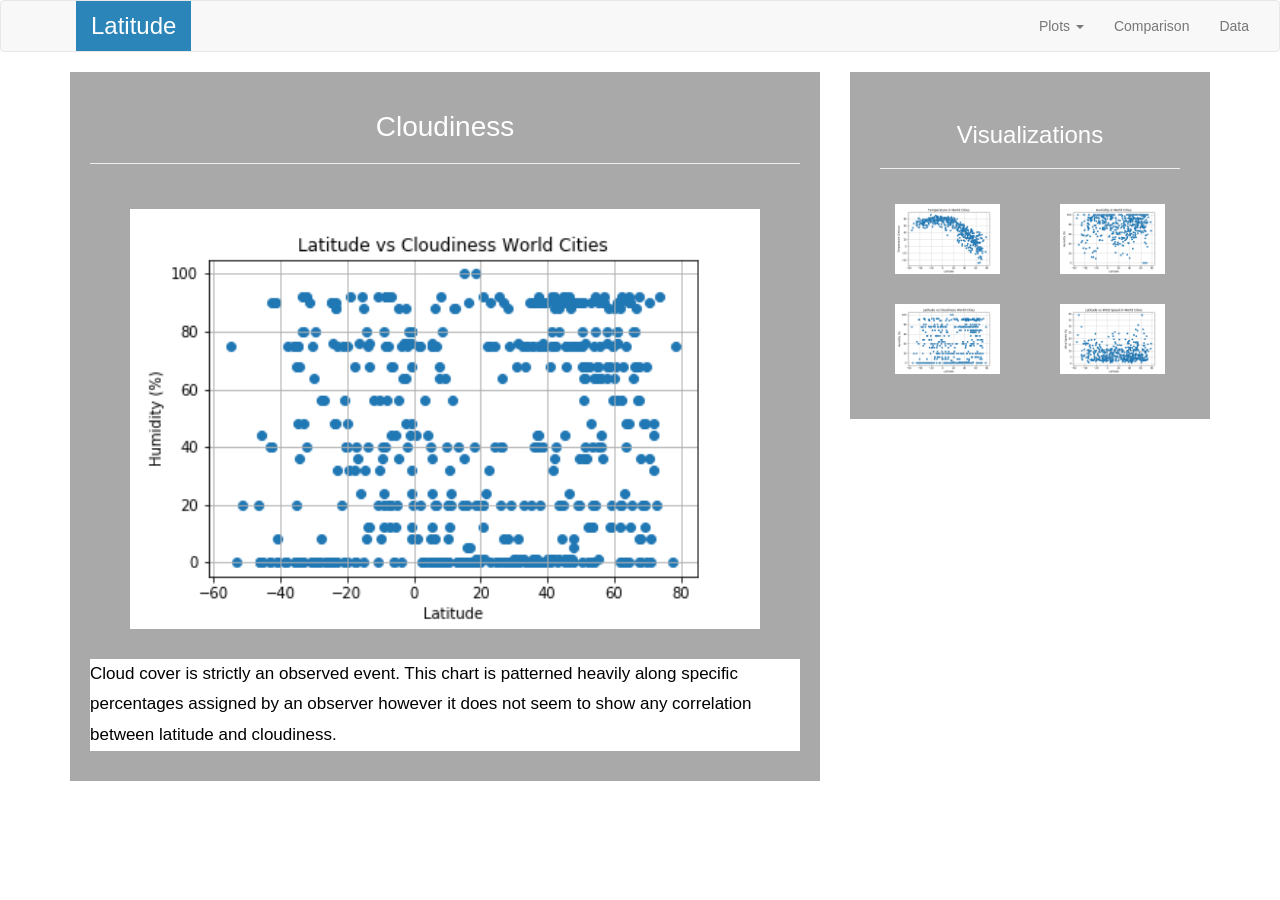
<file: cloud.html>
<!DOCTYPE html>
<html lang="en">
<head>
    <meta charset="UTF-8">
<!-- Set the page to the width of the device and set the zoon level -->
    <meta name="viewport" content="width=device-width, initial-scale=1.0">
    <meta http-equiv="X-UA-Compatible" content="ie=edge"> 
    <title>Weatherpy Project</title>
    <link rel="stylesheet" href="https://maxcdn.bootstrapcdn.com/bootstrap/3.3.7/css/bootstrap.min.css" integrity="sha384-BVYiiSIFeK1dGmJRAkycuHAHRg32OmUcww7on3RYdg4Va+PmSTsz/K68vbdEjh4u"
        crossorigin="anonymous">
    <link rel="stylesheet" href="style.css">
</head>

<body>
    <nav class="navbar navbar-default">
        <div class="container-fluid">
            <div class="navbar-header">
                <button type="button" class="navbar-toggle collapsed" data-toggle="collapse" data-target="#bs-example-navbar-collapse-1"
                    aria-expanded="false">
                    <span class="sr-only">Toggle navigation</span>
                    <span class="icon-bar"></span>
                    <span class="icon-bar"></span>
                    <span class="icon-bar"></span>
                </button>
                <a class="navbar-brand" href="index.html">Latitude</a>
            </div>

            <div class="collapse navbar-collapse" id="bs-example-navbar-collapse-1">
                <ul class="nav navbar-nav navbar-right">
                    <li class="dropdown">
                        <a href="#" class="dropdown-toggle" data-toggle="dropdown" role="button" aria-haspopup="true" aria-expanded="false">Plots
                            <span class="caret"></span>
                        </a>
                        <ul class="dropdown-menu">
                            <li>
                                <a href="temp.html">Temperature</a>
                            </li>
                            <li>
                                <a href="humid.html">Humidity</a>
                            </li>
                            <li>
                                <a href="cloud.html">Cloudiness</a>
                            </li>
                            <li>
                                <a href="wind.html">Wind Speed</a>
                            </li>
                        </ul>
                    </li>
                    <li>
                        <a href="comparison.html">Comparison</a>
                    </li>
                    <li>
                        <a href="data.html">Data</a>
                    </li>
                </ul>
            </div>
    </nav>


    <div class="container">
        <div class="row row-grid">
            <div class="col-md-8">
                <div class="box box-left">
                    <section id="intro">
                        <h1>Cloudiness</h1>
                        <hr>
                        <figure>
                            <a target="_blank" href="Cloudiness_Latitude.png">
                                <img id="viz-main" src="Cloudiness_Latitude.png" alt="Latitude vs X">
                            </a>
                        </figure>

                        <section id="summary">
                            <p>Cloud cover is strictly an observed event.  This chart is patterned heavily along specific percentages
                                assigned by an observer however it does not seem to show any correlation between latitude and cloudiness.
                            </p>                            
                        </section>

                    </section>
                </div>
            </div>


            <div class="col-md-4">
                <div class="box box-right">
                    <h2>Visualizations</h2>
                    <hr>


                    <div class="row">
                        <div class="col-md-6 col-sm-3 col-xs-6">
                            <figure>
                                <a href="temp.html">
                                    <img id="landing-viz" src="Max_Temp_Latitude.png" alt="Latitude vs. Temperature">
                                </a>
                            </figure>
                        </div>

                        <div class="col-md-6 col-sm-3 col-xs-6">
                            <figure>
                                <a href="humid.html">
                                    <img id="landing-viz" src="Humidity_Latitude.png" alt="Latitude vs. Humidity">
                                </a>
                            </figure>
                        </div>

                        <div class="col-md-6 col-sm-3 col-xs-6">
                            <figure>
                                <a href="cloud.html">
                                    <img id="landing-viz" src="Cloudiness_Latitude.png" alt="Latitude vs. Cloudiness">
                                </a>
                            </figure>
                        </div>

                        <div class="col-md-6 col-sm-3 col-xs-6">
                            <figure>
                                <a href="wind.html">
                                    <img id="landing-viz" src="Wind_Speed_Latitude.png" alt="Latitude vs. Wind Speed">
                                </a>
                            </figure>
                        </div>

                    </div>
                </div>
            </div>

        </div>
    </div>



    <script src="https://code.jquery.com/jquery-3.2.1.js" integrity="sha256-DZAnKJ/6XZ9si04Hgrsxu/8s717jcIzLy3oi35EouyE=" crossorigin="anonymous"></script>

    <script src="https://maxcdn.bootstrapcdn.com/bootstrap/3.3.7/js/bootstrap.min.js" integrity="sha384-Tc5IQib027qvyjSMfHjOMaLkfuWVxZxUPnCJA7l2mCWNIpG9mGCD8wGNIcPD7Txa"
        crossorigin="anonymous">
        </script>

</body>

</html>
</file>
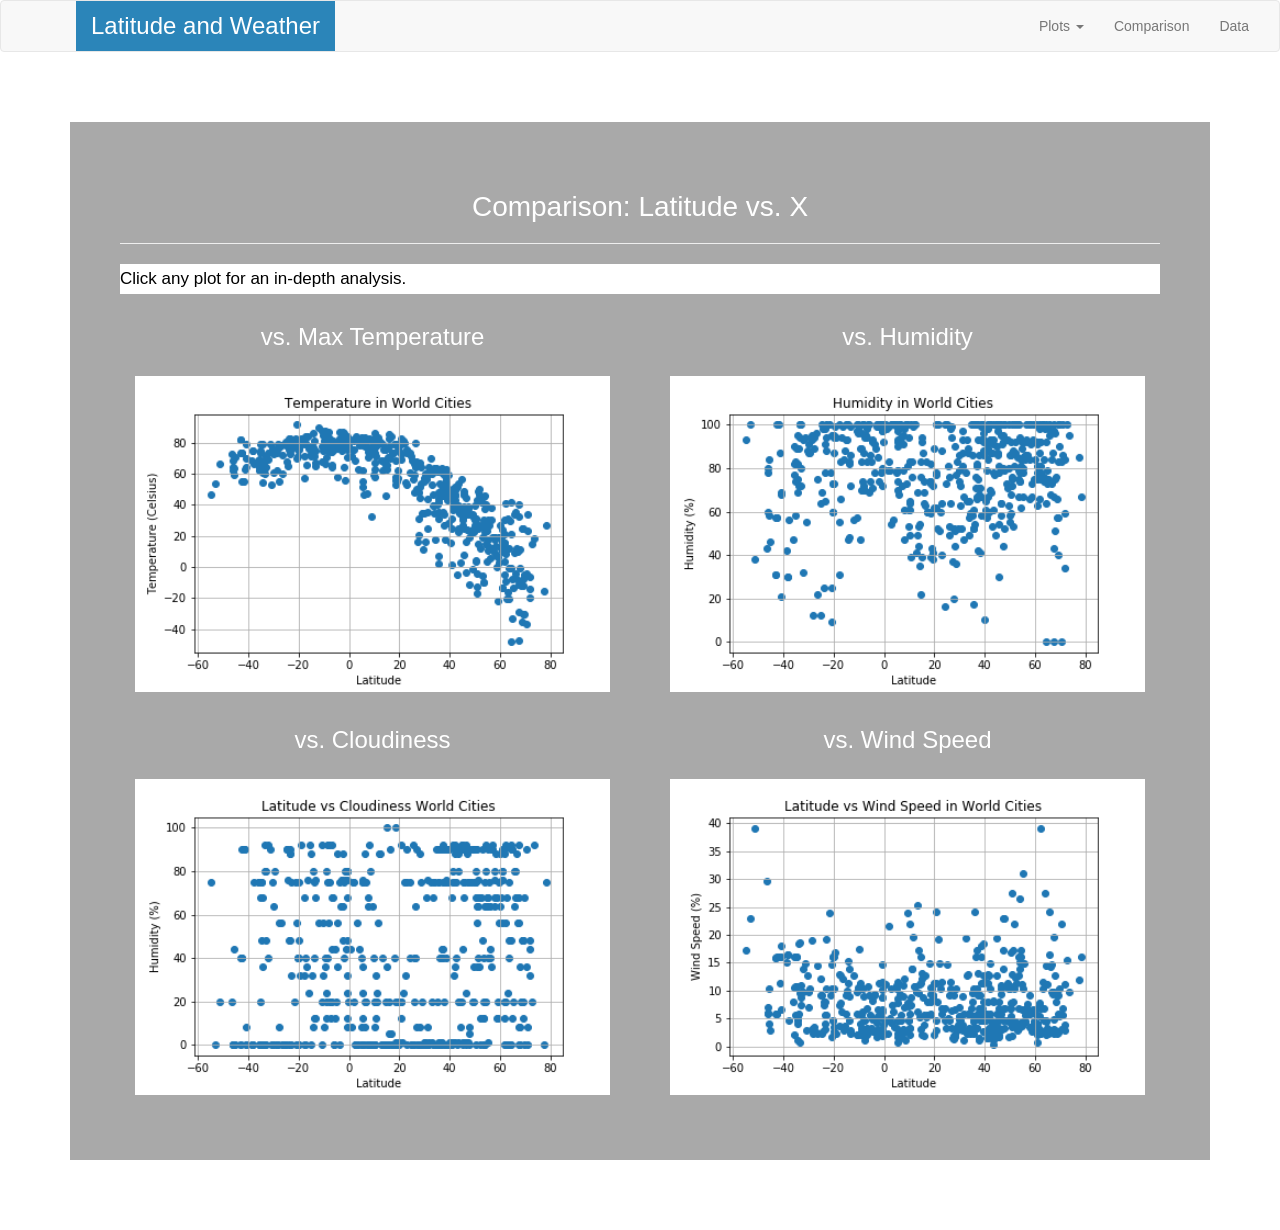
<file: comparison.html>
<!DOCTYPE html>
<html lang="en">
<head>
    <meta charset="UTF-8">
<!-- Set the page to the width of the device and set the zoon level -->
    <meta name="viewport" content="width=device-width, initial-scale=1.0">
    <meta http-equiv="X-UA-Compatible" content="ie=edge"> 
    <title>Weatherpy Project</title>
    <link rel="stylesheet" href="https://maxcdn.bootstrapcdn.com/bootstrap/3.3.7/css/bootstrap.min.css" integrity="sha384-BVYiiSIFeK1dGmJRAkycuHAHRg32OmUcww7on3RYdg4Va+PmSTsz/K68vbdEjh4u"
        crossorigin="anonymous">
    <link rel="stylesheet" href="style.css">
</head>

<body>
    <nav class="navbar navbar-default">
        <div class="container-fluid">
            <div class="navbar-header">
                <button type="button" class="navbar-toggle collapsed" data-toggle="collapse" data-target="#bs-example-navbar-collapse-1"
                    aria-expanded="false">
                    <span class="sr-only">Toggle navigation</span>
                    <span class="icon-bar"></span>
                    <span class="icon-bar"></span>
                    <span class="icon-bar"></span>
                </button>
                <a class="navbar-brand" href="index.html">Latitude and Weather</a>
            </div>

            <div class="collapse navbar-collapse" id="bs-example-navbar-collapse-1">
                <ul class="nav navbar-nav navbar-right">
                    <li class="dropdown">
                        <a href="#" class="dropdown-toggle" data-toggle="dropdown" role="button" aria-haspopup="true" aria-expanded="false">Plots
                            <span class="caret"></span>
                        </a>
                        <ul class="dropdown-menu">
                            <li>
                                <a href="temp.html">Temperature</a>
                            </li>
                            <li>
                                <a href="humid.html">Humidity</a>
                            </li>
                            <li>
                                <a href="cloud.html">Cloudiness</a>
                            </li>
                            <li>
                                <a href="wind.html">Wind Speed</a>
                            </li>
                        </ul>
                    </li>
                    <li>
                        <a href="comparison.html">Comparison</a>
                    </li>
                    <li>
                        <a href="data.html">Data</a>
                    </li>
                </ul>
            </div>
    </nav>

    <div class="box box-single">
            <section id="intro">
                    <h1>Comparison: Latitude vs. X</h1>
                    <hr>

                    <section id="summary">
                            <p>Click any plot for an in-depth analysis.</p>
                    </section>
            </section>

            <div class="row">
                    <div class="col-xs-12 col-md-6">
                          <h3>vs. Max Temperature</h3>
                        <figure>
                              <a href="temp.html">
                                  <img id="landing-viz" src="Max_Temp_Latitude.png" alt="Latitude vs. Temperature"></a>
                          </figure>
                      </div>
                  
                <div class="col-xs-12 col-md-6">
                        <h3>vs. Humidity</h3>
                        <figure>
                            <a href="humid.html">
                                <img id="landing-viz" src="Humidity_Latitude.png" alt="Latitude vs. Humidity"></a>
                        </figure>
                    </div>

                <div class="col-xs-12 col-md-6">
                    <h3>vs. Cloudiness</h3>
                    <figure>
                        <a href="cloud.html">
                            <img id="landing-viz" src="Cloudiness_Latitude.png" alt="Latitude vs. Cloudiness"></a>
                    </figure>
                </div>

                <div class="col-xs-12 col-md-6">
                    <h3>vs. Wind Speed</h3>
                    <figure>
                            <a href="wind.html">
                                <img id="landing-viz" src="Wind_Speed_Latitude.png" alt="Latitude vs. Wind Speed"></a>
                    </figure>
                </div>

      </div>
    
    <script src="https://code.jquery.com/jquery-3.2.1.js" integrity="sha256-DZAnKJ/6XZ9si04Hgrsxu/8s717jcIzLy3oi35EouyE=" crossorigin="anonymous"></script>

    <script src="https://maxcdn.bootstrapcdn.com/bootstrap/3.3.7/js/bootstrap.min.js" integrity="sha384-Tc5IQib027qvyjSMfHjOMaLkfuWVxZxUPnCJA7l2mCWNIpG9mGCD8wGNIcPD7Txa"
        crossorigin="anonymous">
        </script>

</body>

</html>
</file>
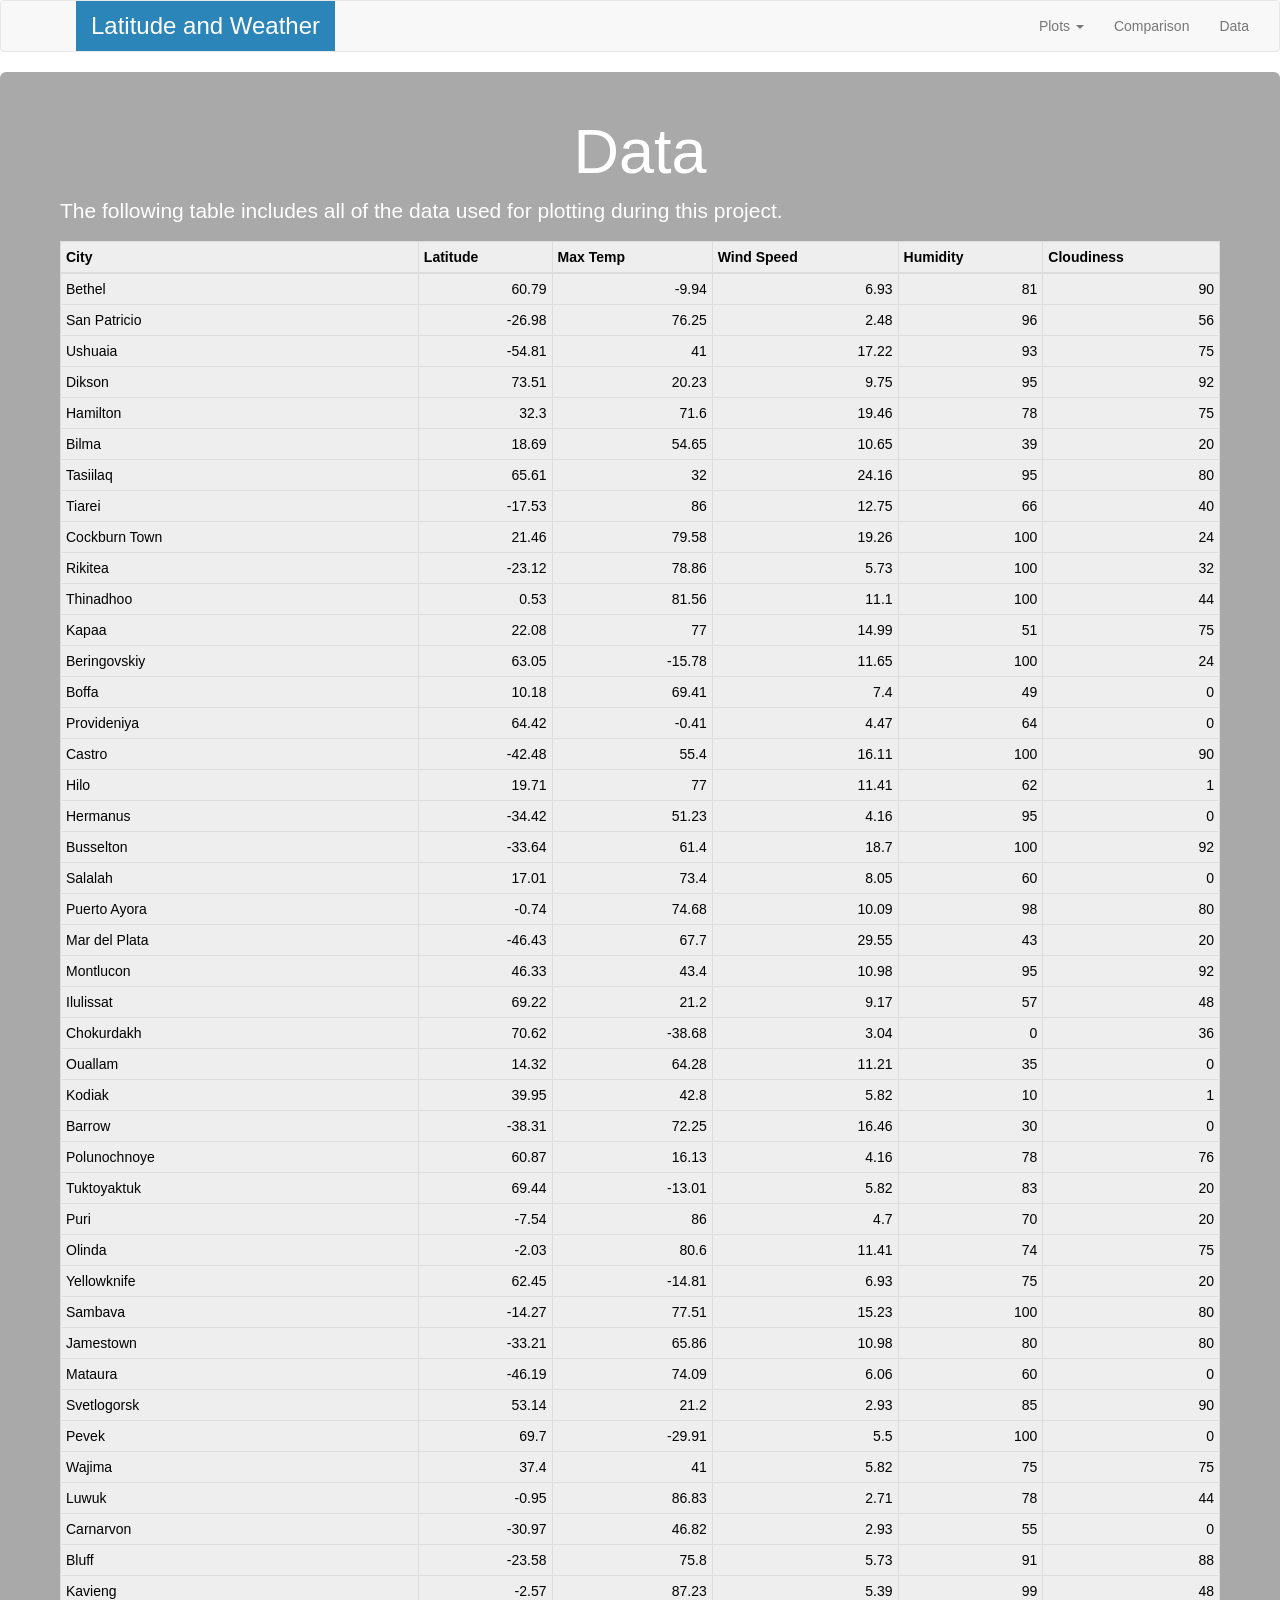
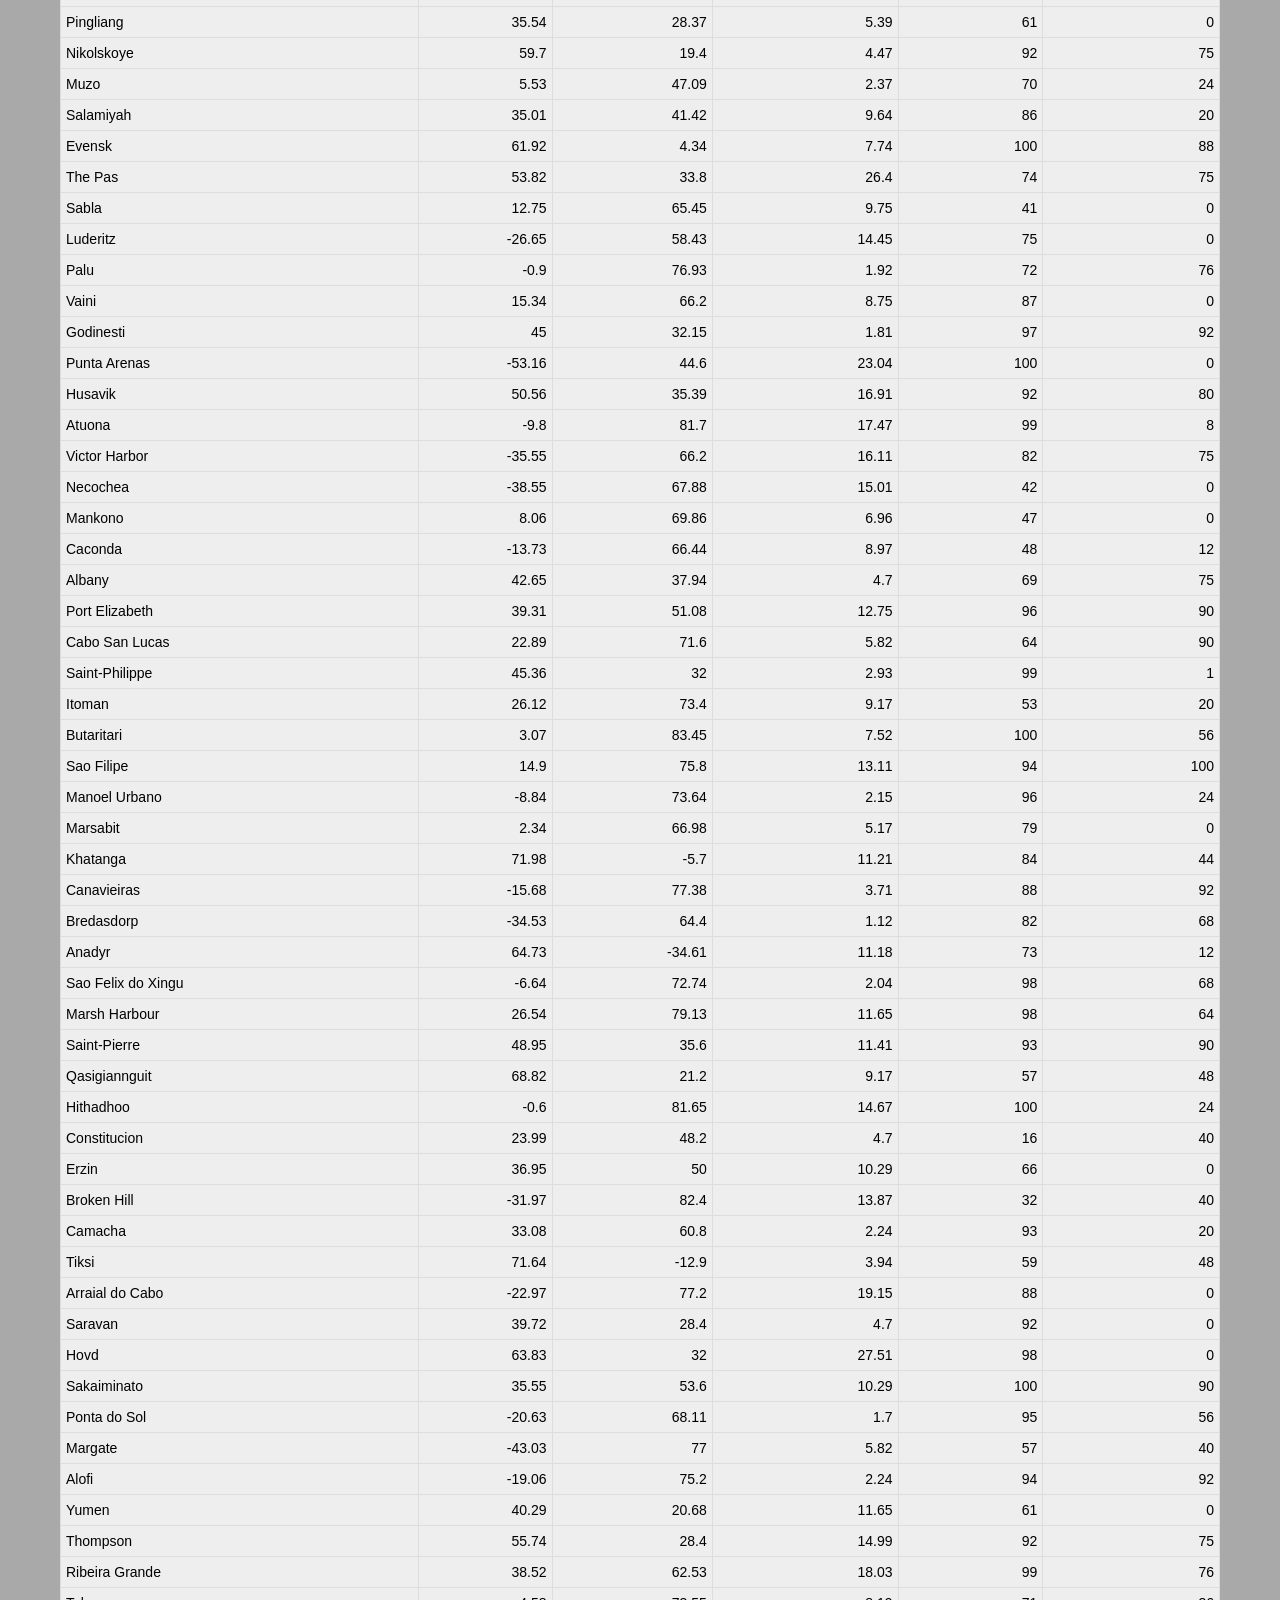
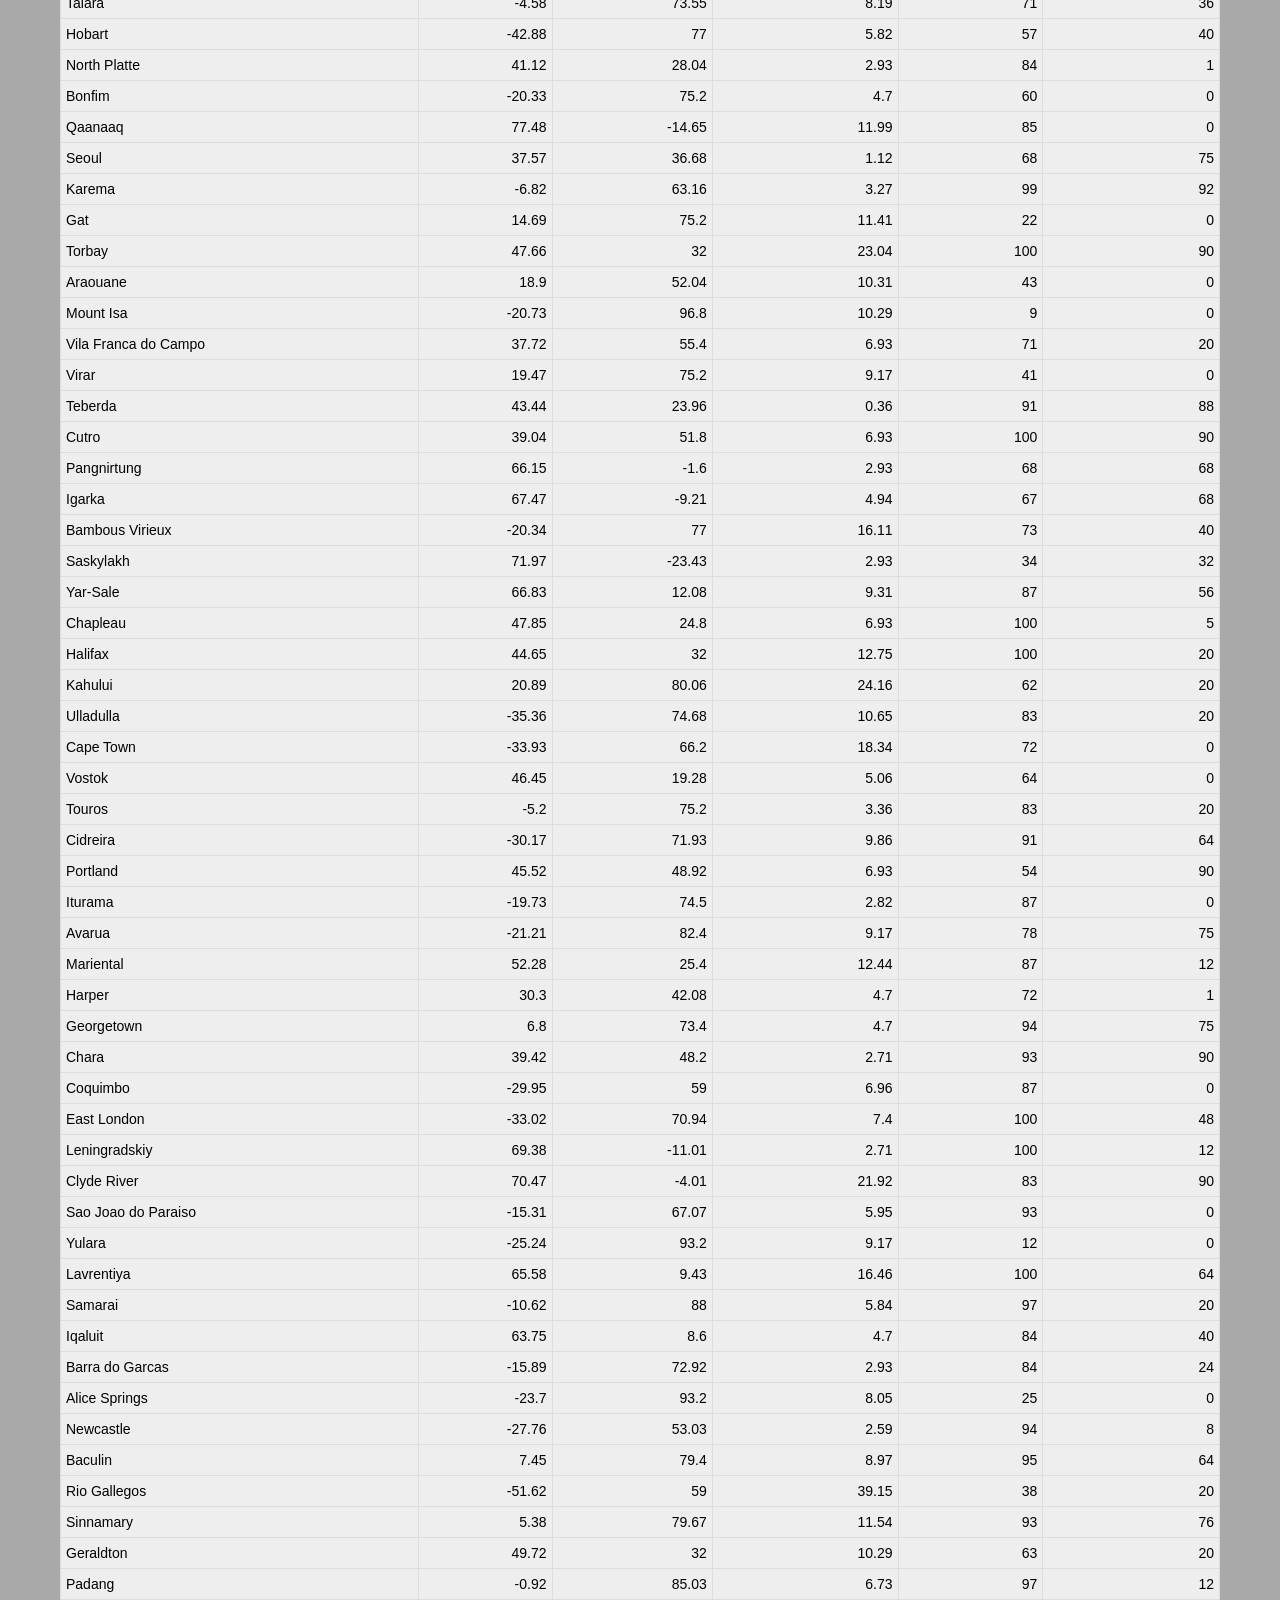
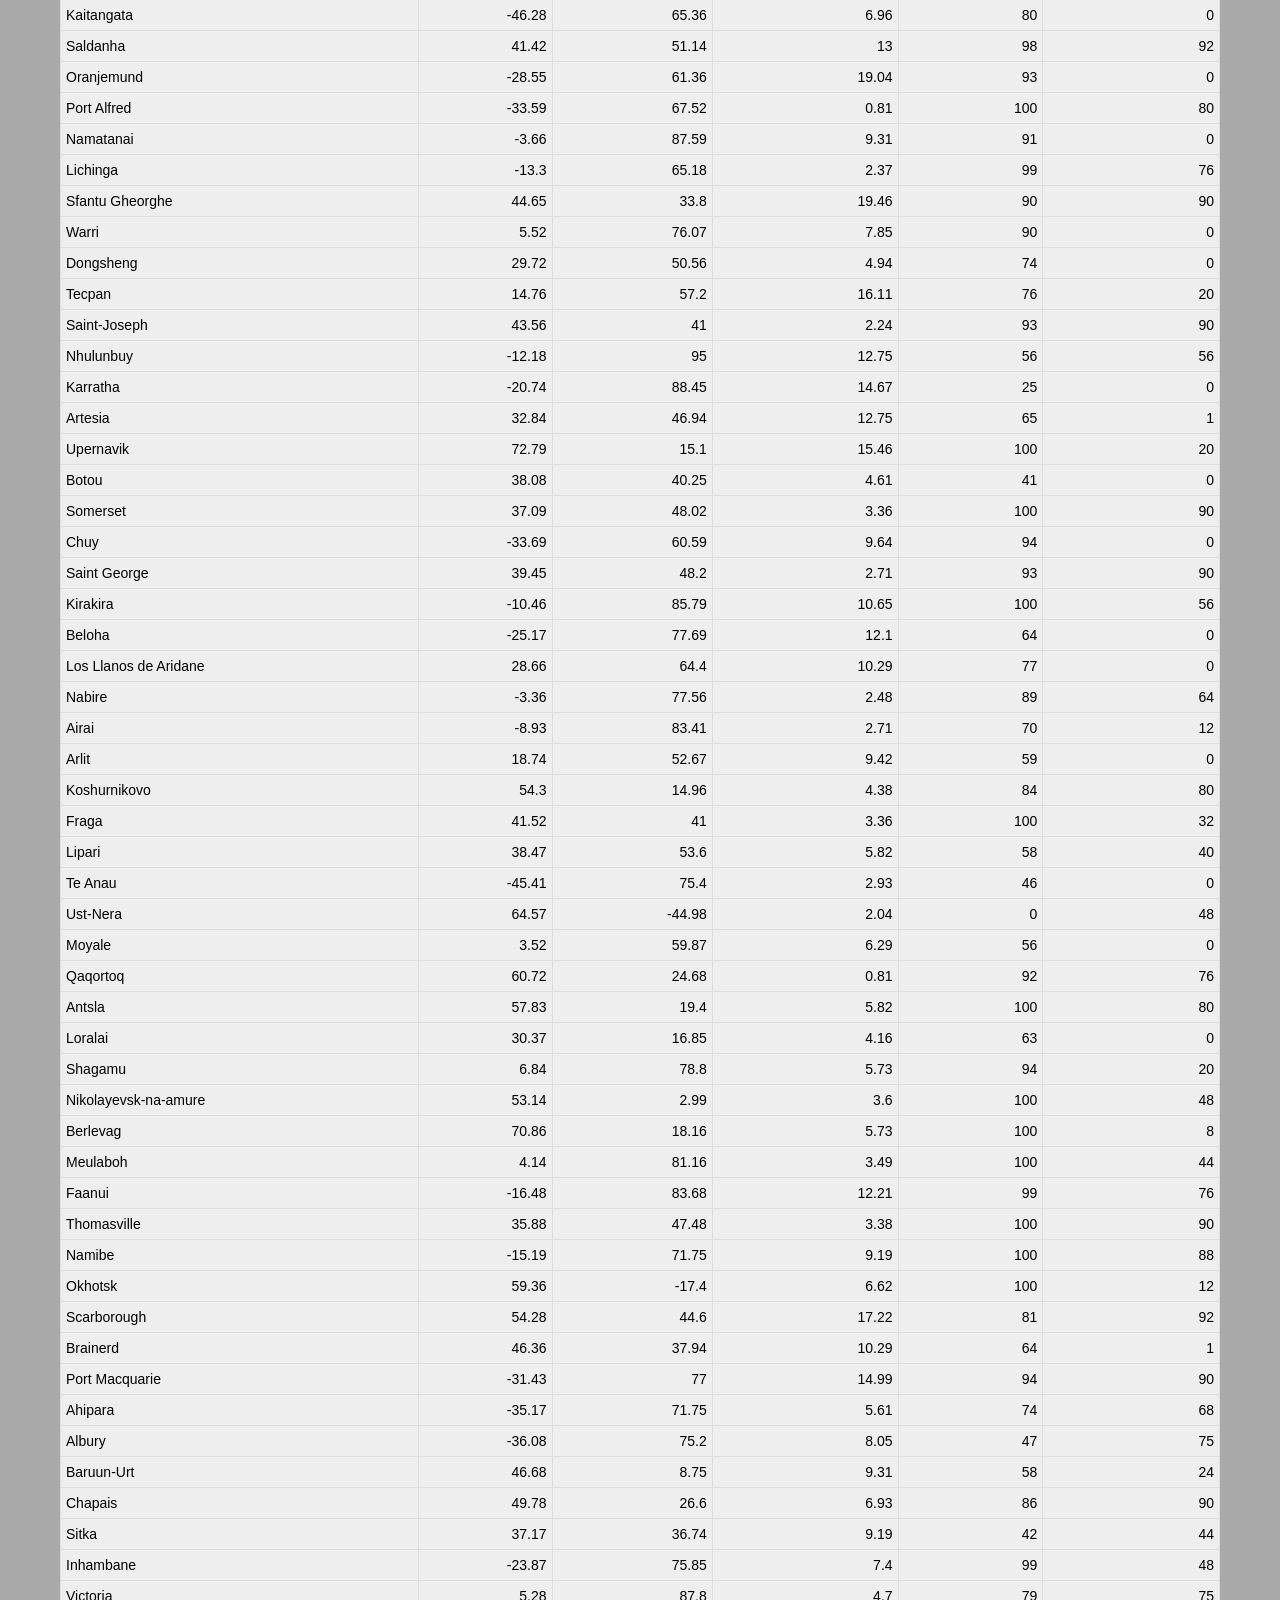
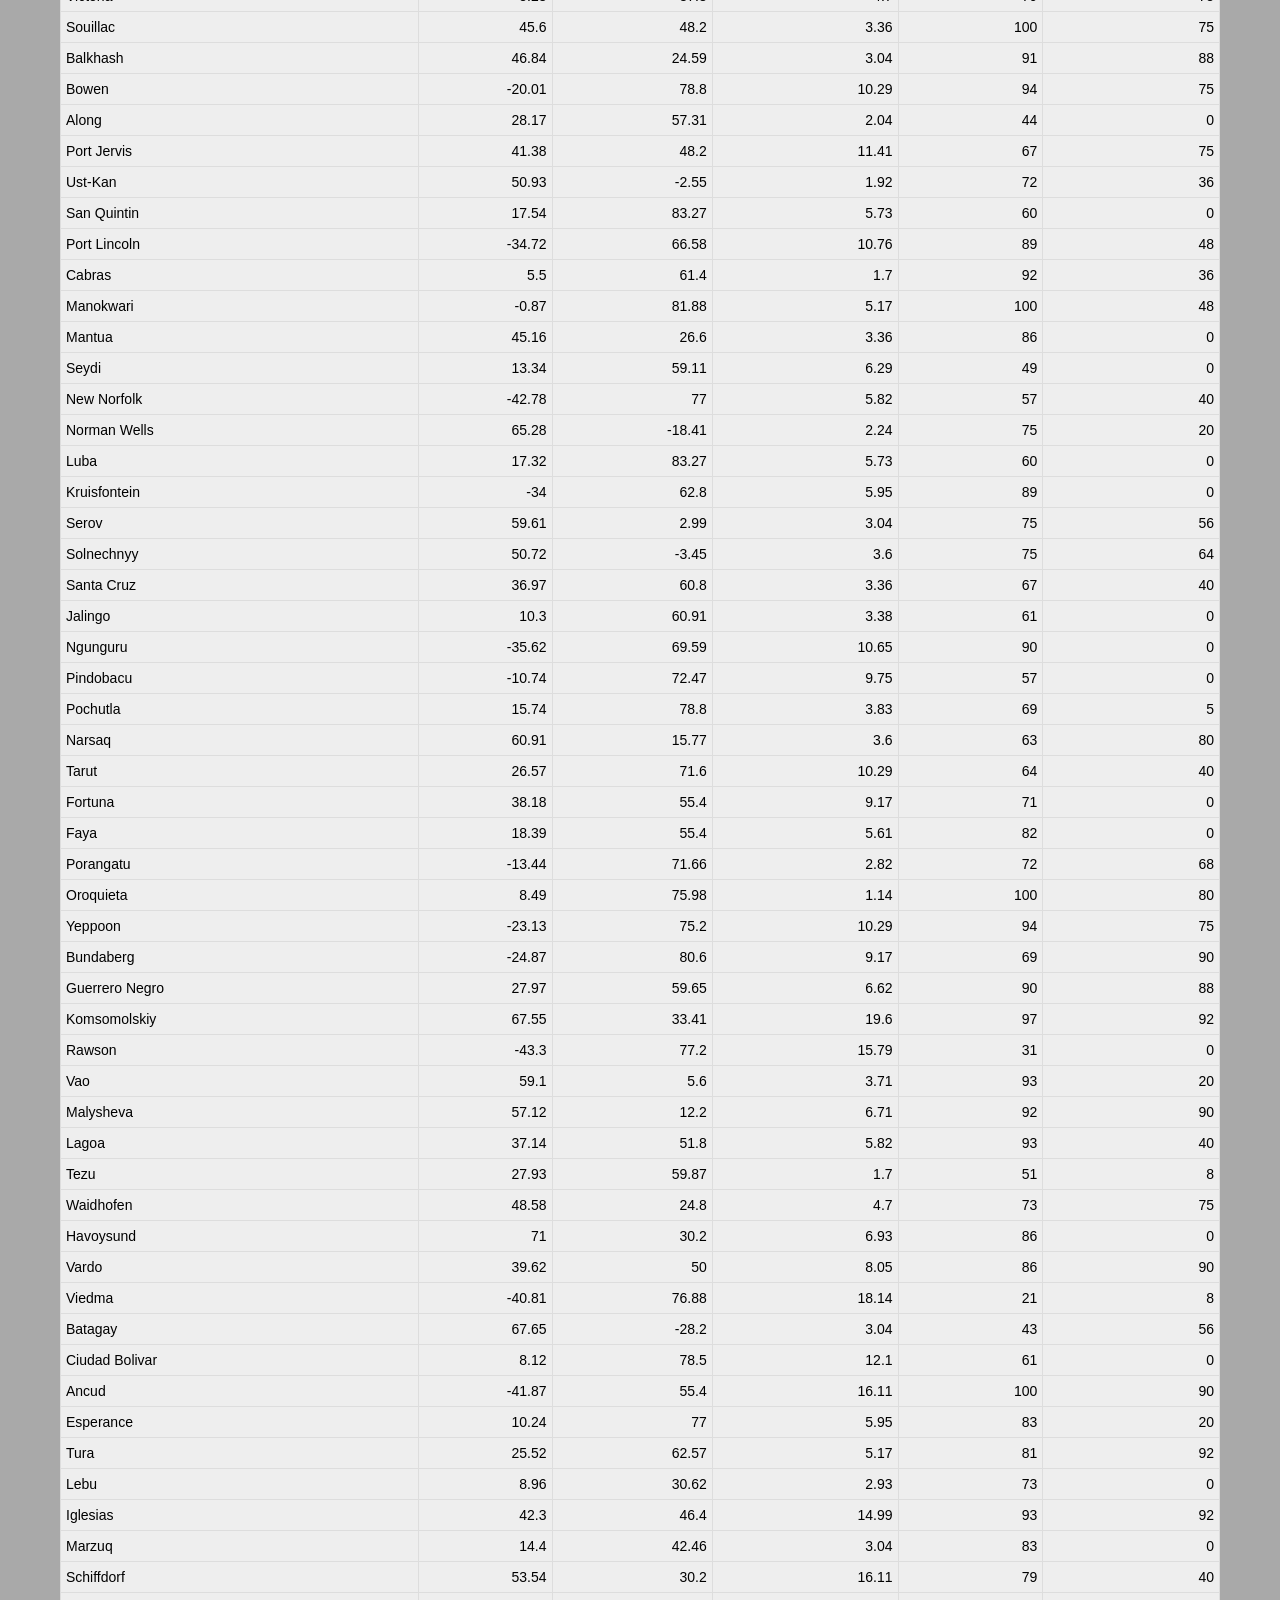
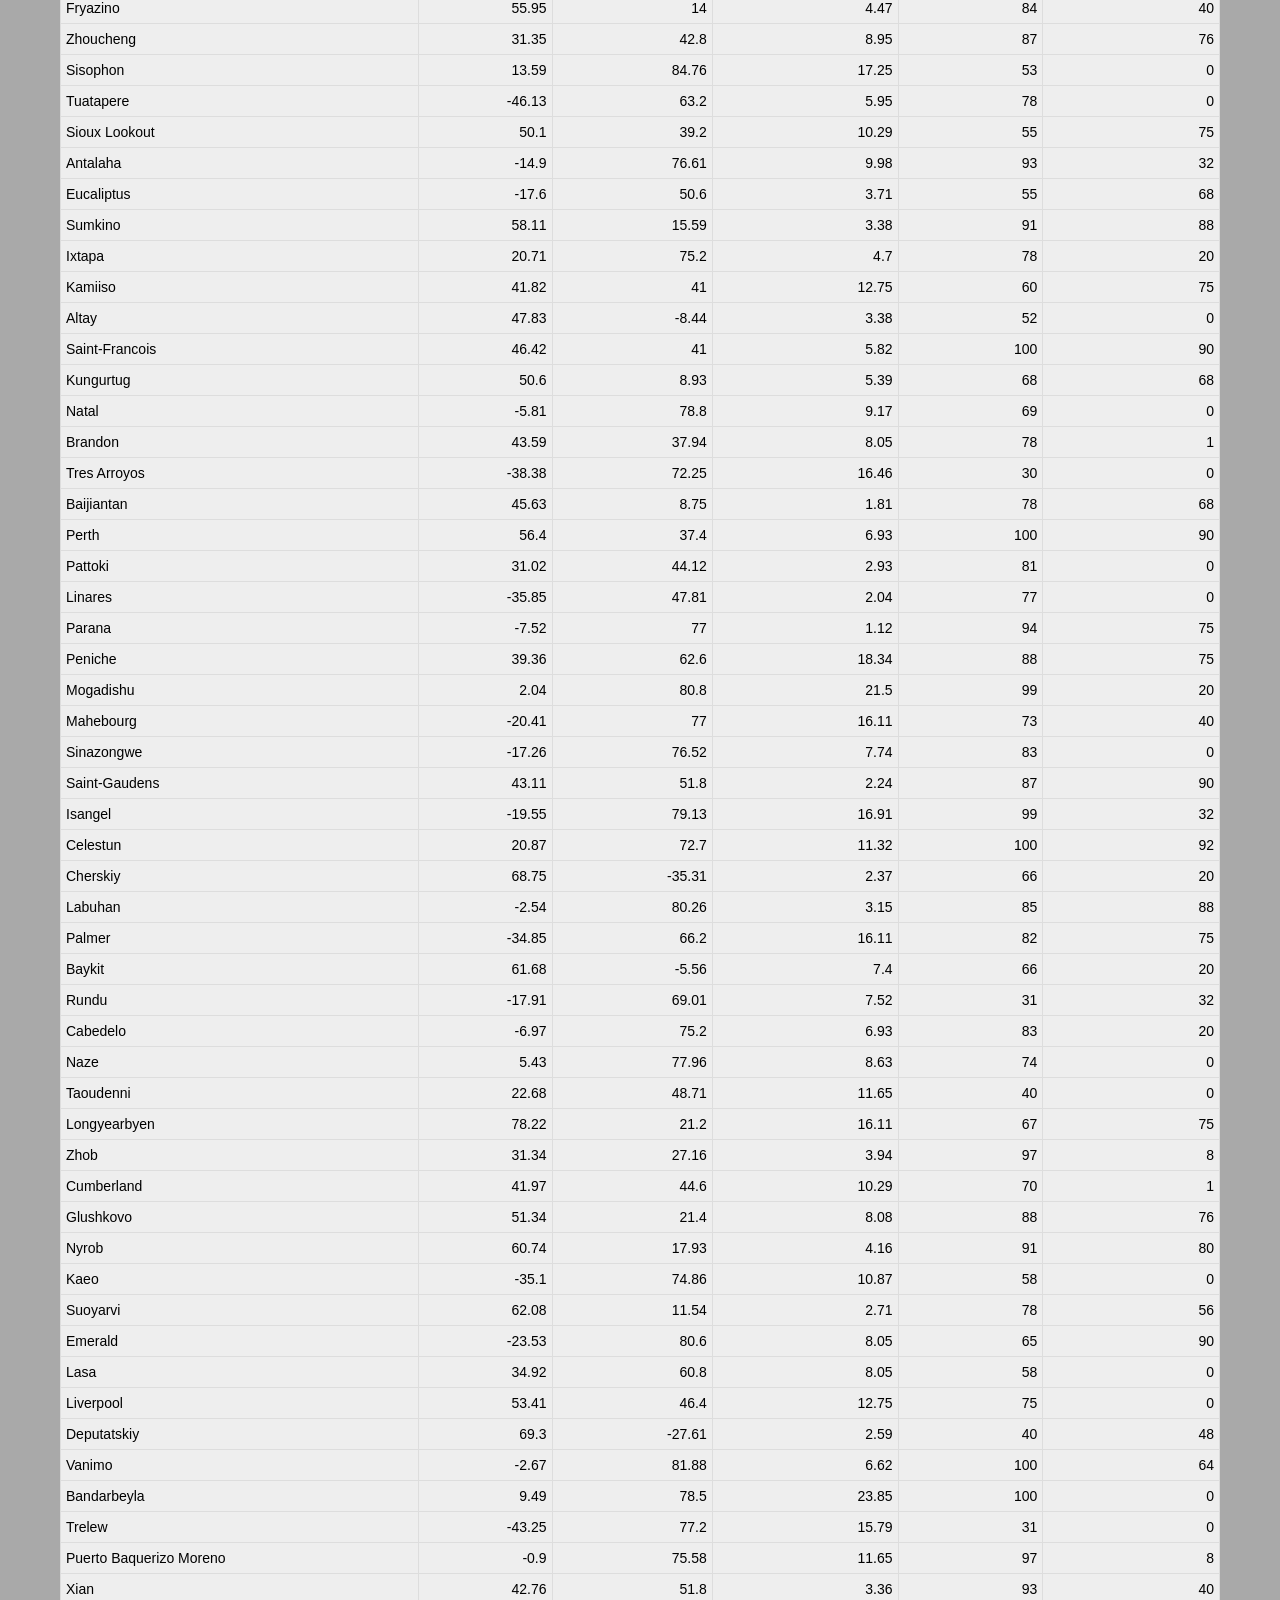
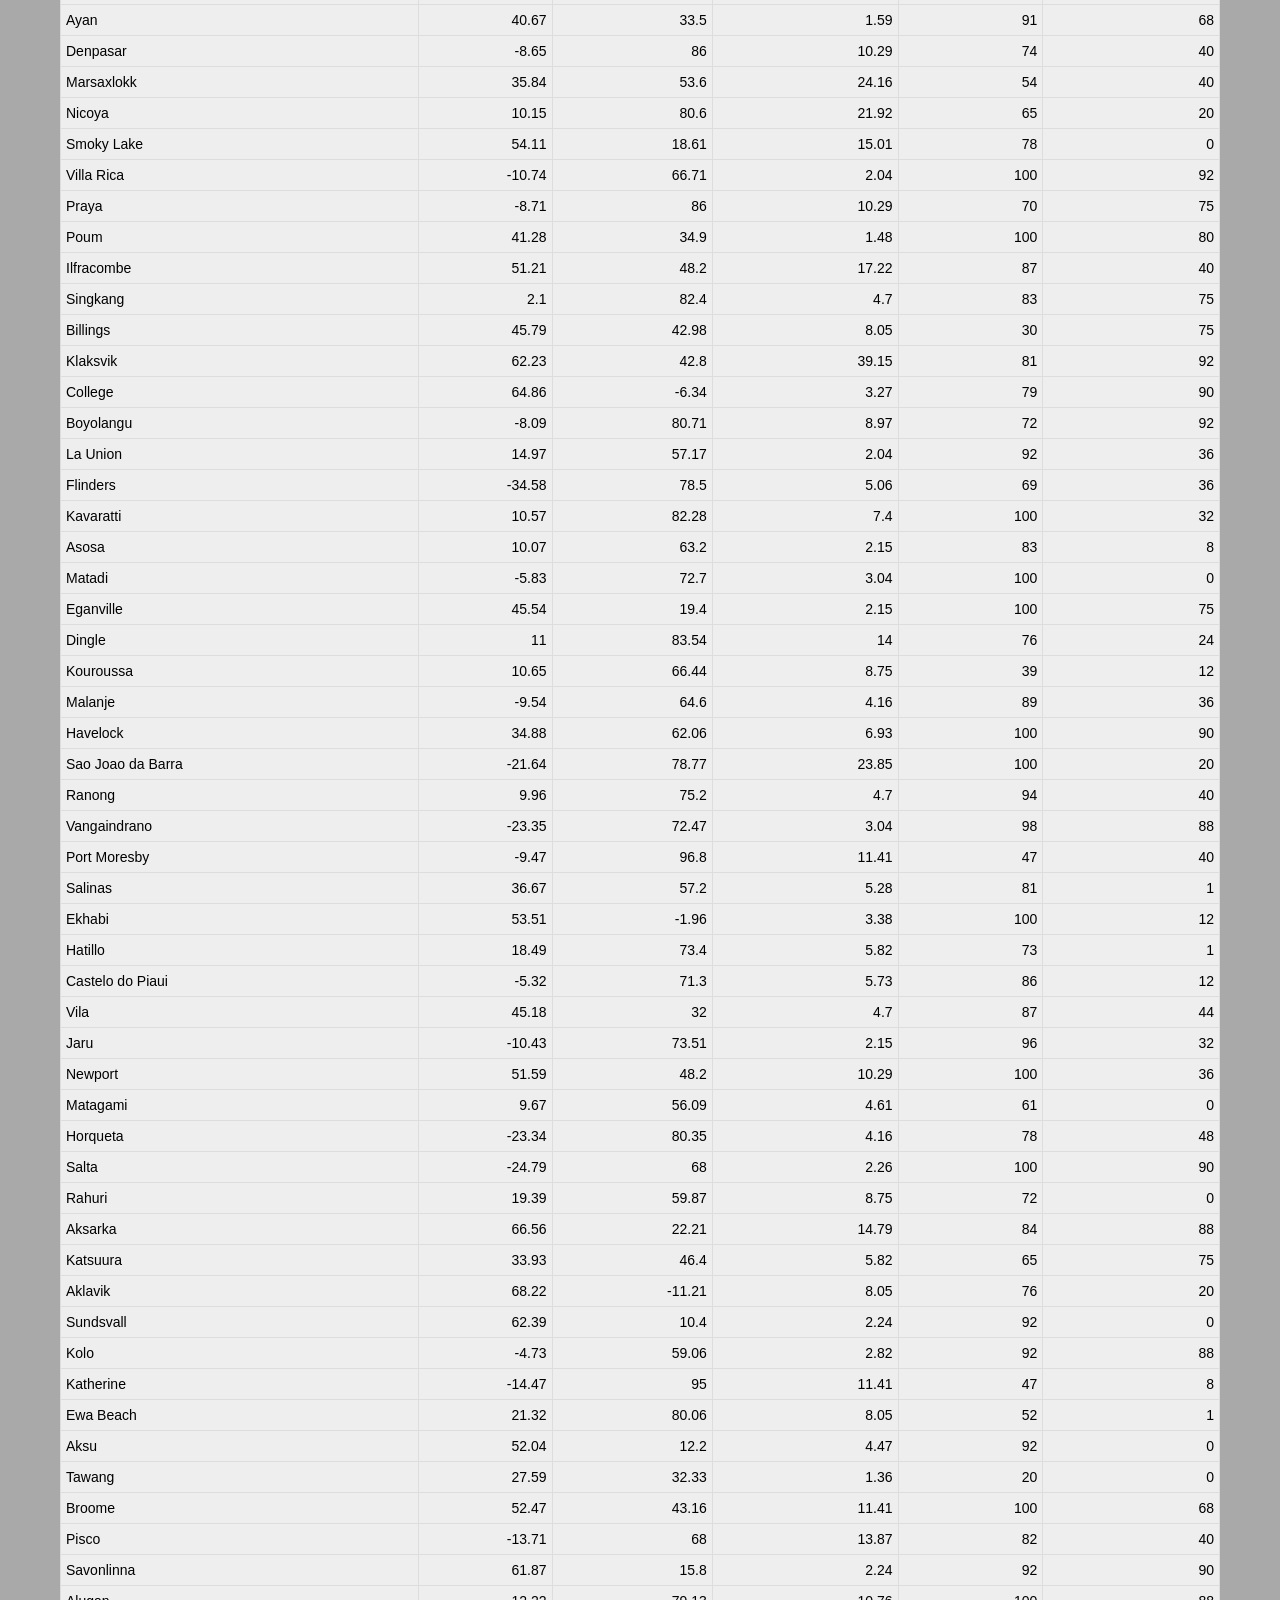
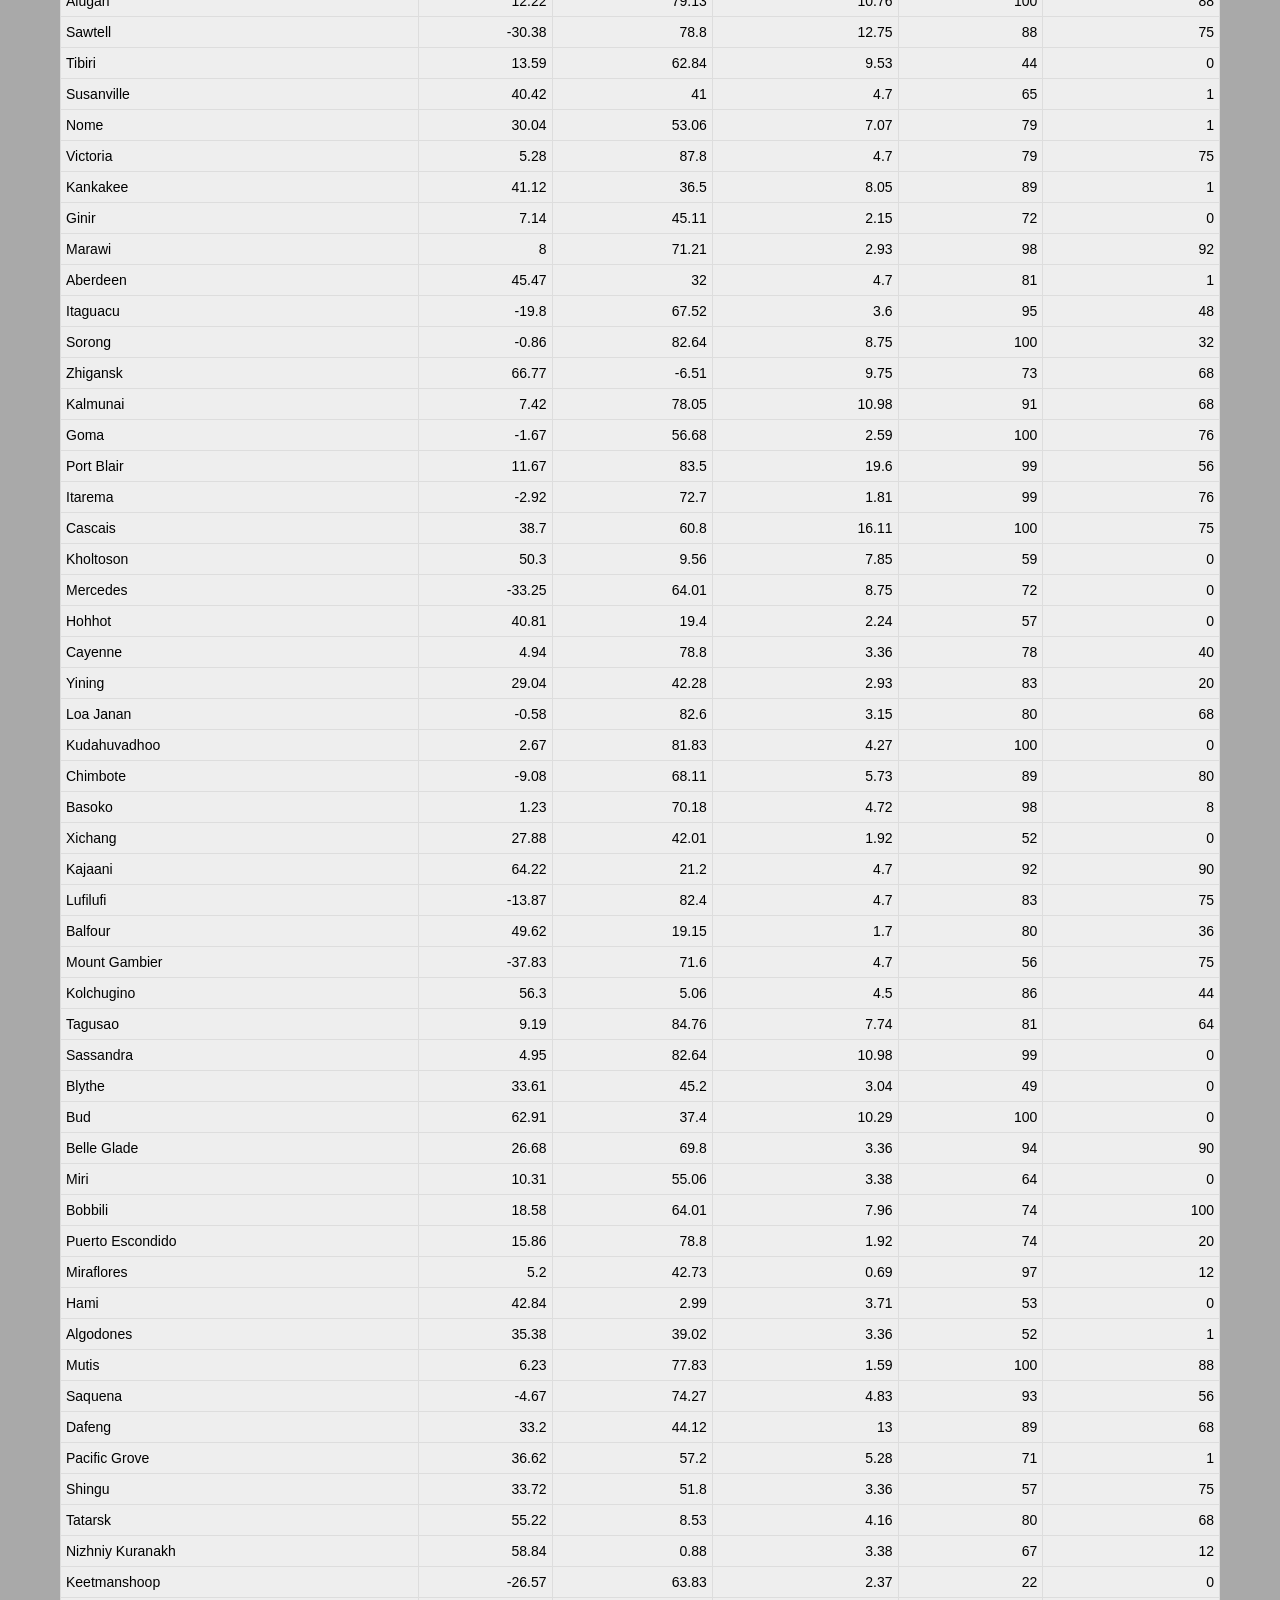
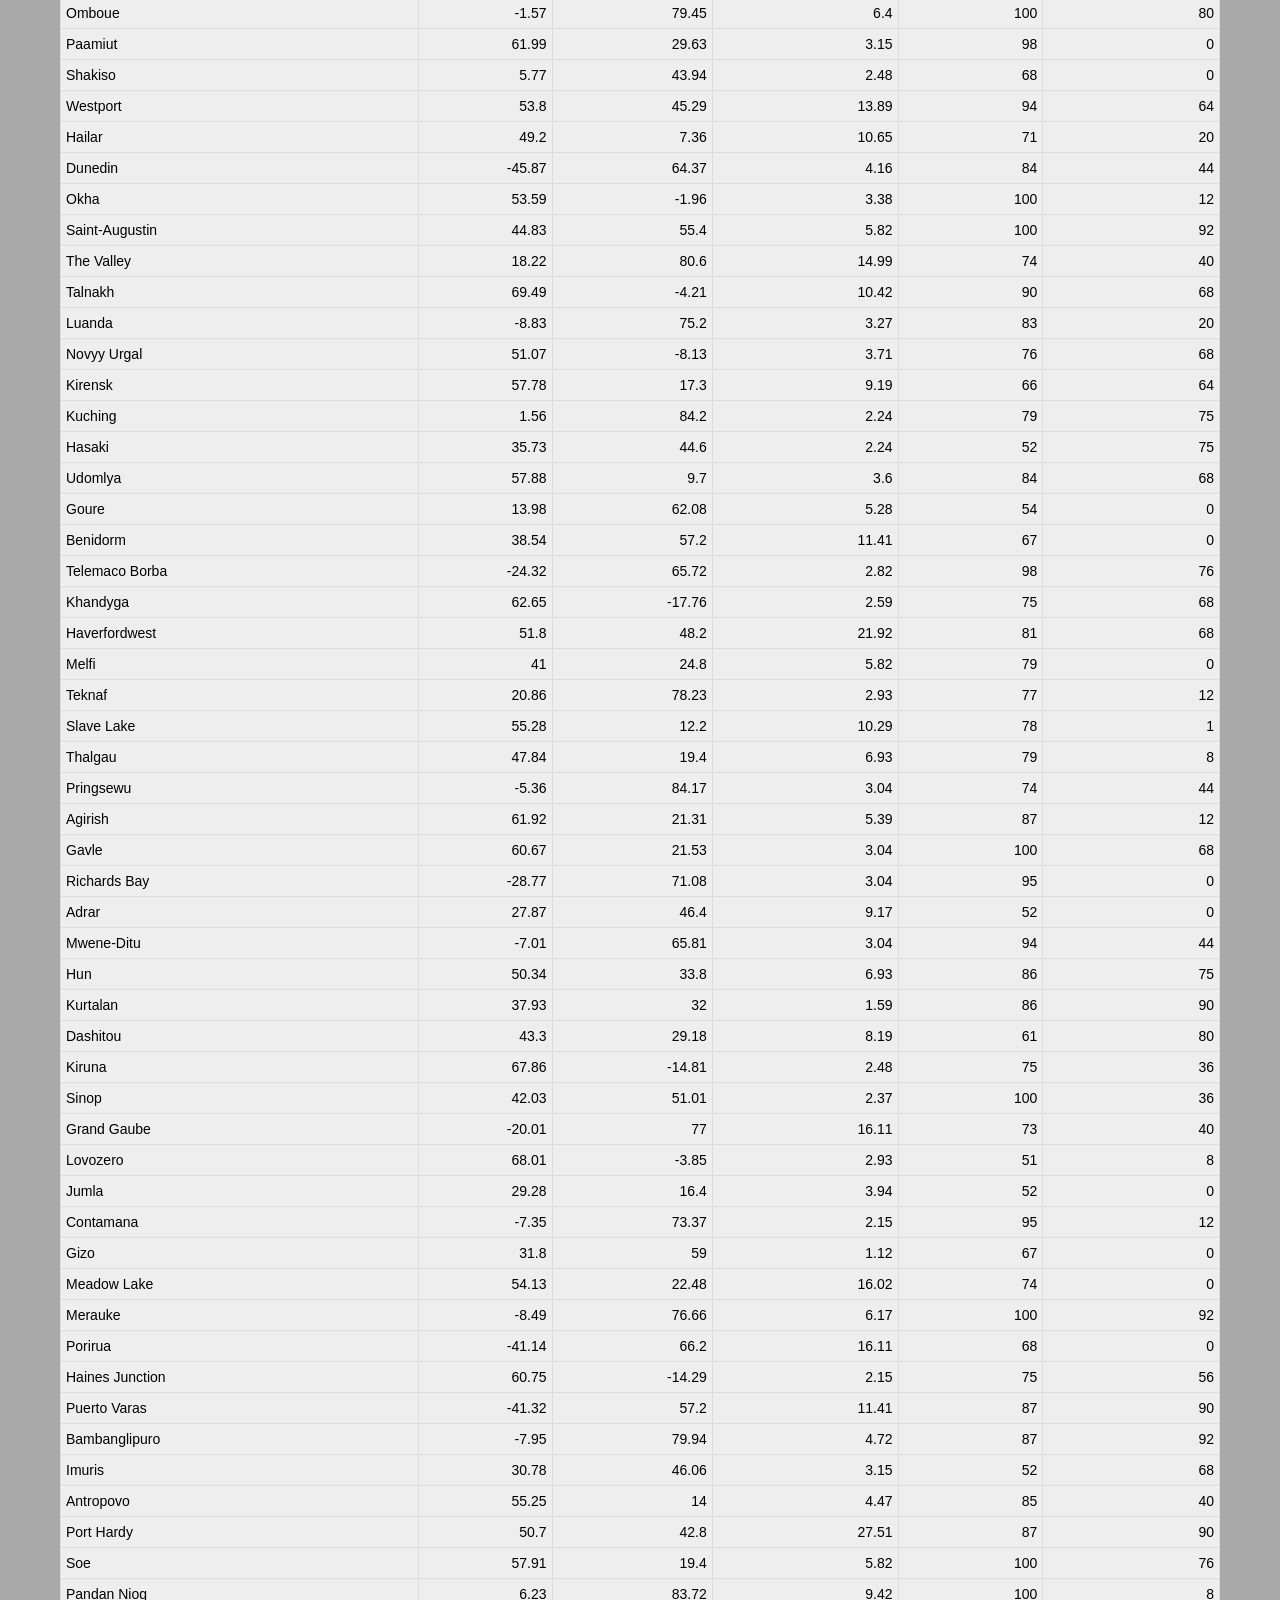
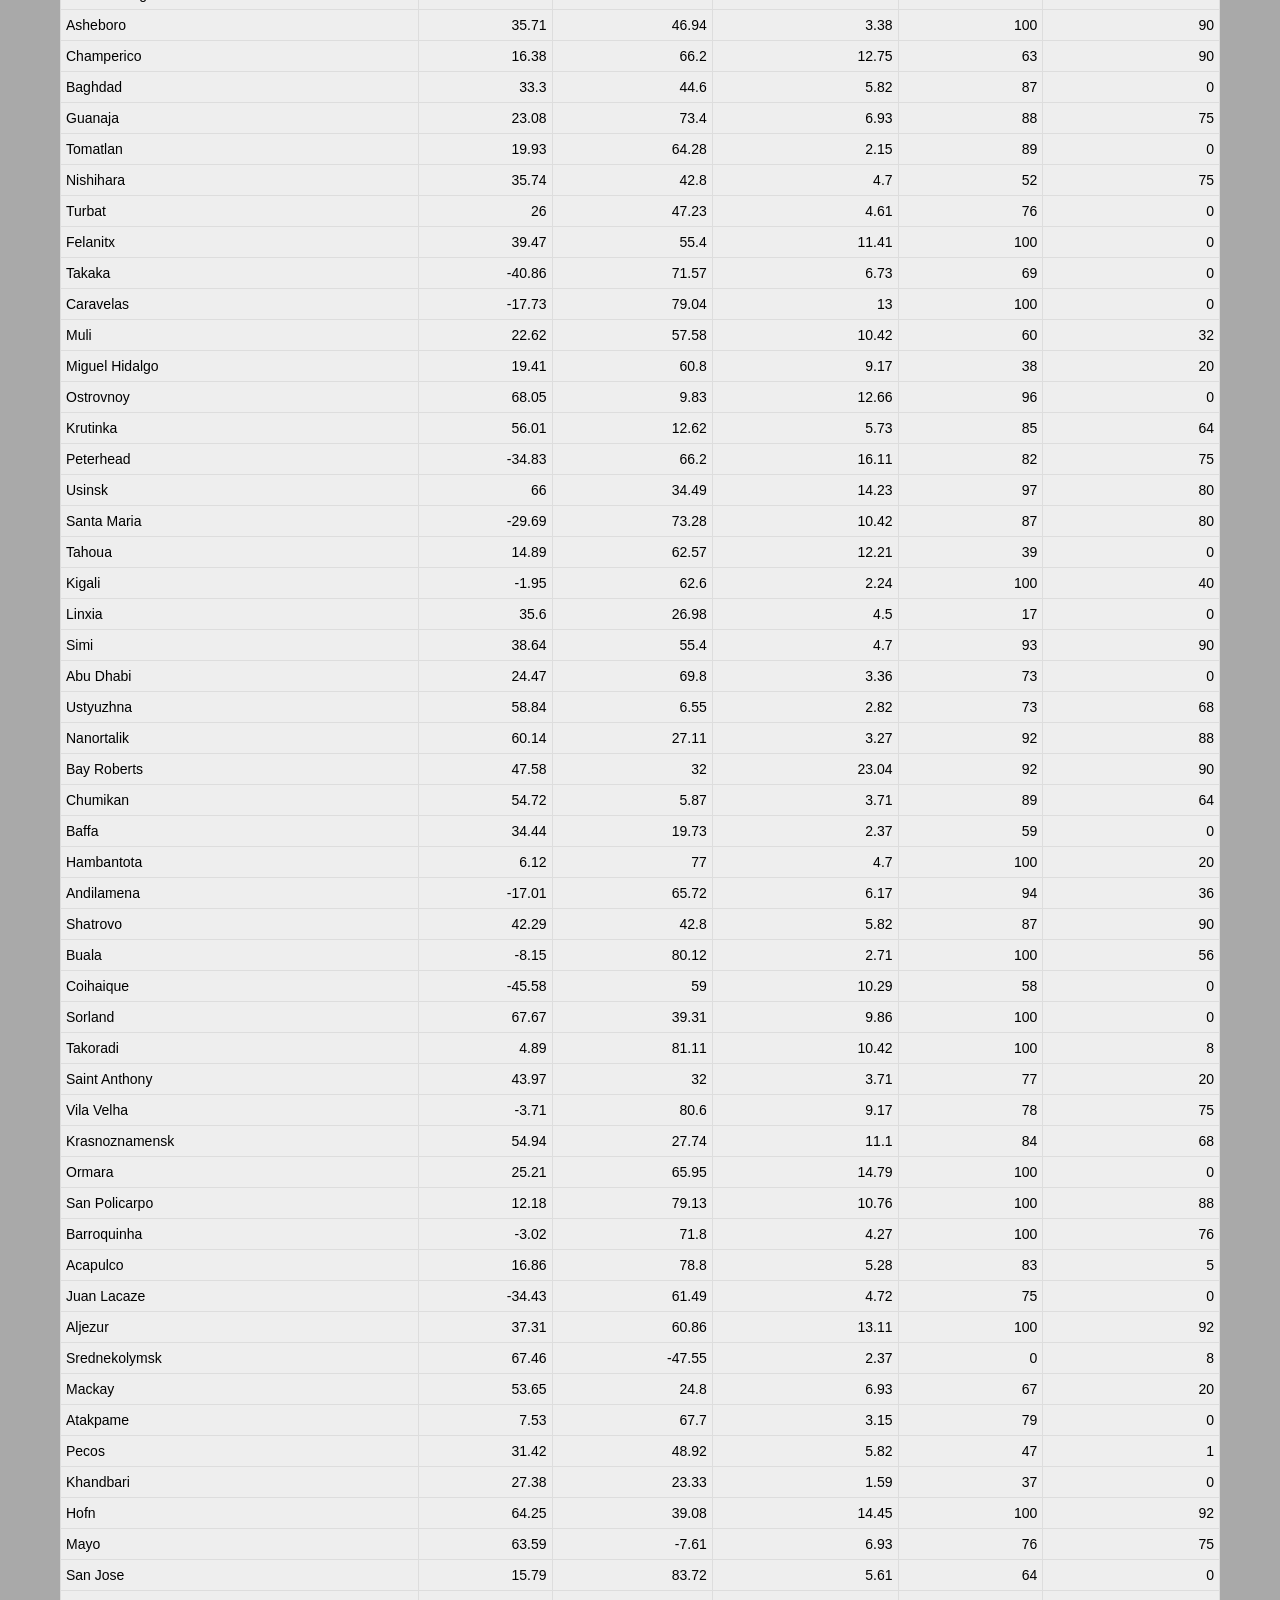
<file: data.html>
<!DOCTYPE html>
<html lang="en">

<head>
    <meta charset="UTF-8">
    <meta name="viewport" content="width=device-width, initial-scale=1.0">
    <meta http-equiv="X-UA-Compatible" content="ie=edge"> 
    <title>Data</title>
    <link rel="stylesheet" href="https://maxcdn.bootstrapcdn.com/bootstrap/3.3.7/css/bootstrap.min.css" integrity="sha384-BVYiiSIFeK1dGmJRAkycuHAHRg32OmUcww7on3RYdg4Va+PmSTsz/K68vbdEjh4u"
        crossorigin="anonymous">
    <link rel="stylesheet" href="style.css">
</head>

<body>
    <nav class="navbar navbar-default">
        <div class="container-fluid">
            
            <div class="navbar-header">
                <button type="button" class="navbar-toggle collapsed" data-toggle="collapse" data-target="#bs-example-navbar-collapse-1"
                    aria-expanded="false">
                    <span class="sr-only">Toggle navigation</span>
                    <span class="icon-bar"></span>
                    <span class="icon-bar"></span>
                    <span class="icon-bar"></span>
                </button>
                <a class="navbar-brand" href="index.html">Latitude and Weather</a>
            </div>
            <div class="collapse navbar-collapse" id="bs-example-navbar-collapse-1">
                <ul class="nav navbar-nav navbar-right">
                    <li class="dropdown">
                        <a href="#" class="dropdown-toggle" data-toggle="dropdown" role="button" aria-haspopup="true" aria-expanded="false">Plots
                            <span class="caret"></span>
                        </a>
                        <ul class="dropdown-menu">
                            <li>
                                <a href="temp.html">Temperature</a>
                            </li>
                            <li>
                                <a href="humid.html">Humidity</a>
                            </li>
                            <li>
                                <a href="cloud.html">Cloudiness</a>
                            </li>
                            <li>
                                <a href="wind.html">Wind Speed</a>
                            </li>
                        </ul>
                    </li>
                    <li>
                        <a href="comparison.html">Comparison</a>
                    </li>
                    <li>
                        <a href="data.html">Data</a>
                    </li>
                </ul>
            </div>
    </nav>
    <div class="container-fluid">
        <div class="row">
            <div class="jumbotron">
             <h1>Data</h1>
             <p>The following table includes all of the data used for plotting during this project.</p>
             <table class="table table-bordered table-condensed">
                <tbody>
                        <thead><tr><th title="Field #1">City</th>
                            <th title="Field #2">Latitude</th>
                            <th title="Field #3">Max Temp</th>
                            <th title="Field #4">Wind Speed</th>
                            <th title="Field #5">Humidity</th>
                            <th title="Field #6">Cloudiness</th>
                            </tr></thead>
                            <tbody><tr>
                            <td>Bethel</td>
                            <td align="right">60.79</td>
                            <td align="right">-9.94</td>
                            <td align="right">6.93</td>
                            <td align="right">81</td>
                            <td align="right">90</td>
                            </tr>
                            <tr>
                            <td>San Patricio</td>
                            <td align="right">-26.98</td>
                            <td align="right">76.25</td>
                            <td align="right">2.48</td>
                            <td align="right">96</td>
                            <td align="right">56</td>
                            </tr>
                            <tr>
                            <td>Ushuaia</td>
                            <td align="right">-54.81</td>
                            <td align="right">41</td>
                            <td align="right">17.22</td>
                            <td align="right">93</td>
                            <td align="right">75</td>
                            </tr>
                            <tr>
                            <td>Dikson</td>
                            <td align="right">73.51</td>
                            <td align="right">20.23</td>
                            <td align="right">9.75</td>
                            <td align="right">95</td>
                            <td align="right">92</td>
                            </tr>
                            <tr>
                            <td>Hamilton</td>
                            <td align="right">32.3</td>
                            <td align="right">71.6</td>
                            <td align="right">19.46</td>
                            <td align="right">78</td>
                            <td align="right">75</td>
                            </tr>
                            <tr>
                            <td>Bilma</td>
                            <td align="right">18.69</td>
                            <td align="right">54.65</td>
                            <td align="right">10.65</td>
                            <td align="right">39</td>
                            <td align="right">20</td>
                            </tr>
                            <tr>
                            <td>Tasiilaq</td>
                            <td align="right">65.61</td>
                            <td align="right">32</td>
                            <td align="right">24.16</td>
                            <td align="right">95</td>
                            <td align="right">80</td>
                            </tr>
                            <tr>
                            <td>Tiarei</td>
                            <td align="right">-17.53</td>
                            <td align="right">86</td>
                            <td align="right">12.75</td>
                            <td align="right">66</td>
                            <td align="right">40</td>
                            </tr>
                            <tr>
                            <td>Cockburn Town</td>
                            <td align="right">21.46</td>
                            <td align="right">79.58</td>
                            <td align="right">19.26</td>
                            <td align="right">100</td>
                            <td align="right">24</td>
                            </tr>
                            <tr>
                            <td>Rikitea</td>
                            <td align="right">-23.12</td>
                            <td align="right">78.86</td>
                            <td align="right">5.73</td>
                            <td align="right">100</td>
                            <td align="right">32</td>
                            </tr>
                            <tr>
                            <td>Thinadhoo</td>
                            <td align="right">0.53</td>
                            <td align="right">81.56</td>
                            <td align="right">11.1</td>
                            <td align="right">100</td>
                            <td align="right">44</td>
                            </tr>
                            <tr>
                            <td>Kapaa</td>
                            <td align="right">22.08</td>
                            <td align="right">77</td>
                            <td align="right">14.99</td>
                            <td align="right">51</td>
                            <td align="right">75</td>
                            </tr>
                            <tr>
                            <td>Beringovskiy</td>
                            <td align="right">63.05</td>
                            <td align="right">-15.78</td>
                            <td align="right">11.65</td>
                            <td align="right">100</td>
                            <td align="right">24</td>
                            </tr>
                            <tr>
                            <td>Boffa</td>
                            <td align="right">10.18</td>
                            <td align="right">69.41</td>
                            <td align="right">7.4</td>
                            <td align="right">49</td>
                            <td align="right">0</td>
                            </tr>
                            <tr>
                            <td>Provideniya</td>
                            <td align="right">64.42</td>
                            <td align="right">-0.41</td>
                            <td align="right">4.47</td>
                            <td align="right">64</td>
                            <td align="right">0</td>
                            </tr>
                            <tr>
                            <td>Castro</td>
                            <td align="right">-42.48</td>
                            <td align="right">55.4</td>
                            <td align="right">16.11</td>
                            <td align="right">100</td>
                            <td align="right">90</td>
                            </tr>
                            <tr>
                            <td>Hilo</td>
                            <td align="right">19.71</td>
                            <td align="right">77</td>
                            <td align="right">11.41</td>
                            <td align="right">62</td>
                            <td align="right">1</td>
                            </tr>
                            <tr>
                            <td>Hermanus</td>
                            <td align="right">-34.42</td>
                            <td align="right">51.23</td>
                            <td align="right">4.16</td>
                            <td align="right">95</td>
                            <td align="right">0</td>
                            </tr>
                            <tr>
                            <td>Busselton</td>
                            <td align="right">-33.64</td>
                            <td align="right">61.4</td>
                            <td align="right">18.7</td>
                            <td align="right">100</td>
                            <td align="right">92</td>
                            </tr>
                            <tr>
                            <td>Salalah</td>
                            <td align="right">17.01</td>
                            <td align="right">73.4</td>
                            <td align="right">8.05</td>
                            <td align="right">60</td>
                            <td align="right">0</td>
                            </tr>
                            <tr>
                            <td>Puerto Ayora</td>
                            <td align="right">-0.74</td>
                            <td align="right">74.68</td>
                            <td align="right">10.09</td>
                            <td align="right">98</td>
                            <td align="right">80</td>
                            </tr>
                            <tr>
                            <td>Mar del Plata</td>
                            <td align="right">-46.43</td>
                            <td align="right">67.7</td>
                            <td align="right">29.55</td>
                            <td align="right">43</td>
                            <td align="right">20</td>
                            </tr>
                            <tr>
                            <td>Montlucon</td>
                            <td align="right">46.33</td>
                            <td align="right">43.4</td>
                            <td align="right">10.98</td>
                            <td align="right">95</td>
                            <td align="right">92</td>
                            </tr>
                            <tr>
                            <td>Ilulissat</td>
                            <td align="right">69.22</td>
                            <td align="right">21.2</td>
                            <td align="right">9.17</td>
                            <td align="right">57</td>
                            <td align="right">48</td>
                            </tr>
                            <tr>
                            <td>Chokurdakh</td>
                            <td align="right">70.62</td>
                            <td align="right">-38.68</td>
                            <td align="right">3.04</td>
                            <td align="right">0</td>
                            <td align="right">36</td>
                            </tr>
                            <tr>
                            <td>Ouallam</td>
                            <td align="right">14.32</td>
                            <td align="right">64.28</td>
                            <td align="right">11.21</td>
                            <td align="right">35</td>
                            <td align="right">0</td>
                            </tr>
                            <tr>
                            <td>Kodiak</td>
                            <td align="right">39.95</td>
                            <td align="right">42.8</td>
                            <td align="right">5.82</td>
                            <td align="right">10</td>
                            <td align="right">1</td>
                            </tr>
                            <tr>
                            <td>Barrow</td>
                            <td align="right">-38.31</td>
                            <td align="right">72.25</td>
                            <td align="right">16.46</td>
                            <td align="right">30</td>
                            <td align="right">0</td>
                            </tr>
                            <tr>
                            <td>Polunochnoye</td>
                            <td align="right">60.87</td>
                            <td align="right">16.13</td>
                            <td align="right">4.16</td>
                            <td align="right">78</td>
                            <td align="right">76</td>
                            </tr>
                            <tr>
                            <td>Tuktoyaktuk</td>
                            <td align="right">69.44</td>
                            <td align="right">-13.01</td>
                            <td align="right">5.82</td>
                            <td align="right">83</td>
                            <td align="right">20</td>
                            </tr>
                            <tr>
                            <td>Puri</td>
                            <td align="right">-7.54</td>
                            <td align="right">86</td>
                            <td align="right">4.7</td>
                            <td align="right">70</td>
                            <td align="right">20</td>
                            </tr>
                            <tr>
                            <td>Olinda</td>
                            <td align="right">-2.03</td>
                            <td align="right">80.6</td>
                            <td align="right">11.41</td>
                            <td align="right">74</td>
                            <td align="right">75</td>
                            </tr>
                            <tr>
                            <td>Yellowknife</td>
                            <td align="right">62.45</td>
                            <td align="right">-14.81</td>
                            <td align="right">6.93</td>
                            <td align="right">75</td>
                            <td align="right">20</td>
                            </tr>
                            <tr>
                            <td>Sambava</td>
                            <td align="right">-14.27</td>
                            <td align="right">77.51</td>
                            <td align="right">15.23</td>
                            <td align="right">100</td>
                            <td align="right">80</td>
                            </tr>
                            <tr>
                            <td>Jamestown</td>
                            <td align="right">-33.21</td>
                            <td align="right">65.86</td>
                            <td align="right">10.98</td>
                            <td align="right">80</td>
                            <td align="right">80</td>
                            </tr>
                            <tr>
                            <td>Mataura</td>
                            <td align="right">-46.19</td>
                            <td align="right">74.09</td>
                            <td align="right">6.06</td>
                            <td align="right">60</td>
                            <td align="right">0</td>
                            </tr>
                            <tr>
                            <td>Svetlogorsk</td>
                            <td align="right">53.14</td>
                            <td align="right">21.2</td>
                            <td align="right">2.93</td>
                            <td align="right">85</td>
                            <td align="right">90</td>
                            </tr>
                            <tr>
                            <td>Pevek</td>
                            <td align="right">69.7</td>
                            <td align="right">-29.91</td>
                            <td align="right">5.5</td>
                            <td align="right">100</td>
                            <td align="right">0</td>
                            </tr>
                            <tr>
                            <td>Wajima</td>
                            <td align="right">37.4</td>
                            <td align="right">41</td>
                            <td align="right">5.82</td>
                            <td align="right">75</td>
                            <td align="right">75</td>
                            </tr>
                            <tr>
                            <td>Luwuk</td>
                            <td align="right">-0.95</td>
                            <td align="right">86.83</td>
                            <td align="right">2.71</td>
                            <td align="right">78</td>
                            <td align="right">44</td>
                            </tr>
                            <tr>
                            <td>Carnarvon</td>
                            <td align="right">-30.97</td>
                            <td align="right">46.82</td>
                            <td align="right">2.93</td>
                            <td align="right">55</td>
                            <td align="right">0</td>
                            </tr>
                            <tr>
                            <td>Bluff</td>
                            <td align="right">-23.58</td>
                            <td align="right">75.8</td>
                            <td align="right">5.73</td>
                            <td align="right">91</td>
                            <td align="right">88</td>
                            </tr>
                            <tr>
                            <td>Kavieng</td>
                            <td align="right">-2.57</td>
                            <td align="right">87.23</td>
                            <td align="right">5.39</td>
                            <td align="right">99</td>
                            <td align="right">48</td>
                            </tr>
                            <tr>
                            <td>Pingliang</td>
                            <td align="right">35.54</td>
                            <td align="right">28.37</td>
                            <td align="right">5.39</td>
                            <td align="right">61</td>
                            <td align="right">0</td>
                            </tr>
                            <tr>
                            <td>Nikolskoye</td>
                            <td align="right">59.7</td>
                            <td align="right">19.4</td>
                            <td align="right">4.47</td>
                            <td align="right">92</td>
                            <td align="right">75</td>
                            </tr>
                            <tr>
                            <td>Muzo</td>
                            <td align="right">5.53</td>
                            <td align="right">47.09</td>
                            <td align="right">2.37</td>
                            <td align="right">70</td>
                            <td align="right">24</td>
                            </tr>
                            <tr>
                            <td>Salamiyah</td>
                            <td align="right">35.01</td>
                            <td align="right">41.42</td>
                            <td align="right">9.64</td>
                            <td align="right">86</td>
                            <td align="right">20</td>
                            </tr>
                            <tr>
                            <td>Evensk</td>
                            <td align="right">61.92</td>
                            <td align="right">4.34</td>
                            <td align="right">7.74</td>
                            <td align="right">100</td>
                            <td align="right">88</td>
                            </tr>
                            <tr>
                            <td>The Pas</td>
                            <td align="right">53.82</td>
                            <td align="right">33.8</td>
                            <td align="right">26.4</td>
                            <td align="right">74</td>
                            <td align="right">75</td>
                            </tr>
                            <tr>
                            <td>Sabla</td>
                            <td align="right">12.75</td>
                            <td align="right">65.45</td>
                            <td align="right">9.75</td>
                            <td align="right">41</td>
                            <td align="right">0</td>
                            </tr>
                            <tr>
                            <td>Luderitz</td>
                            <td align="right">-26.65</td>
                            <td align="right">58.43</td>
                            <td align="right">14.45</td>
                            <td align="right">75</td>
                            <td align="right">0</td>
                            </tr>
                            <tr>
                            <td>Palu</td>
                            <td align="right">-0.9</td>
                            <td align="right">76.93</td>
                            <td align="right">1.92</td>
                            <td align="right">72</td>
                            <td align="right">76</td>
                            </tr>
                            <tr>
                            <td>Vaini</td>
                            <td align="right">15.34</td>
                            <td align="right">66.2</td>
                            <td align="right">8.75</td>
                            <td align="right">87</td>
                            <td align="right">0</td>
                            </tr>
                            <tr>
                            <td>Godinesti</td>
                            <td align="right">45</td>
                            <td align="right">32.15</td>
                            <td align="right">1.81</td>
                            <td align="right">97</td>
                            <td align="right">92</td>
                            </tr>
                            <tr>
                            <td>Punta Arenas</td>
                            <td align="right">-53.16</td>
                            <td align="right">44.6</td>
                            <td align="right">23.04</td>
                            <td align="right">100</td>
                            <td align="right">0</td>
                            </tr>
                            <tr>
                            <td>Husavik</td>
                            <td align="right">50.56</td>
                            <td align="right">35.39</td>
                            <td align="right">16.91</td>
                            <td align="right">92</td>
                            <td align="right">80</td>
                            </tr>
                            <tr>
                            <td>Atuona</td>
                            <td align="right">-9.8</td>
                            <td align="right">81.7</td>
                            <td align="right">17.47</td>
                            <td align="right">99</td>
                            <td align="right">8</td>
                            </tr>
                            <tr>
                            <td>Victor Harbor</td>
                            <td align="right">-35.55</td>
                            <td align="right">66.2</td>
                            <td align="right">16.11</td>
                            <td align="right">82</td>
                            <td align="right">75</td>
                            </tr>
                            <tr>
                            <td>Necochea</td>
                            <td align="right">-38.55</td>
                            <td align="right">67.88</td>
                            <td align="right">15.01</td>
                            <td align="right">42</td>
                            <td align="right">0</td>
                            </tr>
                            <tr>
                            <td>Mankono</td>
                            <td align="right">8.06</td>
                            <td align="right">69.86</td>
                            <td align="right">6.96</td>
                            <td align="right">47</td>
                            <td align="right">0</td>
                            </tr>
                            <tr>
                            <td>Caconda</td>
                            <td align="right">-13.73</td>
                            <td align="right">66.44</td>
                            <td align="right">8.97</td>
                            <td align="right">48</td>
                            <td align="right">12</td>
                            </tr>
                            <tr>
                            <td>Albany</td>
                            <td align="right">42.65</td>
                            <td align="right">37.94</td>
                            <td align="right">4.7</td>
                            <td align="right">69</td>
                            <td align="right">75</td>
                            </tr>
                            <tr>
                            <td>Port Elizabeth</td>
                            <td align="right">39.31</td>
                            <td align="right">51.08</td>
                            <td align="right">12.75</td>
                            <td align="right">96</td>
                            <td align="right">90</td>
                            </tr>
                            <tr>
                            <td>Cabo San Lucas</td>
                            <td align="right">22.89</td>
                            <td align="right">71.6</td>
                            <td align="right">5.82</td>
                            <td align="right">64</td>
                            <td align="right">90</td>
                            </tr>
                            <tr>
                            <td>Saint-Philippe</td>
                            <td align="right">45.36</td>
                            <td align="right">32</td>
                            <td align="right">2.93</td>
                            <td align="right">99</td>
                            <td align="right">1</td>
                            </tr>
                            <tr>
                            <td>Itoman</td>
                            <td align="right">26.12</td>
                            <td align="right">73.4</td>
                            <td align="right">9.17</td>
                            <td align="right">53</td>
                            <td align="right">20</td>
                            </tr>
                            <tr>
                            <td>Butaritari</td>
                            <td align="right">3.07</td>
                            <td align="right">83.45</td>
                            <td align="right">7.52</td>
                            <td align="right">100</td>
                            <td align="right">56</td>
                            </tr>
                            <tr>
                            <td>Sao Filipe</td>
                            <td align="right">14.9</td>
                            <td align="right">75.8</td>
                            <td align="right">13.11</td>
                            <td align="right">94</td>
                            <td align="right">100</td>
                            </tr>
                            <tr>
                            <td>Manoel Urbano</td>
                            <td align="right">-8.84</td>
                            <td align="right">73.64</td>
                            <td align="right">2.15</td>
                            <td align="right">96</td>
                            <td align="right">24</td>
                            </tr>
                            <tr>
                            <td>Marsabit</td>
                            <td align="right">2.34</td>
                            <td align="right">66.98</td>
                            <td align="right">5.17</td>
                            <td align="right">79</td>
                            <td align="right">0</td>
                            </tr>
                            <tr>
                            <td>Khatanga</td>
                            <td align="right">71.98</td>
                            <td align="right">-5.7</td>
                            <td align="right">11.21</td>
                            <td align="right">84</td>
                            <td align="right">44</td>
                            </tr>
                            <tr>
                            <td>Canavieiras</td>
                            <td align="right">-15.68</td>
                            <td align="right">77.38</td>
                            <td align="right">3.71</td>
                            <td align="right">88</td>
                            <td align="right">92</td>
                            </tr>
                            <tr>
                            <td>Bredasdorp</td>
                            <td align="right">-34.53</td>
                            <td align="right">64.4</td>
                            <td align="right">1.12</td>
                            <td align="right">82</td>
                            <td align="right">68</td>
                            </tr>
                            <tr>
                            <td>Anadyr</td>
                            <td align="right">64.73</td>
                            <td align="right">-34.61</td>
                            <td align="right">11.18</td>
                            <td align="right">73</td>
                            <td align="right">12</td>
                            </tr>
                            <tr>
                            <td>Sao Felix do Xingu</td>
                            <td align="right">-6.64</td>
                            <td align="right">72.74</td>
                            <td align="right">2.04</td>
                            <td align="right">98</td>
                            <td align="right">68</td>
                            </tr>
                            <tr>
                            <td>Marsh Harbour</td>
                            <td align="right">26.54</td>
                            <td align="right">79.13</td>
                            <td align="right">11.65</td>
                            <td align="right">98</td>
                            <td align="right">64</td>
                            </tr>
                            <tr>
                            <td>Saint-Pierre</td>
                            <td align="right">48.95</td>
                            <td align="right">35.6</td>
                            <td align="right">11.41</td>
                            <td align="right">93</td>
                            <td align="right">90</td>
                            </tr>
                            <tr>
                            <td>Qasigiannguit</td>
                            <td align="right">68.82</td>
                            <td align="right">21.2</td>
                            <td align="right">9.17</td>
                            <td align="right">57</td>
                            <td align="right">48</td>
                            </tr>
                            <tr>
                            <td>Hithadhoo</td>
                            <td align="right">-0.6</td>
                            <td align="right">81.65</td>
                            <td align="right">14.67</td>
                            <td align="right">100</td>
                            <td align="right">24</td>
                            </tr>
                            <tr>
                            <td>Constitucion</td>
                            <td align="right">23.99</td>
                            <td align="right">48.2</td>
                            <td align="right">4.7</td>
                            <td align="right">16</td>
                            <td align="right">40</td>
                            </tr>
                            <tr>
                            <td>Erzin</td>
                            <td align="right">36.95</td>
                            <td align="right">50</td>
                            <td align="right">10.29</td>
                            <td align="right">66</td>
                            <td align="right">0</td>
                            </tr>
                            <tr>
                            <td>Broken Hill</td>
                            <td align="right">-31.97</td>
                            <td align="right">82.4</td>
                            <td align="right">13.87</td>
                            <td align="right">32</td>
                            <td align="right">40</td>
                            </tr>
                            <tr>
                            <td>Camacha</td>
                            <td align="right">33.08</td>
                            <td align="right">60.8</td>
                            <td align="right">2.24</td>
                            <td align="right">93</td>
                            <td align="right">20</td>
                            </tr>
                            <tr>
                            <td>Tiksi</td>
                            <td align="right">71.64</td>
                            <td align="right">-12.9</td>
                            <td align="right">3.94</td>
                            <td align="right">59</td>
                            <td align="right">48</td>
                            </tr>
                            <tr>
                            <td>Arraial do Cabo</td>
                            <td align="right">-22.97</td>
                            <td align="right">77.2</td>
                            <td align="right">19.15</td>
                            <td align="right">88</td>
                            <td align="right">0</td>
                            </tr>
                            <tr>
                            <td>Saravan</td>
                            <td align="right">39.72</td>
                            <td align="right">28.4</td>
                            <td align="right">4.7</td>
                            <td align="right">92</td>
                            <td align="right">0</td>
                            </tr>
                            <tr>
                            <td>Hovd</td>
                            <td align="right">63.83</td>
                            <td align="right">32</td>
                            <td align="right">27.51</td>
                            <td align="right">98</td>
                            <td align="right">0</td>
                            </tr>
                            <tr>
                            <td>Sakaiminato</td>
                            <td align="right">35.55</td>
                            <td align="right">53.6</td>
                            <td align="right">10.29</td>
                            <td align="right">100</td>
                            <td align="right">90</td>
                            </tr>
                            <tr>
                            <td>Ponta do Sol</td>
                            <td align="right">-20.63</td>
                            <td align="right">68.11</td>
                            <td align="right">1.7</td>
                            <td align="right">95</td>
                            <td align="right">56</td>
                            </tr>
                            <tr>
                            <td>Margate</td>
                            <td align="right">-43.03</td>
                            <td align="right">77</td>
                            <td align="right">5.82</td>
                            <td align="right">57</td>
                            <td align="right">40</td>
                            </tr>
                            <tr>
                            <td>Alofi</td>
                            <td align="right">-19.06</td>
                            <td align="right">75.2</td>
                            <td align="right">2.24</td>
                            <td align="right">94</td>
                            <td align="right">92</td>
                            </tr>
                            <tr>
                            <td>Yumen</td>
                            <td align="right">40.29</td>
                            <td align="right">20.68</td>
                            <td align="right">11.65</td>
                            <td align="right">61</td>
                            <td align="right">0</td>
                            </tr>
                            <tr>
                            <td>Thompson</td>
                            <td align="right">55.74</td>
                            <td align="right">28.4</td>
                            <td align="right">14.99</td>
                            <td align="right">92</td>
                            <td align="right">75</td>
                            </tr>
                            <tr>
                            <td>Ribeira Grande</td>
                            <td align="right">38.52</td>
                            <td align="right">62.53</td>
                            <td align="right">18.03</td>
                            <td align="right">99</td>
                            <td align="right">76</td>
                            </tr>
                            <tr>
                            <td>Talara</td>
                            <td align="right">-4.58</td>
                            <td align="right">73.55</td>
                            <td align="right">8.19</td>
                            <td align="right">71</td>
                            <td align="right">36</td>
                            </tr>
                            <tr>
                            <td>Hobart</td>
                            <td align="right">-42.88</td>
                            <td align="right">77</td>
                            <td align="right">5.82</td>
                            <td align="right">57</td>
                            <td align="right">40</td>
                            </tr>
                            <tr>
                            <td>North Platte</td>
                            <td align="right">41.12</td>
                            <td align="right">28.04</td>
                            <td align="right">2.93</td>
                            <td align="right">84</td>
                            <td align="right">1</td>
                            </tr>
                            <tr>
                            <td>Bonfim</td>
                            <td align="right">-20.33</td>
                            <td align="right">75.2</td>
                            <td align="right">4.7</td>
                            <td align="right">60</td>
                            <td align="right">0</td>
                            </tr>
                            <tr>
                            <td>Qaanaaq</td>
                            <td align="right">77.48</td>
                            <td align="right">-14.65</td>
                            <td align="right">11.99</td>
                            <td align="right">85</td>
                            <td align="right">0</td>
                            </tr>
                            <tr>
                            <td>Seoul</td>
                            <td align="right">37.57</td>
                            <td align="right">36.68</td>
                            <td align="right">1.12</td>
                            <td align="right">68</td>
                            <td align="right">75</td>
                            </tr>
                            <tr>
                            <td>Karema</td>
                            <td align="right">-6.82</td>
                            <td align="right">63.16</td>
                            <td align="right">3.27</td>
                            <td align="right">99</td>
                            <td align="right">92</td>
                            </tr>
                            <tr>
                            <td>Gat</td>
                            <td align="right">14.69</td>
                            <td align="right">75.2</td>
                            <td align="right">11.41</td>
                            <td align="right">22</td>
                            <td align="right">0</td>
                            </tr>
                            <tr>
                            <td>Torbay</td>
                            <td align="right">47.66</td>
                            <td align="right">32</td>
                            <td align="right">23.04</td>
                            <td align="right">100</td>
                            <td align="right">90</td>
                            </tr>
                            <tr>
                            <td>Araouane</td>
                            <td align="right">18.9</td>
                            <td align="right">52.04</td>
                            <td align="right">10.31</td>
                            <td align="right">43</td>
                            <td align="right">0</td>
                            </tr>
                            <tr>
                            <td>Mount Isa</td>
                            <td align="right">-20.73</td>
                            <td align="right">96.8</td>
                            <td align="right">10.29</td>
                            <td align="right">9</td>
                            <td align="right">0</td>
                            </tr>
                            <tr>
                            <td>Vila Franca do Campo</td>
                            <td align="right">37.72</td>
                            <td align="right">55.4</td>
                            <td align="right">6.93</td>
                            <td align="right">71</td>
                            <td align="right">20</td>
                            </tr>
                            <tr>
                            <td>Virar</td>
                            <td align="right">19.47</td>
                            <td align="right">75.2</td>
                            <td align="right">9.17</td>
                            <td align="right">41</td>
                            <td align="right">0</td>
                            </tr>
                            <tr>
                            <td>Teberda</td>
                            <td align="right">43.44</td>
                            <td align="right">23.96</td>
                            <td align="right">0.36</td>
                            <td align="right">91</td>
                            <td align="right">88</td>
                            </tr>
                            <tr>
                            <td>Cutro</td>
                            <td align="right">39.04</td>
                            <td align="right">51.8</td>
                            <td align="right">6.93</td>
                            <td align="right">100</td>
                            <td align="right">90</td>
                            </tr>
                            <tr>
                            <td>Pangnirtung</td>
                            <td align="right">66.15</td>
                            <td align="right">-1.6</td>
                            <td align="right">2.93</td>
                            <td align="right">68</td>
                            <td align="right">68</td>
                            </tr>
                            <tr>
                            <td>Igarka</td>
                            <td align="right">67.47</td>
                            <td align="right">-9.21</td>
                            <td align="right">4.94</td>
                            <td align="right">67</td>
                            <td align="right">68</td>
                            </tr>
                            <tr>
                            <td>Bambous Virieux</td>
                            <td align="right">-20.34</td>
                            <td align="right">77</td>
                            <td align="right">16.11</td>
                            <td align="right">73</td>
                            <td align="right">40</td>
                            </tr>
                            <tr>
                            <td>Saskylakh</td>
                            <td align="right">71.97</td>
                            <td align="right">-23.43</td>
                            <td align="right">2.93</td>
                            <td align="right">34</td>
                            <td align="right">32</td>
                            </tr>
                            <tr>
                            <td>Yar-Sale</td>
                            <td align="right">66.83</td>
                            <td align="right">12.08</td>
                            <td align="right">9.31</td>
                            <td align="right">87</td>
                            <td align="right">56</td>
                            </tr>
                            <tr>
                            <td>Chapleau</td>
                            <td align="right">47.85</td>
                            <td align="right">24.8</td>
                            <td align="right">6.93</td>
                            <td align="right">100</td>
                            <td align="right">5</td>
                            </tr>
                            <tr>
                            <td>Halifax</td>
                            <td align="right">44.65</td>
                            <td align="right">32</td>
                            <td align="right">12.75</td>
                            <td align="right">100</td>
                            <td align="right">20</td>
                            </tr>
                            <tr>
                            <td>Kahului</td>
                            <td align="right">20.89</td>
                            <td align="right">80.06</td>
                            <td align="right">24.16</td>
                            <td align="right">62</td>
                            <td align="right">20</td>
                            </tr>
                            <tr>
                            <td>Ulladulla</td>
                            <td align="right">-35.36</td>
                            <td align="right">74.68</td>
                            <td align="right">10.65</td>
                            <td align="right">83</td>
                            <td align="right">20</td>
                            </tr>
                            <tr>
                            <td>Cape Town</td>
                            <td align="right">-33.93</td>
                            <td align="right">66.2</td>
                            <td align="right">18.34</td>
                            <td align="right">72</td>
                            <td align="right">0</td>
                            </tr>
                            <tr>
                            <td>Vostok</td>
                            <td align="right">46.45</td>
                            <td align="right">19.28</td>
                            <td align="right">5.06</td>
                            <td align="right">64</td>
                            <td align="right">0</td>
                            </tr>
                            <tr>
                            <td>Touros</td>
                            <td align="right">-5.2</td>
                            <td align="right">75.2</td>
                            <td align="right">3.36</td>
                            <td align="right">83</td>
                            <td align="right">20</td>
                            </tr>
                            <tr>
                            <td>Cidreira</td>
                            <td align="right">-30.17</td>
                            <td align="right">71.93</td>
                            <td align="right">9.86</td>
                            <td align="right">91</td>
                            <td align="right">64</td>
                            </tr>
                            <tr>
                            <td>Portland</td>
                            <td align="right">45.52</td>
                            <td align="right">48.92</td>
                            <td align="right">6.93</td>
                            <td align="right">54</td>
                            <td align="right">90</td>
                            </tr>
                            <tr>
                            <td>Iturama</td>
                            <td align="right">-19.73</td>
                            <td align="right">74.5</td>
                            <td align="right">2.82</td>
                            <td align="right">87</td>
                            <td align="right">0</td>
                            </tr>
                            <tr>
                            <td>Avarua</td>
                            <td align="right">-21.21</td>
                            <td align="right">82.4</td>
                            <td align="right">9.17</td>
                            <td align="right">78</td>
                            <td align="right">75</td>
                            </tr>
                            <tr>
                            <td>Mariental</td>
                            <td align="right">52.28</td>
                            <td align="right">25.4</td>
                            <td align="right">12.44</td>
                            <td align="right">87</td>
                            <td align="right">12</td>
                            </tr>
                            <tr>
                            <td>Harper</td>
                            <td align="right">30.3</td>
                            <td align="right">42.08</td>
                            <td align="right">4.7</td>
                            <td align="right">72</td>
                            <td align="right">1</td>
                            </tr>
                            <tr>
                            <td>Georgetown</td>
                            <td align="right">6.8</td>
                            <td align="right">73.4</td>
                            <td align="right">4.7</td>
                            <td align="right">94</td>
                            <td align="right">75</td>
                            </tr>
                            <tr>
                            <td>Chara</td>
                            <td align="right">39.42</td>
                            <td align="right">48.2</td>
                            <td align="right">2.71</td>
                            <td align="right">93</td>
                            <td align="right">90</td>
                            </tr>
                            <tr>
                            <td>Coquimbo</td>
                            <td align="right">-29.95</td>
                            <td align="right">59</td>
                            <td align="right">6.96</td>
                            <td align="right">87</td>
                            <td align="right">0</td>
                            </tr>
                            <tr>
                            <td>East London</td>
                            <td align="right">-33.02</td>
                            <td align="right">70.94</td>
                            <td align="right">7.4</td>
                            <td align="right">100</td>
                            <td align="right">48</td>
                            </tr>
                            <tr>
                            <td>Leningradskiy</td>
                            <td align="right">69.38</td>
                            <td align="right">-11.01</td>
                            <td align="right">2.71</td>
                            <td align="right">100</td>
                            <td align="right">12</td>
                            </tr>
                            <tr>
                            <td>Clyde River</td>
                            <td align="right">70.47</td>
                            <td align="right">-4.01</td>
                            <td align="right">21.92</td>
                            <td align="right">83</td>
                            <td align="right">90</td>
                            </tr>
                            <tr>
                            <td>Sao Joao do Paraiso</td>
                            <td align="right">-15.31</td>
                            <td align="right">67.07</td>
                            <td align="right">5.95</td>
                            <td align="right">93</td>
                            <td align="right">0</td>
                            </tr>
                            <tr>
                            <td>Yulara</td>
                            <td align="right">-25.24</td>
                            <td align="right">93.2</td>
                            <td align="right">9.17</td>
                            <td align="right">12</td>
                            <td align="right">0</td>
                            </tr>
                            <tr>
                            <td>Lavrentiya</td>
                            <td align="right">65.58</td>
                            <td align="right">9.43</td>
                            <td align="right">16.46</td>
                            <td align="right">100</td>
                            <td align="right">64</td>
                            </tr>
                            <tr>
                            <td>Samarai</td>
                            <td align="right">-10.62</td>
                            <td align="right">88</td>
                            <td align="right">5.84</td>
                            <td align="right">97</td>
                            <td align="right">20</td>
                            </tr>
                            <tr>
                            <td>Iqaluit</td>
                            <td align="right">63.75</td>
                            <td align="right">8.6</td>
                            <td align="right">4.7</td>
                            <td align="right">84</td>
                            <td align="right">40</td>
                            </tr>
                            <tr>
                            <td>Barra do Garcas</td>
                            <td align="right">-15.89</td>
                            <td align="right">72.92</td>
                            <td align="right">2.93</td>
                            <td align="right">84</td>
                            <td align="right">24</td>
                            </tr>
                            <tr>
                            <td>Alice Springs</td>
                            <td align="right">-23.7</td>
                            <td align="right">93.2</td>
                            <td align="right">8.05</td>
                            <td align="right">25</td>
                            <td align="right">0</td>
                            </tr>
                            <tr>
                            <td>Newcastle</td>
                            <td align="right">-27.76</td>
                            <td align="right">53.03</td>
                            <td align="right">2.59</td>
                            <td align="right">94</td>
                            <td align="right">8</td>
                            </tr>
                            <tr>
                            <td>Baculin</td>
                            <td align="right">7.45</td>
                            <td align="right">79.4</td>
                            <td align="right">8.97</td>
                            <td align="right">95</td>
                            <td align="right">64</td>
                            </tr>
                            <tr>
                            <td>Rio Gallegos</td>
                            <td align="right">-51.62</td>
                            <td align="right">59</td>
                            <td align="right">39.15</td>
                            <td align="right">38</td>
                            <td align="right">20</td>
                            </tr>
                            <tr>
                            <td>Sinnamary</td>
                            <td align="right">5.38</td>
                            <td align="right">79.67</td>
                            <td align="right">11.54</td>
                            <td align="right">93</td>
                            <td align="right">76</td>
                            </tr>
                            <tr>
                            <td>Geraldton</td>
                            <td align="right">49.72</td>
                            <td align="right">32</td>
                            <td align="right">10.29</td>
                            <td align="right">63</td>
                            <td align="right">20</td>
                            </tr>
                            <tr>
                            <td>Padang</td>
                            <td align="right">-0.92</td>
                            <td align="right">85.03</td>
                            <td align="right">6.73</td>
                            <td align="right">97</td>
                            <td align="right">12</td>
                            </tr>
                            <tr>
                            <td>Kaitangata</td>
                            <td align="right">-46.28</td>
                            <td align="right">65.36</td>
                            <td align="right">6.96</td>
                            <td align="right">80</td>
                            <td align="right">0</td>
                            </tr>
                            <tr>
                            <td>Saldanha</td>
                            <td align="right">41.42</td>
                            <td align="right">51.14</td>
                            <td align="right">13</td>
                            <td align="right">98</td>
                            <td align="right">92</td>
                            </tr>
                            <tr>
                            <td>Oranjemund</td>
                            <td align="right">-28.55</td>
                            <td align="right">61.36</td>
                            <td align="right">19.04</td>
                            <td align="right">93</td>
                            <td align="right">0</td>
                            </tr>
                            <tr>
                            <td>Port Alfred</td>
                            <td align="right">-33.59</td>
                            <td align="right">67.52</td>
                            <td align="right">0.81</td>
                            <td align="right">100</td>
                            <td align="right">80</td>
                            </tr>
                            <tr>
                            <td>Namatanai</td>
                            <td align="right">-3.66</td>
                            <td align="right">87.59</td>
                            <td align="right">9.31</td>
                            <td align="right">91</td>
                            <td align="right">0</td>
                            </tr>
                            <tr>
                            <td>Lichinga</td>
                            <td align="right">-13.3</td>
                            <td align="right">65.18</td>
                            <td align="right">2.37</td>
                            <td align="right">99</td>
                            <td align="right">76</td>
                            </tr>
                            <tr>
                            <td>Sfantu Gheorghe</td>
                            <td align="right">44.65</td>
                            <td align="right">33.8</td>
                            <td align="right">19.46</td>
                            <td align="right">90</td>
                            <td align="right">90</td>
                            </tr>
                            <tr>
                            <td>Warri</td>
                            <td align="right">5.52</td>
                            <td align="right">76.07</td>
                            <td align="right">7.85</td>
                            <td align="right">90</td>
                            <td align="right">0</td>
                            </tr>
                            <tr>
                            <td>Dongsheng</td>
                            <td align="right">29.72</td>
                            <td align="right">50.56</td>
                            <td align="right">4.94</td>
                            <td align="right">74</td>
                            <td align="right">0</td>
                            </tr>
                            <tr>
                            <td>Tecpan</td>
                            <td align="right">14.76</td>
                            <td align="right">57.2</td>
                            <td align="right">16.11</td>
                            <td align="right">76</td>
                            <td align="right">20</td>
                            </tr>
                            <tr>
                            <td>Saint-Joseph</td>
                            <td align="right">43.56</td>
                            <td align="right">41</td>
                            <td align="right">2.24</td>
                            <td align="right">93</td>
                            <td align="right">90</td>
                            </tr>
                            <tr>
                            <td>Nhulunbuy</td>
                            <td align="right">-12.18</td>
                            <td align="right">95</td>
                            <td align="right">12.75</td>
                            <td align="right">56</td>
                            <td align="right">56</td>
                            </tr>
                            <tr>
                            <td>Karratha</td>
                            <td align="right">-20.74</td>
                            <td align="right">88.45</td>
                            <td align="right">14.67</td>
                            <td align="right">25</td>
                            <td align="right">0</td>
                            </tr>
                            <tr>
                            <td>Artesia</td>
                            <td align="right">32.84</td>
                            <td align="right">46.94</td>
                            <td align="right">12.75</td>
                            <td align="right">65</td>
                            <td align="right">1</td>
                            </tr>
                            <tr>
                            <td>Upernavik</td>
                            <td align="right">72.79</td>
                            <td align="right">15.1</td>
                            <td align="right">15.46</td>
                            <td align="right">100</td>
                            <td align="right">20</td>
                            </tr>
                            <tr>
                            <td>Botou</td>
                            <td align="right">38.08</td>
                            <td align="right">40.25</td>
                            <td align="right">4.61</td>
                            <td align="right">41</td>
                            <td align="right">0</td>
                            </tr>
                            <tr>
                            <td>Somerset</td>
                            <td align="right">37.09</td>
                            <td align="right">48.02</td>
                            <td align="right">3.36</td>
                            <td align="right">100</td>
                            <td align="right">90</td>
                            </tr>
                            <tr>
                            <td>Chuy</td>
                            <td align="right">-33.69</td>
                            <td align="right">60.59</td>
                            <td align="right">9.64</td>
                            <td align="right">94</td>
                            <td align="right">0</td>
                            </tr>
                            <tr>
                            <td>Saint George</td>
                            <td align="right">39.45</td>
                            <td align="right">48.2</td>
                            <td align="right">2.71</td>
                            <td align="right">93</td>
                            <td align="right">90</td>
                            </tr>
                            <tr>
                            <td>Kirakira</td>
                            <td align="right">-10.46</td>
                            <td align="right">85.79</td>
                            <td align="right">10.65</td>
                            <td align="right">100</td>
                            <td align="right">56</td>
                            </tr>
                            <tr>
                            <td>Beloha</td>
                            <td align="right">-25.17</td>
                            <td align="right">77.69</td>
                            <td align="right">12.1</td>
                            <td align="right">64</td>
                            <td align="right">0</td>
                            </tr>
                            <tr>
                            <td>Los Llanos de Aridane</td>
                            <td align="right">28.66</td>
                            <td align="right">64.4</td>
                            <td align="right">10.29</td>
                            <td align="right">77</td>
                            <td align="right">0</td>
                            </tr>
                            <tr>
                            <td>Nabire</td>
                            <td align="right">-3.36</td>
                            <td align="right">77.56</td>
                            <td align="right">2.48</td>
                            <td align="right">89</td>
                            <td align="right">64</td>
                            </tr>
                            <tr>
                            <td>Airai</td>
                            <td align="right">-8.93</td>
                            <td align="right">83.41</td>
                            <td align="right">2.71</td>
                            <td align="right">70</td>
                            <td align="right">12</td>
                            </tr>
                            <tr>
                            <td>Arlit</td>
                            <td align="right">18.74</td>
                            <td align="right">52.67</td>
                            <td align="right">9.42</td>
                            <td align="right">59</td>
                            <td align="right">0</td>
                            </tr>
                            <tr>
                            <td>Koshurnikovo</td>
                            <td align="right">54.3</td>
                            <td align="right">14.96</td>
                            <td align="right">4.38</td>
                            <td align="right">84</td>
                            <td align="right">80</td>
                            </tr>
                            <tr>
                            <td>Fraga</td>
                            <td align="right">41.52</td>
                            <td align="right">41</td>
                            <td align="right">3.36</td>
                            <td align="right">100</td>
                            <td align="right">32</td>
                            </tr>
                            <tr>
                            <td>Lipari</td>
                            <td align="right">38.47</td>
                            <td align="right">53.6</td>
                            <td align="right">5.82</td>
                            <td align="right">58</td>
                            <td align="right">40</td>
                            </tr>
                            <tr>
                            <td>Te Anau</td>
                            <td align="right">-45.41</td>
                            <td align="right">75.4</td>
                            <td align="right">2.93</td>
                            <td align="right">46</td>
                            <td align="right">0</td>
                            </tr>
                            <tr>
                            <td>Ust-Nera</td>
                            <td align="right">64.57</td>
                            <td align="right">-44.98</td>
                            <td align="right">2.04</td>
                            <td align="right">0</td>
                            <td align="right">48</td>
                            </tr>
                            <tr>
                            <td>Moyale</td>
                            <td align="right">3.52</td>
                            <td align="right">59.87</td>
                            <td align="right">6.29</td>
                            <td align="right">56</td>
                            <td align="right">0</td>
                            </tr>
                            <tr>
                            <td>Qaqortoq</td>
                            <td align="right">60.72</td>
                            <td align="right">24.68</td>
                            <td align="right">0.81</td>
                            <td align="right">92</td>
                            <td align="right">76</td>
                            </tr>
                            <tr>
                            <td>Antsla</td>
                            <td align="right">57.83</td>
                            <td align="right">19.4</td>
                            <td align="right">5.82</td>
                            <td align="right">100</td>
                            <td align="right">80</td>
                            </tr>
                            <tr>
                            <td>Loralai</td>
                            <td align="right">30.37</td>
                            <td align="right">16.85</td>
                            <td align="right">4.16</td>
                            <td align="right">63</td>
                            <td align="right">0</td>
                            </tr>
                            <tr>
                            <td>Shagamu</td>
                            <td align="right">6.84</td>
                            <td align="right">78.8</td>
                            <td align="right">5.73</td>
                            <td align="right">94</td>
                            <td align="right">20</td>
                            </tr>
                            <tr>
                            <td>Nikolayevsk-na-amure</td>
                            <td align="right">53.14</td>
                            <td align="right">2.99</td>
                            <td align="right">3.6</td>
                            <td align="right">100</td>
                            <td align="right">48</td>
                            </tr>
                            <tr>
                            <td>Berlevag</td>
                            <td align="right">70.86</td>
                            <td align="right">18.16</td>
                            <td align="right">5.73</td>
                            <td align="right">100</td>
                            <td align="right">8</td>
                            </tr>
                            <tr>
                            <td>Meulaboh</td>
                            <td align="right">4.14</td>
                            <td align="right">81.16</td>
                            <td align="right">3.49</td>
                            <td align="right">100</td>
                            <td align="right">44</td>
                            </tr>
                            <tr>
                            <td>Faanui</td>
                            <td align="right">-16.48</td>
                            <td align="right">83.68</td>
                            <td align="right">12.21</td>
                            <td align="right">99</td>
                            <td align="right">76</td>
                            </tr>
                            <tr>
                            <td>Thomasville</td>
                            <td align="right">35.88</td>
                            <td align="right">47.48</td>
                            <td align="right">3.38</td>
                            <td align="right">100</td>
                            <td align="right">90</td>
                            </tr>
                            <tr>
                            <td>Namibe</td>
                            <td align="right">-15.19</td>
                            <td align="right">71.75</td>
                            <td align="right">9.19</td>
                            <td align="right">100</td>
                            <td align="right">88</td>
                            </tr>
                            <tr>
                            <td>Okhotsk</td>
                            <td align="right">59.36</td>
                            <td align="right">-17.4</td>
                            <td align="right">6.62</td>
                            <td align="right">100</td>
                            <td align="right">12</td>
                            </tr>
                            <tr>
                            <td>Scarborough</td>
                            <td align="right">54.28</td>
                            <td align="right">44.6</td>
                            <td align="right">17.22</td>
                            <td align="right">81</td>
                            <td align="right">92</td>
                            </tr>
                            <tr>
                            <td>Brainerd</td>
                            <td align="right">46.36</td>
                            <td align="right">37.94</td>
                            <td align="right">10.29</td>
                            <td align="right">64</td>
                            <td align="right">1</td>
                            </tr>
                            <tr>
                            <td>Port Macquarie</td>
                            <td align="right">-31.43</td>
                            <td align="right">77</td>
                            <td align="right">14.99</td>
                            <td align="right">94</td>
                            <td align="right">90</td>
                            </tr>
                            <tr>
                            <td>Ahipara</td>
                            <td align="right">-35.17</td>
                            <td align="right">71.75</td>
                            <td align="right">5.61</td>
                            <td align="right">74</td>
                            <td align="right">68</td>
                            </tr>
                            <tr>
                            <td>Albury</td>
                            <td align="right">-36.08</td>
                            <td align="right">75.2</td>
                            <td align="right">8.05</td>
                            <td align="right">47</td>
                            <td align="right">75</td>
                            </tr>
                            <tr>
                            <td>Baruun-Urt</td>
                            <td align="right">46.68</td>
                            <td align="right">8.75</td>
                            <td align="right">9.31</td>
                            <td align="right">58</td>
                            <td align="right">24</td>
                            </tr>
                            <tr>
                            <td>Chapais</td>
                            <td align="right">49.78</td>
                            <td align="right">26.6</td>
                            <td align="right">6.93</td>
                            <td align="right">86</td>
                            <td align="right">90</td>
                            </tr>
                            <tr>
                            <td>Sitka</td>
                            <td align="right">37.17</td>
                            <td align="right">36.74</td>
                            <td align="right">9.19</td>
                            <td align="right">42</td>
                            <td align="right">44</td>
                            </tr>
                            <tr>
                            <td>Inhambane</td>
                            <td align="right">-23.87</td>
                            <td align="right">75.85</td>
                            <td align="right">7.4</td>
                            <td align="right">99</td>
                            <td align="right">48</td>
                            </tr>
                            <tr>
                            <td>Victoria</td>
                            <td align="right">5.28</td>
                            <td align="right">87.8</td>
                            <td align="right">4.7</td>
                            <td align="right">79</td>
                            <td align="right">75</td>
                            </tr>
                            <tr>
                            <td>Souillac</td>
                            <td align="right">45.6</td>
                            <td align="right">48.2</td>
                            <td align="right">3.36</td>
                            <td align="right">100</td>
                            <td align="right">75</td>
                            </tr>
                            <tr>
                            <td>Balkhash</td>
                            <td align="right">46.84</td>
                            <td align="right">24.59</td>
                            <td align="right">3.04</td>
                            <td align="right">91</td>
                            <td align="right">88</td>
                            </tr>
                            <tr>
                            <td>Bowen</td>
                            <td align="right">-20.01</td>
                            <td align="right">78.8</td>
                            <td align="right">10.29</td>
                            <td align="right">94</td>
                            <td align="right">75</td>
                            </tr>
                            <tr>
                            <td>Along</td>
                            <td align="right">28.17</td>
                            <td align="right">57.31</td>
                            <td align="right">2.04</td>
                            <td align="right">44</td>
                            <td align="right">0</td>
                            </tr>
                            <tr>
                            <td>Port Jervis</td>
                            <td align="right">41.38</td>
                            <td align="right">48.2</td>
                            <td align="right">11.41</td>
                            <td align="right">67</td>
                            <td align="right">75</td>
                            </tr>
                            <tr>
                            <td>Ust-Kan</td>
                            <td align="right">50.93</td>
                            <td align="right">-2.55</td>
                            <td align="right">1.92</td>
                            <td align="right">72</td>
                            <td align="right">36</td>
                            </tr>
                            <tr>
                            <td>San Quintin</td>
                            <td align="right">17.54</td>
                            <td align="right">83.27</td>
                            <td align="right">5.73</td>
                            <td align="right">60</td>
                            <td align="right">0</td>
                            </tr>
                            <tr>
                            <td>Port Lincoln</td>
                            <td align="right">-34.72</td>
                            <td align="right">66.58</td>
                            <td align="right">10.76</td>
                            <td align="right">89</td>
                            <td align="right">48</td>
                            </tr>
                            <tr>
                            <td>Cabras</td>
                            <td align="right">5.5</td>
                            <td align="right">61.4</td>
                            <td align="right">1.7</td>
                            <td align="right">92</td>
                            <td align="right">36</td>
                            </tr>
                            <tr>
                            <td>Manokwari</td>
                            <td align="right">-0.87</td>
                            <td align="right">81.88</td>
                            <td align="right">5.17</td>
                            <td align="right">100</td>
                            <td align="right">48</td>
                            </tr>
                            <tr>
                            <td>Mantua</td>
                            <td align="right">45.16</td>
                            <td align="right">26.6</td>
                            <td align="right">3.36</td>
                            <td align="right">86</td>
                            <td align="right">0</td>
                            </tr>
                            <tr>
                            <td>Seydi</td>
                            <td align="right">13.34</td>
                            <td align="right">59.11</td>
                            <td align="right">6.29</td>
                            <td align="right">49</td>
                            <td align="right">0</td>
                            </tr>
                            <tr>
                            <td>New Norfolk</td>
                            <td align="right">-42.78</td>
                            <td align="right">77</td>
                            <td align="right">5.82</td>
                            <td align="right">57</td>
                            <td align="right">40</td>
                            </tr>
                            <tr>
                            <td>Norman Wells</td>
                            <td align="right">65.28</td>
                            <td align="right">-18.41</td>
                            <td align="right">2.24</td>
                            <td align="right">75</td>
                            <td align="right">20</td>
                            </tr>
                            <tr>
                            <td>Luba</td>
                            <td align="right">17.32</td>
                            <td align="right">83.27</td>
                            <td align="right">5.73</td>
                            <td align="right">60</td>
                            <td align="right">0</td>
                            </tr>
                            <tr>
                            <td>Kruisfontein</td>
                            <td align="right">-34</td>
                            <td align="right">62.8</td>
                            <td align="right">5.95</td>
                            <td align="right">89</td>
                            <td align="right">0</td>
                            </tr>
                            <tr>
                            <td>Serov</td>
                            <td align="right">59.61</td>
                            <td align="right">2.99</td>
                            <td align="right">3.04</td>
                            <td align="right">75</td>
                            <td align="right">56</td>
                            </tr>
                            <tr>
                            <td>Solnechnyy</td>
                            <td align="right">50.72</td>
                            <td align="right">-3.45</td>
                            <td align="right">3.6</td>
                            <td align="right">75</td>
                            <td align="right">64</td>
                            </tr>
                            <tr>
                            <td>Santa Cruz</td>
                            <td align="right">36.97</td>
                            <td align="right">60.8</td>
                            <td align="right">3.36</td>
                            <td align="right">67</td>
                            <td align="right">40</td>
                            </tr>
                            <tr>
                            <td>Jalingo</td>
                            <td align="right">10.3</td>
                            <td align="right">60.91</td>
                            <td align="right">3.38</td>
                            <td align="right">61</td>
                            <td align="right">0</td>
                            </tr>
                            <tr>
                            <td>Ngunguru</td>
                            <td align="right">-35.62</td>
                            <td align="right">69.59</td>
                            <td align="right">10.65</td>
                            <td align="right">90</td>
                            <td align="right">0</td>
                            </tr>
                            <tr>
                            <td>Pindobacu</td>
                            <td align="right">-10.74</td>
                            <td align="right">72.47</td>
                            <td align="right">9.75</td>
                            <td align="right">57</td>
                            <td align="right">0</td>
                            </tr>
                            <tr>
                            <td>Pochutla</td>
                            <td align="right">15.74</td>
                            <td align="right">78.8</td>
                            <td align="right">3.83</td>
                            <td align="right">69</td>
                            <td align="right">5</td>
                            </tr>
                            <tr>
                            <td>Narsaq</td>
                            <td align="right">60.91</td>
                            <td align="right">15.77</td>
                            <td align="right">3.6</td>
                            <td align="right">63</td>
                            <td align="right">80</td>
                            </tr>
                            <tr>
                            <td>Tarut</td>
                            <td align="right">26.57</td>
                            <td align="right">71.6</td>
                            <td align="right">10.29</td>
                            <td align="right">64</td>
                            <td align="right">40</td>
                            </tr>
                            <tr>
                            <td>Fortuna</td>
                            <td align="right">38.18</td>
                            <td align="right">55.4</td>
                            <td align="right">9.17</td>
                            <td align="right">71</td>
                            <td align="right">0</td>
                            </tr>
                            <tr>
                            <td>Faya</td>
                            <td align="right">18.39</td>
                            <td align="right">55.4</td>
                            <td align="right">5.61</td>
                            <td align="right">82</td>
                            <td align="right">0</td>
                            </tr>
                            <tr>
                            <td>Porangatu</td>
                            <td align="right">-13.44</td>
                            <td align="right">71.66</td>
                            <td align="right">2.82</td>
                            <td align="right">72</td>
                            <td align="right">68</td>
                            </tr>
                            <tr>
                            <td>Oroquieta</td>
                            <td align="right">8.49</td>
                            <td align="right">75.98</td>
                            <td align="right">1.14</td>
                            <td align="right">100</td>
                            <td align="right">80</td>
                            </tr>
                            <tr>
                            <td>Yeppoon</td>
                            <td align="right">-23.13</td>
                            <td align="right">75.2</td>
                            <td align="right">10.29</td>
                            <td align="right">94</td>
                            <td align="right">75</td>
                            </tr>
                            <tr>
                            <td>Bundaberg</td>
                            <td align="right">-24.87</td>
                            <td align="right">80.6</td>
                            <td align="right">9.17</td>
                            <td align="right">69</td>
                            <td align="right">90</td>
                            </tr>
                            <tr>
                            <td>Guerrero Negro</td>
                            <td align="right">27.97</td>
                            <td align="right">59.65</td>
                            <td align="right">6.62</td>
                            <td align="right">90</td>
                            <td align="right">88</td>
                            </tr>
                            <tr>
                            <td>Komsomolskiy</td>
                            <td align="right">67.55</td>
                            <td align="right">33.41</td>
                            <td align="right">19.6</td>
                            <td align="right">97</td>
                            <td align="right">92</td>
                            </tr>
                            <tr>
                            <td>Rawson</td>
                            <td align="right">-43.3</td>
                            <td align="right">77.2</td>
                            <td align="right">15.79</td>
                            <td align="right">31</td>
                            <td align="right">0</td>
                            </tr>
                            <tr>
                            <td>Vao</td>
                            <td align="right">59.1</td>
                            <td align="right">5.6</td>
                            <td align="right">3.71</td>
                            <td align="right">93</td>
                            <td align="right">20</td>
                            </tr>
                            <tr>
                            <td>Malysheva</td>
                            <td align="right">57.12</td>
                            <td align="right">12.2</td>
                            <td align="right">6.71</td>
                            <td align="right">92</td>
                            <td align="right">90</td>
                            </tr>
                            <tr>
                            <td>Lagoa</td>
                            <td align="right">37.14</td>
                            <td align="right">51.8</td>
                            <td align="right">5.82</td>
                            <td align="right">93</td>
                            <td align="right">40</td>
                            </tr>
                            <tr>
                            <td>Tezu</td>
                            <td align="right">27.93</td>
                            <td align="right">59.87</td>
                            <td align="right">1.7</td>
                            <td align="right">51</td>
                            <td align="right">8</td>
                            </tr>
                            <tr>
                            <td>Waidhofen</td>
                            <td align="right">48.58</td>
                            <td align="right">24.8</td>
                            <td align="right">4.7</td>
                            <td align="right">73</td>
                            <td align="right">75</td>
                            </tr>
                            <tr>
                            <td>Havoysund</td>
                            <td align="right">71</td>
                            <td align="right">30.2</td>
                            <td align="right">6.93</td>
                            <td align="right">86</td>
                            <td align="right">0</td>
                            </tr>
                            <tr>
                            <td>Vardo</td>
                            <td align="right">39.62</td>
                            <td align="right">50</td>
                            <td align="right">8.05</td>
                            <td align="right">86</td>
                            <td align="right">90</td>
                            </tr>
                            <tr>
                            <td>Viedma</td>
                            <td align="right">-40.81</td>
                            <td align="right">76.88</td>
                            <td align="right">18.14</td>
                            <td align="right">21</td>
                            <td align="right">8</td>
                            </tr>
                            <tr>
                            <td>Batagay</td>
                            <td align="right">67.65</td>
                            <td align="right">-28.2</td>
                            <td align="right">3.04</td>
                            <td align="right">43</td>
                            <td align="right">56</td>
                            </tr>
                            <tr>
                            <td>Ciudad Bolivar</td>
                            <td align="right">8.12</td>
                            <td align="right">78.5</td>
                            <td align="right">12.1</td>
                            <td align="right">61</td>
                            <td align="right">0</td>
                            </tr>
                            <tr>
                            <td>Ancud</td>
                            <td align="right">-41.87</td>
                            <td align="right">55.4</td>
                            <td align="right">16.11</td>
                            <td align="right">100</td>
                            <td align="right">90</td>
                            </tr>
                            <tr>
                            <td>Esperance</td>
                            <td align="right">10.24</td>
                            <td align="right">77</td>
                            <td align="right">5.95</td>
                            <td align="right">83</td>
                            <td align="right">20</td>
                            </tr>
                            <tr>
                            <td>Tura</td>
                            <td align="right">25.52</td>
                            <td align="right">62.57</td>
                            <td align="right">5.17</td>
                            <td align="right">81</td>
                            <td align="right">92</td>
                            </tr>
                            <tr>
                            <td>Lebu</td>
                            <td align="right">8.96</td>
                            <td align="right">30.62</td>
                            <td align="right">2.93</td>
                            <td align="right">73</td>
                            <td align="right">0</td>
                            </tr>
                            <tr>
                            <td>Iglesias</td>
                            <td align="right">42.3</td>
                            <td align="right">46.4</td>
                            <td align="right">14.99</td>
                            <td align="right">93</td>
                            <td align="right">92</td>
                            </tr>
                            <tr>
                            <td>Marzuq</td>
                            <td align="right">14.4</td>
                            <td align="right">42.46</td>
                            <td align="right">3.04</td>
                            <td align="right">83</td>
                            <td align="right">0</td>
                            </tr>
                            <tr>
                            <td>Schiffdorf</td>
                            <td align="right">53.54</td>
                            <td align="right">30.2</td>
                            <td align="right">16.11</td>
                            <td align="right">79</td>
                            <td align="right">40</td>
                            </tr>
                            <tr>
                            <td>Fryazino</td>
                            <td align="right">55.95</td>
                            <td align="right">14</td>
                            <td align="right">4.47</td>
                            <td align="right">84</td>
                            <td align="right">40</td>
                            </tr>
                            <tr>
                            <td>Zhoucheng</td>
                            <td align="right">31.35</td>
                            <td align="right">42.8</td>
                            <td align="right">8.95</td>
                            <td align="right">87</td>
                            <td align="right">76</td>
                            </tr>
                            <tr>
                            <td>Sisophon</td>
                            <td align="right">13.59</td>
                            <td align="right">84.76</td>
                            <td align="right">17.25</td>
                            <td align="right">53</td>
                            <td align="right">0</td>
                            </tr>
                            <tr>
                            <td>Tuatapere</td>
                            <td align="right">-46.13</td>
                            <td align="right">63.2</td>
                            <td align="right">5.95</td>
                            <td align="right">78</td>
                            <td align="right">0</td>
                            </tr>
                            <tr>
                            <td>Sioux Lookout</td>
                            <td align="right">50.1</td>
                            <td align="right">39.2</td>
                            <td align="right">10.29</td>
                            <td align="right">55</td>
                            <td align="right">75</td>
                            </tr>
                            <tr>
                            <td>Antalaha</td>
                            <td align="right">-14.9</td>
                            <td align="right">76.61</td>
                            <td align="right">9.98</td>
                            <td align="right">93</td>
                            <td align="right">32</td>
                            </tr>
                            <tr>
                            <td>Eucaliptus</td>
                            <td align="right">-17.6</td>
                            <td align="right">50.6</td>
                            <td align="right">3.71</td>
                            <td align="right">55</td>
                            <td align="right">68</td>
                            </tr>
                            <tr>
                            <td>Sumkino</td>
                            <td align="right">58.11</td>
                            <td align="right">15.59</td>
                            <td align="right">3.38</td>
                            <td align="right">91</td>
                            <td align="right">88</td>
                            </tr>
                            <tr>
                            <td>Ixtapa</td>
                            <td align="right">20.71</td>
                            <td align="right">75.2</td>
                            <td align="right">4.7</td>
                            <td align="right">78</td>
                            <td align="right">20</td>
                            </tr>
                            <tr>
                            <td>Kamiiso</td>
                            <td align="right">41.82</td>
                            <td align="right">41</td>
                            <td align="right">12.75</td>
                            <td align="right">60</td>
                            <td align="right">75</td>
                            </tr>
                            <tr>
                            <td>Altay</td>
                            <td align="right">47.83</td>
                            <td align="right">-8.44</td>
                            <td align="right">3.38</td>
                            <td align="right">52</td>
                            <td align="right">0</td>
                            </tr>
                            <tr>
                            <td>Saint-Francois</td>
                            <td align="right">46.42</td>
                            <td align="right">41</td>
                            <td align="right">5.82</td>
                            <td align="right">100</td>
                            <td align="right">90</td>
                            </tr>
                            <tr>
                            <td>Kungurtug</td>
                            <td align="right">50.6</td>
                            <td align="right">8.93</td>
                            <td align="right">5.39</td>
                            <td align="right">68</td>
                            <td align="right">68</td>
                            </tr>
                            <tr>
                            <td>Natal</td>
                            <td align="right">-5.81</td>
                            <td align="right">78.8</td>
                            <td align="right">9.17</td>
                            <td align="right">69</td>
                            <td align="right">0</td>
                            </tr>
                            <tr>
                            <td>Brandon</td>
                            <td align="right">43.59</td>
                            <td align="right">37.94</td>
                            <td align="right">8.05</td>
                            <td align="right">78</td>
                            <td align="right">1</td>
                            </tr>
                            <tr>
                            <td>Tres Arroyos</td>
                            <td align="right">-38.38</td>
                            <td align="right">72.25</td>
                            <td align="right">16.46</td>
                            <td align="right">30</td>
                            <td align="right">0</td>
                            </tr>
                            <tr>
                            <td>Baijiantan</td>
                            <td align="right">45.63</td>
                            <td align="right">8.75</td>
                            <td align="right">1.81</td>
                            <td align="right">78</td>
                            <td align="right">68</td>
                            </tr>
                            <tr>
                            <td>Perth</td>
                            <td align="right">56.4</td>
                            <td align="right">37.4</td>
                            <td align="right">6.93</td>
                            <td align="right">100</td>
                            <td align="right">90</td>
                            </tr>
                            <tr>
                            <td>Pattoki</td>
                            <td align="right">31.02</td>
                            <td align="right">44.12</td>
                            <td align="right">2.93</td>
                            <td align="right">81</td>
                            <td align="right">0</td>
                            </tr>
                            <tr>
                            <td>Linares</td>
                            <td align="right">-35.85</td>
                            <td align="right">47.81</td>
                            <td align="right">2.04</td>
                            <td align="right">77</td>
                            <td align="right">0</td>
                            </tr>
                            <tr>
                            <td>Parana</td>
                            <td align="right">-7.52</td>
                            <td align="right">77</td>
                            <td align="right">1.12</td>
                            <td align="right">94</td>
                            <td align="right">75</td>
                            </tr>
                            <tr>
                            <td>Peniche</td>
                            <td align="right">39.36</td>
                            <td align="right">62.6</td>
                            <td align="right">18.34</td>
                            <td align="right">88</td>
                            <td align="right">75</td>
                            </tr>
                            <tr>
                            <td>Mogadishu</td>
                            <td align="right">2.04</td>
                            <td align="right">80.8</td>
                            <td align="right">21.5</td>
                            <td align="right">99</td>
                            <td align="right">20</td>
                            </tr>
                            <tr>
                            <td>Mahebourg</td>
                            <td align="right">-20.41</td>
                            <td align="right">77</td>
                            <td align="right">16.11</td>
                            <td align="right">73</td>
                            <td align="right">40</td>
                            </tr>
                            <tr>
                            <td>Sinazongwe</td>
                            <td align="right">-17.26</td>
                            <td align="right">76.52</td>
                            <td align="right">7.74</td>
                            <td align="right">83</td>
                            <td align="right">0</td>
                            </tr>
                            <tr>
                            <td>Saint-Gaudens</td>
                            <td align="right">43.11</td>
                            <td align="right">51.8</td>
                            <td align="right">2.24</td>
                            <td align="right">87</td>
                            <td align="right">90</td>
                            </tr>
                            <tr>
                            <td>Isangel</td>
                            <td align="right">-19.55</td>
                            <td align="right">79.13</td>
                            <td align="right">16.91</td>
                            <td align="right">99</td>
                            <td align="right">32</td>
                            </tr>
                            <tr>
                            <td>Celestun</td>
                            <td align="right">20.87</td>
                            <td align="right">72.7</td>
                            <td align="right">11.32</td>
                            <td align="right">100</td>
                            <td align="right">92</td>
                            </tr>
                            <tr>
                            <td>Cherskiy</td>
                            <td align="right">68.75</td>
                            <td align="right">-35.31</td>
                            <td align="right">2.37</td>
                            <td align="right">66</td>
                            <td align="right">20</td>
                            </tr>
                            <tr>
                            <td>Labuhan</td>
                            <td align="right">-2.54</td>
                            <td align="right">80.26</td>
                            <td align="right">3.15</td>
                            <td align="right">85</td>
                            <td align="right">88</td>
                            </tr>
                            <tr>
                            <td>Palmer</td>
                            <td align="right">-34.85</td>
                            <td align="right">66.2</td>
                            <td align="right">16.11</td>
                            <td align="right">82</td>
                            <td align="right">75</td>
                            </tr>
                            <tr>
                            <td>Baykit</td>
                            <td align="right">61.68</td>
                            <td align="right">-5.56</td>
                            <td align="right">7.4</td>
                            <td align="right">66</td>
                            <td align="right">20</td>
                            </tr>
                            <tr>
                            <td>Rundu</td>
                            <td align="right">-17.91</td>
                            <td align="right">69.01</td>
                            <td align="right">7.52</td>
                            <td align="right">31</td>
                            <td align="right">32</td>
                            </tr>
                            <tr>
                            <td>Cabedelo</td>
                            <td align="right">-6.97</td>
                            <td align="right">75.2</td>
                            <td align="right">6.93</td>
                            <td align="right">83</td>
                            <td align="right">20</td>
                            </tr>
                            <tr>
                            <td>Naze</td>
                            <td align="right">5.43</td>
                            <td align="right">77.96</td>
                            <td align="right">8.63</td>
                            <td align="right">74</td>
                            <td align="right">0</td>
                            </tr>
                            <tr>
                            <td>Taoudenni</td>
                            <td align="right">22.68</td>
                            <td align="right">48.71</td>
                            <td align="right">11.65</td>
                            <td align="right">40</td>
                            <td align="right">0</td>
                            </tr>
                            <tr>
                            <td>Longyearbyen</td>
                            <td align="right">78.22</td>
                            <td align="right">21.2</td>
                            <td align="right">16.11</td>
                            <td align="right">67</td>
                            <td align="right">75</td>
                            </tr>
                            <tr>
                            <td>Zhob</td>
                            <td align="right">31.34</td>
                            <td align="right">27.16</td>
                            <td align="right">3.94</td>
                            <td align="right">97</td>
                            <td align="right">8</td>
                            </tr>
                            <tr>
                            <td>Cumberland</td>
                            <td align="right">41.97</td>
                            <td align="right">44.6</td>
                            <td align="right">10.29</td>
                            <td align="right">70</td>
                            <td align="right">1</td>
                            </tr>
                            <tr>
                            <td>Glushkovo</td>
                            <td align="right">51.34</td>
                            <td align="right">21.4</td>
                            <td align="right">8.08</td>
                            <td align="right">88</td>
                            <td align="right">76</td>
                            </tr>
                            <tr>
                            <td>Nyrob</td>
                            <td align="right">60.74</td>
                            <td align="right">17.93</td>
                            <td align="right">4.16</td>
                            <td align="right">91</td>
                            <td align="right">80</td>
                            </tr>
                            <tr>
                            <td>Kaeo</td>
                            <td align="right">-35.1</td>
                            <td align="right">74.86</td>
                            <td align="right">10.87</td>
                            <td align="right">58</td>
                            <td align="right">0</td>
                            </tr>
                            <tr>
                            <td>Suoyarvi</td>
                            <td align="right">62.08</td>
                            <td align="right">11.54</td>
                            <td align="right">2.71</td>
                            <td align="right">78</td>
                            <td align="right">56</td>
                            </tr>
                            <tr>
                            <td>Emerald</td>
                            <td align="right">-23.53</td>
                            <td align="right">80.6</td>
                            <td align="right">8.05</td>
                            <td align="right">65</td>
                            <td align="right">90</td>
                            </tr>
                            <tr>
                            <td>Lasa</td>
                            <td align="right">34.92</td>
                            <td align="right">60.8</td>
                            <td align="right">8.05</td>
                            <td align="right">58</td>
                            <td align="right">0</td>
                            </tr>
                            <tr>
                            <td>Liverpool</td>
                            <td align="right">53.41</td>
                            <td align="right">46.4</td>
                            <td align="right">12.75</td>
                            <td align="right">75</td>
                            <td align="right">0</td>
                            </tr>
                            <tr>
                            <td>Deputatskiy</td>
                            <td align="right">69.3</td>
                            <td align="right">-27.61</td>
                            <td align="right">2.59</td>
                            <td align="right">40</td>
                            <td align="right">48</td>
                            </tr>
                            <tr>
                            <td>Vanimo</td>
                            <td align="right">-2.67</td>
                            <td align="right">81.88</td>
                            <td align="right">6.62</td>
                            <td align="right">100</td>
                            <td align="right">64</td>
                            </tr>
                            <tr>
                            <td>Bandarbeyla</td>
                            <td align="right">9.49</td>
                            <td align="right">78.5</td>
                            <td align="right">23.85</td>
                            <td align="right">100</td>
                            <td align="right">0</td>
                            </tr>
                            <tr>
                            <td>Trelew</td>
                            <td align="right">-43.25</td>
                            <td align="right">77.2</td>
                            <td align="right">15.79</td>
                            <td align="right">31</td>
                            <td align="right">0</td>
                            </tr>
                            <tr>
                            <td>Puerto Baquerizo Moreno</td>
                            <td align="right">-0.9</td>
                            <td align="right">75.58</td>
                            <td align="right">11.65</td>
                            <td align="right">97</td>
                            <td align="right">8</td>
                            </tr>
                            <tr>
                            <td>Xian</td>
                            <td align="right">42.76</td>
                            <td align="right">51.8</td>
                            <td align="right">3.36</td>
                            <td align="right">93</td>
                            <td align="right">40</td>
                            </tr>
                            <tr>
                            <td>Ayan</td>
                            <td align="right">40.67</td>
                            <td align="right">33.5</td>
                            <td align="right">1.59</td>
                            <td align="right">91</td>
                            <td align="right">68</td>
                            </tr>
                            <tr>
                            <td>Denpasar</td>
                            <td align="right">-8.65</td>
                            <td align="right">86</td>
                            <td align="right">10.29</td>
                            <td align="right">74</td>
                            <td align="right">40</td>
                            </tr>
                            <tr>
                            <td>Marsaxlokk</td>
                            <td align="right">35.84</td>
                            <td align="right">53.6</td>
                            <td align="right">24.16</td>
                            <td align="right">54</td>
                            <td align="right">40</td>
                            </tr>
                            <tr>
                            <td>Nicoya</td>
                            <td align="right">10.15</td>
                            <td align="right">80.6</td>
                            <td align="right">21.92</td>
                            <td align="right">65</td>
                            <td align="right">20</td>
                            </tr>
                            <tr>
                            <td>Smoky Lake</td>
                            <td align="right">54.11</td>
                            <td align="right">18.61</td>
                            <td align="right">15.01</td>
                            <td align="right">78</td>
                            <td align="right">0</td>
                            </tr>
                            <tr>
                            <td>Villa Rica</td>
                            <td align="right">-10.74</td>
                            <td align="right">66.71</td>
                            <td align="right">2.04</td>
                            <td align="right">100</td>
                            <td align="right">92</td>
                            </tr>
                            <tr>
                            <td>Praya</td>
                            <td align="right">-8.71</td>
                            <td align="right">86</td>
                            <td align="right">10.29</td>
                            <td align="right">70</td>
                            <td align="right">75</td>
                            </tr>
                            <tr>
                            <td>Poum</td>
                            <td align="right">41.28</td>
                            <td align="right">34.9</td>
                            <td align="right">1.48</td>
                            <td align="right">100</td>
                            <td align="right">80</td>
                            </tr>
                            <tr>
                            <td>Ilfracombe</td>
                            <td align="right">51.21</td>
                            <td align="right">48.2</td>
                            <td align="right">17.22</td>
                            <td align="right">87</td>
                            <td align="right">40</td>
                            </tr>
                            <tr>
                            <td>Singkang</td>
                            <td align="right">2.1</td>
                            <td align="right">82.4</td>
                            <td align="right">4.7</td>
                            <td align="right">83</td>
                            <td align="right">75</td>
                            </tr>
                            <tr>
                            <td>Billings</td>
                            <td align="right">45.79</td>
                            <td align="right">42.98</td>
                            <td align="right">8.05</td>
                            <td align="right">30</td>
                            <td align="right">75</td>
                            </tr>
                            <tr>
                            <td>Klaksvik</td>
                            <td align="right">62.23</td>
                            <td align="right">42.8</td>
                            <td align="right">39.15</td>
                            <td align="right">81</td>
                            <td align="right">92</td>
                            </tr>
                            <tr>
                            <td>College</td>
                            <td align="right">64.86</td>
                            <td align="right">-6.34</td>
                            <td align="right">3.27</td>
                            <td align="right">79</td>
                            <td align="right">90</td>
                            </tr>
                            <tr>
                            <td>Boyolangu</td>
                            <td align="right">-8.09</td>
                            <td align="right">80.71</td>
                            <td align="right">8.97</td>
                            <td align="right">72</td>
                            <td align="right">92</td>
                            </tr>
                            <tr>
                            <td>La Union</td>
                            <td align="right">14.97</td>
                            <td align="right">57.17</td>
                            <td align="right">2.04</td>
                            <td align="right">92</td>
                            <td align="right">36</td>
                            </tr>
                            <tr>
                            <td>Flinders</td>
                            <td align="right">-34.58</td>
                            <td align="right">78.5</td>
                            <td align="right">5.06</td>
                            <td align="right">69</td>
                            <td align="right">36</td>
                            </tr>
                            <tr>
                            <td>Kavaratti</td>
                            <td align="right">10.57</td>
                            <td align="right">82.28</td>
                            <td align="right">7.4</td>
                            <td align="right">100</td>
                            <td align="right">32</td>
                            </tr>
                            <tr>
                            <td>Asosa</td>
                            <td align="right">10.07</td>
                            <td align="right">63.2</td>
                            <td align="right">2.15</td>
                            <td align="right">83</td>
                            <td align="right">8</td>
                            </tr>
                            <tr>
                            <td>Matadi</td>
                            <td align="right">-5.83</td>
                            <td align="right">72.7</td>
                            <td align="right">3.04</td>
                            <td align="right">100</td>
                            <td align="right">0</td>
                            </tr>
                            <tr>
                            <td>Eganville</td>
                            <td align="right">45.54</td>
                            <td align="right">19.4</td>
                            <td align="right">2.15</td>
                            <td align="right">100</td>
                            <td align="right">75</td>
                            </tr>
                            <tr>
                            <td>Dingle</td>
                            <td align="right">11</td>
                            <td align="right">83.54</td>
                            <td align="right">14</td>
                            <td align="right">76</td>
                            <td align="right">24</td>
                            </tr>
                            <tr>
                            <td>Kouroussa</td>
                            <td align="right">10.65</td>
                            <td align="right">66.44</td>
                            <td align="right">8.75</td>
                            <td align="right">39</td>
                            <td align="right">12</td>
                            </tr>
                            <tr>
                            <td>Malanje</td>
                            <td align="right">-9.54</td>
                            <td align="right">64.6</td>
                            <td align="right">4.16</td>
                            <td align="right">89</td>
                            <td align="right">36</td>
                            </tr>
                            <tr>
                            <td>Havelock</td>
                            <td align="right">34.88</td>
                            <td align="right">62.06</td>
                            <td align="right">6.93</td>
                            <td align="right">100</td>
                            <td align="right">90</td>
                            </tr>
                            <tr>
                            <td>Sao Joao da Barra</td>
                            <td align="right">-21.64</td>
                            <td align="right">78.77</td>
                            <td align="right">23.85</td>
                            <td align="right">100</td>
                            <td align="right">20</td>
                            </tr>
                            <tr>
                            <td>Ranong</td>
                            <td align="right">9.96</td>
                            <td align="right">75.2</td>
                            <td align="right">4.7</td>
                            <td align="right">94</td>
                            <td align="right">40</td>
                            </tr>
                            <tr>
                            <td>Vangaindrano</td>
                            <td align="right">-23.35</td>
                            <td align="right">72.47</td>
                            <td align="right">3.04</td>
                            <td align="right">98</td>
                            <td align="right">88</td>
                            </tr>
                            <tr>
                            <td>Port Moresby</td>
                            <td align="right">-9.47</td>
                            <td align="right">96.8</td>
                            <td align="right">11.41</td>
                            <td align="right">47</td>
                            <td align="right">40</td>
                            </tr>
                            <tr>
                            <td>Salinas</td>
                            <td align="right">36.67</td>
                            <td align="right">57.2</td>
                            <td align="right">5.28</td>
                            <td align="right">81</td>
                            <td align="right">1</td>
                            </tr>
                            <tr>
                            <td>Ekhabi</td>
                            <td align="right">53.51</td>
                            <td align="right">-1.96</td>
                            <td align="right">3.38</td>
                            <td align="right">100</td>
                            <td align="right">12</td>
                            </tr>
                            <tr>
                            <td>Hatillo</td>
                            <td align="right">18.49</td>
                            <td align="right">73.4</td>
                            <td align="right">5.82</td>
                            <td align="right">73</td>
                            <td align="right">1</td>
                            </tr>
                            <tr>
                            <td>Castelo do Piaui</td>
                            <td align="right">-5.32</td>
                            <td align="right">71.3</td>
                            <td align="right">5.73</td>
                            <td align="right">86</td>
                            <td align="right">12</td>
                            </tr>
                            <tr>
                            <td>Vila</td>
                            <td align="right">45.18</td>
                            <td align="right">32</td>
                            <td align="right">4.7</td>
                            <td align="right">87</td>
                            <td align="right">44</td>
                            </tr>
                            <tr>
                            <td>Jaru</td>
                            <td align="right">-10.43</td>
                            <td align="right">73.51</td>
                            <td align="right">2.15</td>
                            <td align="right">96</td>
                            <td align="right">32</td>
                            </tr>
                            <tr>
                            <td>Newport</td>
                            <td align="right">51.59</td>
                            <td align="right">48.2</td>
                            <td align="right">10.29</td>
                            <td align="right">100</td>
                            <td align="right">36</td>
                            </tr>
                            <tr>
                            <td>Matagami</td>
                            <td align="right">9.67</td>
                            <td align="right">56.09</td>
                            <td align="right">4.61</td>
                            <td align="right">61</td>
                            <td align="right">0</td>
                            </tr>
                            <tr>
                            <td>Horqueta</td>
                            <td align="right">-23.34</td>
                            <td align="right">80.35</td>
                            <td align="right">4.16</td>
                            <td align="right">78</td>
                            <td align="right">48</td>
                            </tr>
                            <tr>
                            <td>Salta</td>
                            <td align="right">-24.79</td>
                            <td align="right">68</td>
                            <td align="right">2.26</td>
                            <td align="right">100</td>
                            <td align="right">90</td>
                            </tr>
                            <tr>
                            <td>Rahuri</td>
                            <td align="right">19.39</td>
                            <td align="right">59.87</td>
                            <td align="right">8.75</td>
                            <td align="right">72</td>
                            <td align="right">0</td>
                            </tr>
                            <tr>
                            <td>Aksarka</td>
                            <td align="right">66.56</td>
                            <td align="right">22.21</td>
                            <td align="right">14.79</td>
                            <td align="right">84</td>
                            <td align="right">88</td>
                            </tr>
                            <tr>
                            <td>Katsuura</td>
                            <td align="right">33.93</td>
                            <td align="right">46.4</td>
                            <td align="right">5.82</td>
                            <td align="right">65</td>
                            <td align="right">75</td>
                            </tr>
                            <tr>
                            <td>Aklavik</td>
                            <td align="right">68.22</td>
                            <td align="right">-11.21</td>
                            <td align="right">8.05</td>
                            <td align="right">76</td>
                            <td align="right">20</td>
                            </tr>
                            <tr>
                            <td>Sundsvall</td>
                            <td align="right">62.39</td>
                            <td align="right">10.4</td>
                            <td align="right">2.24</td>
                            <td align="right">92</td>
                            <td align="right">0</td>
                            </tr>
                            <tr>
                            <td>Kolo</td>
                            <td align="right">-4.73</td>
                            <td align="right">59.06</td>
                            <td align="right">2.82</td>
                            <td align="right">92</td>
                            <td align="right">88</td>
                            </tr>
                            <tr>
                            <td>Katherine</td>
                            <td align="right">-14.47</td>
                            <td align="right">95</td>
                            <td align="right">11.41</td>
                            <td align="right">47</td>
                            <td align="right">8</td>
                            </tr>
                            <tr>
                            <td>Ewa Beach</td>
                            <td align="right">21.32</td>
                            <td align="right">80.06</td>
                            <td align="right">8.05</td>
                            <td align="right">52</td>
                            <td align="right">1</td>
                            </tr>
                            <tr>
                            <td>Aksu</td>
                            <td align="right">52.04</td>
                            <td align="right">12.2</td>
                            <td align="right">4.47</td>
                            <td align="right">92</td>
                            <td align="right">0</td>
                            </tr>
                            <tr>
                            <td>Tawang</td>
                            <td align="right">27.59</td>
                            <td align="right">32.33</td>
                            <td align="right">1.36</td>
                            <td align="right">20</td>
                            <td align="right">0</td>
                            </tr>
                            <tr>
                            <td>Broome</td>
                            <td align="right">52.47</td>
                            <td align="right">43.16</td>
                            <td align="right">11.41</td>
                            <td align="right">100</td>
                            <td align="right">68</td>
                            </tr>
                            <tr>
                            <td>Pisco</td>
                            <td align="right">-13.71</td>
                            <td align="right">68</td>
                            <td align="right">13.87</td>
                            <td align="right">82</td>
                            <td align="right">40</td>
                            </tr>
                            <tr>
                            <td>Savonlinna</td>
                            <td align="right">61.87</td>
                            <td align="right">15.8</td>
                            <td align="right">2.24</td>
                            <td align="right">92</td>
                            <td align="right">90</td>
                            </tr>
                            <tr>
                            <td>Alugan</td>
                            <td align="right">12.22</td>
                            <td align="right">79.13</td>
                            <td align="right">10.76</td>
                            <td align="right">100</td>
                            <td align="right">88</td>
                            </tr>
                            <tr>
                            <td>Sawtell</td>
                            <td align="right">-30.38</td>
                            <td align="right">78.8</td>
                            <td align="right">12.75</td>
                            <td align="right">88</td>
                            <td align="right">75</td>
                            </tr>
                            <tr>
                            <td>Tibiri</td>
                            <td align="right">13.59</td>
                            <td align="right">62.84</td>
                            <td align="right">9.53</td>
                            <td align="right">44</td>
                            <td align="right">0</td>
                            </tr>
                            <tr>
                            <td>Susanville</td>
                            <td align="right">40.42</td>
                            <td align="right">41</td>
                            <td align="right">4.7</td>
                            <td align="right">65</td>
                            <td align="right">1</td>
                            </tr>
                            <tr>
                            <td>Nome</td>
                            <td align="right">30.04</td>
                            <td align="right">53.06</td>
                            <td align="right">7.07</td>
                            <td align="right">79</td>
                            <td align="right">1</td>
                            </tr>
                            <tr>
                            <td>Victoria</td>
                            <td align="right">5.28</td>
                            <td align="right">87.8</td>
                            <td align="right">4.7</td>
                            <td align="right">79</td>
                            <td align="right">75</td>
                            </tr>
                            <tr>
                            <td>Kankakee</td>
                            <td align="right">41.12</td>
                            <td align="right">36.5</td>
                            <td align="right">8.05</td>
                            <td align="right">89</td>
                            <td align="right">1</td>
                            </tr>
                            <tr>
                            <td>Ginir</td>
                            <td align="right">7.14</td>
                            <td align="right">45.11</td>
                            <td align="right">2.15</td>
                            <td align="right">72</td>
                            <td align="right">0</td>
                            </tr>
                            <tr>
                            <td>Marawi</td>
                            <td align="right">8</td>
                            <td align="right">71.21</td>
                            <td align="right">2.93</td>
                            <td align="right">98</td>
                            <td align="right">92</td>
                            </tr>
                            <tr>
                            <td>Aberdeen</td>
                            <td align="right">45.47</td>
                            <td align="right">32</td>
                            <td align="right">4.7</td>
                            <td align="right">81</td>
                            <td align="right">1</td>
                            </tr>
                            <tr>
                            <td>Itaguacu</td>
                            <td align="right">-19.8</td>
                            <td align="right">67.52</td>
                            <td align="right">3.6</td>
                            <td align="right">95</td>
                            <td align="right">48</td>
                            </tr>
                            <tr>
                            <td>Sorong</td>
                            <td align="right">-0.86</td>
                            <td align="right">82.64</td>
                            <td align="right">8.75</td>
                            <td align="right">100</td>
                            <td align="right">32</td>
                            </tr>
                            <tr>
                            <td>Zhigansk</td>
                            <td align="right">66.77</td>
                            <td align="right">-6.51</td>
                            <td align="right">9.75</td>
                            <td align="right">73</td>
                            <td align="right">68</td>
                            </tr>
                            <tr>
                            <td>Kalmunai</td>
                            <td align="right">7.42</td>
                            <td align="right">78.05</td>
                            <td align="right">10.98</td>
                            <td align="right">91</td>
                            <td align="right">68</td>
                            </tr>
                            <tr>
                            <td>Goma</td>
                            <td align="right">-1.67</td>
                            <td align="right">56.68</td>
                            <td align="right">2.59</td>
                            <td align="right">100</td>
                            <td align="right">76</td>
                            </tr>
                            <tr>
                            <td>Port Blair</td>
                            <td align="right">11.67</td>
                            <td align="right">83.5</td>
                            <td align="right">19.6</td>
                            <td align="right">99</td>
                            <td align="right">56</td>
                            </tr>
                            <tr>
                            <td>Itarema</td>
                            <td align="right">-2.92</td>
                            <td align="right">72.7</td>
                            <td align="right">1.81</td>
                            <td align="right">99</td>
                            <td align="right">76</td>
                            </tr>
                            <tr>
                            <td>Cascais</td>
                            <td align="right">38.7</td>
                            <td align="right">60.8</td>
                            <td align="right">16.11</td>
                            <td align="right">100</td>
                            <td align="right">75</td>
                            </tr>
                            <tr>
                            <td>Kholtoson</td>
                            <td align="right">50.3</td>
                            <td align="right">9.56</td>
                            <td align="right">7.85</td>
                            <td align="right">59</td>
                            <td align="right">0</td>
                            </tr>
                            <tr>
                            <td>Mercedes</td>
                            <td align="right">-33.25</td>
                            <td align="right">64.01</td>
                            <td align="right">8.75</td>
                            <td align="right">72</td>
                            <td align="right">0</td>
                            </tr>
                            <tr>
                            <td>Hohhot</td>
                            <td align="right">40.81</td>
                            <td align="right">19.4</td>
                            <td align="right">2.24</td>
                            <td align="right">57</td>
                            <td align="right">0</td>
                            </tr>
                            <tr>
                            <td>Cayenne</td>
                            <td align="right">4.94</td>
                            <td align="right">78.8</td>
                            <td align="right">3.36</td>
                            <td align="right">78</td>
                            <td align="right">40</td>
                            </tr>
                            <tr>
                            <td>Yining</td>
                            <td align="right">29.04</td>
                            <td align="right">42.28</td>
                            <td align="right">2.93</td>
                            <td align="right">83</td>
                            <td align="right">20</td>
                            </tr>
                            <tr>
                            <td>Loa Janan</td>
                            <td align="right">-0.58</td>
                            <td align="right">82.6</td>
                            <td align="right">3.15</td>
                            <td align="right">80</td>
                            <td align="right">68</td>
                            </tr>
                            <tr>
                            <td>Kudahuvadhoo</td>
                            <td align="right">2.67</td>
                            <td align="right">81.83</td>
                            <td align="right">4.27</td>
                            <td align="right">100</td>
                            <td align="right">0</td>
                            </tr>
                            <tr>
                            <td>Chimbote</td>
                            <td align="right">-9.08</td>
                            <td align="right">68.11</td>
                            <td align="right">5.73</td>
                            <td align="right">89</td>
                            <td align="right">80</td>
                            </tr>
                            <tr>
                            <td>Basoko</td>
                            <td align="right">1.23</td>
                            <td align="right">70.18</td>
                            <td align="right">4.72</td>
                            <td align="right">98</td>
                            <td align="right">8</td>
                            </tr>
                            <tr>
                            <td>Xichang</td>
                            <td align="right">27.88</td>
                            <td align="right">42.01</td>
                            <td align="right">1.92</td>
                            <td align="right">52</td>
                            <td align="right">0</td>
                            </tr>
                            <tr>
                            <td>Kajaani</td>
                            <td align="right">64.22</td>
                            <td align="right">21.2</td>
                            <td align="right">4.7</td>
                            <td align="right">92</td>
                            <td align="right">90</td>
                            </tr>
                            <tr>
                            <td>Lufilufi</td>
                            <td align="right">-13.87</td>
                            <td align="right">82.4</td>
                            <td align="right">4.7</td>
                            <td align="right">83</td>
                            <td align="right">75</td>
                            </tr>
                            <tr>
                            <td>Balfour</td>
                            <td align="right">49.62</td>
                            <td align="right">19.15</td>
                            <td align="right">1.7</td>
                            <td align="right">80</td>
                            <td align="right">36</td>
                            </tr>
                            <tr>
                            <td>Mount Gambier</td>
                            <td align="right">-37.83</td>
                            <td align="right">71.6</td>
                            <td align="right">4.7</td>
                            <td align="right">56</td>
                            <td align="right">75</td>
                            </tr>
                            <tr>
                            <td>Kolchugino</td>
                            <td align="right">56.3</td>
                            <td align="right">5.06</td>
                            <td align="right">4.5</td>
                            <td align="right">86</td>
                            <td align="right">44</td>
                            </tr>
                            <tr>
                            <td>Tagusao</td>
                            <td align="right">9.19</td>
                            <td align="right">84.76</td>
                            <td align="right">7.74</td>
                            <td align="right">81</td>
                            <td align="right">64</td>
                            </tr>
                            <tr>
                            <td>Sassandra</td>
                            <td align="right">4.95</td>
                            <td align="right">82.64</td>
                            <td align="right">10.98</td>
                            <td align="right">99</td>
                            <td align="right">0</td>
                            </tr>
                            <tr>
                            <td>Blythe</td>
                            <td align="right">33.61</td>
                            <td align="right">45.2</td>
                            <td align="right">3.04</td>
                            <td align="right">49</td>
                            <td align="right">0</td>
                            </tr>
                            <tr>
                            <td>Bud</td>
                            <td align="right">62.91</td>
                            <td align="right">37.4</td>
                            <td align="right">10.29</td>
                            <td align="right">100</td>
                            <td align="right">0</td>
                            </tr>
                            <tr>
                            <td>Belle Glade</td>
                            <td align="right">26.68</td>
                            <td align="right">69.8</td>
                            <td align="right">3.36</td>
                            <td align="right">94</td>
                            <td align="right">90</td>
                            </tr>
                            <tr>
                            <td>Miri</td>
                            <td align="right">10.31</td>
                            <td align="right">55.06</td>
                            <td align="right">3.38</td>
                            <td align="right">64</td>
                            <td align="right">0</td>
                            </tr>
                            <tr>
                            <td>Bobbili</td>
                            <td align="right">18.58</td>
                            <td align="right">64.01</td>
                            <td align="right">7.96</td>
                            <td align="right">74</td>
                            <td align="right">100</td>
                            </tr>
                            <tr>
                            <td>Puerto Escondido</td>
                            <td align="right">15.86</td>
                            <td align="right">78.8</td>
                            <td align="right">1.92</td>
                            <td align="right">74</td>
                            <td align="right">20</td>
                            </tr>
                            <tr>
                            <td>Miraflores</td>
                            <td align="right">5.2</td>
                            <td align="right">42.73</td>
                            <td align="right">0.69</td>
                            <td align="right">97</td>
                            <td align="right">12</td>
                            </tr>
                            <tr>
                            <td>Hami</td>
                            <td align="right">42.84</td>
                            <td align="right">2.99</td>
                            <td align="right">3.71</td>
                            <td align="right">53</td>
                            <td align="right">0</td>
                            </tr>
                            <tr>
                            <td>Algodones</td>
                            <td align="right">35.38</td>
                            <td align="right">39.02</td>
                            <td align="right">3.36</td>
                            <td align="right">52</td>
                            <td align="right">1</td>
                            </tr>
                            <tr>
                            <td>Mutis</td>
                            <td align="right">6.23</td>
                            <td align="right">77.83</td>
                            <td align="right">1.59</td>
                            <td align="right">100</td>
                            <td align="right">88</td>
                            </tr>
                            <tr>
                            <td>Saquena</td>
                            <td align="right">-4.67</td>
                            <td align="right">74.27</td>
                            <td align="right">4.83</td>
                            <td align="right">93</td>
                            <td align="right">56</td>
                            </tr>
                            <tr>
                            <td>Dafeng</td>
                            <td align="right">33.2</td>
                            <td align="right">44.12</td>
                            <td align="right">13</td>
                            <td align="right">89</td>
                            <td align="right">68</td>
                            </tr>
                            <tr>
                            <td>Pacific Grove</td>
                            <td align="right">36.62</td>
                            <td align="right">57.2</td>
                            <td align="right">5.28</td>
                            <td align="right">71</td>
                            <td align="right">1</td>
                            </tr>
                            <tr>
                            <td>Shingu</td>
                            <td align="right">33.72</td>
                            <td align="right">51.8</td>
                            <td align="right">3.36</td>
                            <td align="right">57</td>
                            <td align="right">75</td>
                            </tr>
                            <tr>
                            <td>Tatarsk</td>
                            <td align="right">55.22</td>
                            <td align="right">8.53</td>
                            <td align="right">4.16</td>
                            <td align="right">80</td>
                            <td align="right">68</td>
                            </tr>
                            <tr>
                            <td>Nizhniy Kuranakh</td>
                            <td align="right">58.84</td>
                            <td align="right">0.88</td>
                            <td align="right">3.38</td>
                            <td align="right">67</td>
                            <td align="right">12</td>
                            </tr>
                            <tr>
                            <td>Keetmanshoop</td>
                            <td align="right">-26.57</td>
                            <td align="right">63.83</td>
                            <td align="right">2.37</td>
                            <td align="right">22</td>
                            <td align="right">0</td>
                            </tr>
                            <tr>
                            <td>Omboue</td>
                            <td align="right">-1.57</td>
                            <td align="right">79.45</td>
                            <td align="right">6.4</td>
                            <td align="right">100</td>
                            <td align="right">80</td>
                            </tr>
                            <tr>
                            <td>Paamiut</td>
                            <td align="right">61.99</td>
                            <td align="right">29.63</td>
                            <td align="right">3.15</td>
                            <td align="right">98</td>
                            <td align="right">0</td>
                            </tr>
                            <tr>
                            <td>Shakiso</td>
                            <td align="right">5.77</td>
                            <td align="right">43.94</td>
                            <td align="right">2.48</td>
                            <td align="right">68</td>
                            <td align="right">0</td>
                            </tr>
                            <tr>
                            <td>Westport</td>
                            <td align="right">53.8</td>
                            <td align="right">45.29</td>
                            <td align="right">13.89</td>
                            <td align="right">94</td>
                            <td align="right">64</td>
                            </tr>
                            <tr>
                            <td>Hailar</td>
                            <td align="right">49.2</td>
                            <td align="right">7.36</td>
                            <td align="right">10.65</td>
                            <td align="right">71</td>
                            <td align="right">20</td>
                            </tr>
                            <tr>
                            <td>Dunedin</td>
                            <td align="right">-45.87</td>
                            <td align="right">64.37</td>
                            <td align="right">4.16</td>
                            <td align="right">84</td>
                            <td align="right">44</td>
                            </tr>
                            <tr>
                            <td>Okha</td>
                            <td align="right">53.59</td>
                            <td align="right">-1.96</td>
                            <td align="right">3.38</td>
                            <td align="right">100</td>
                            <td align="right">12</td>
                            </tr>
                            <tr>
                            <td>Saint-Augustin</td>
                            <td align="right">44.83</td>
                            <td align="right">55.4</td>
                            <td align="right">5.82</td>
                            <td align="right">100</td>
                            <td align="right">92</td>
                            </tr>
                            <tr>
                            <td>The Valley</td>
                            <td align="right">18.22</td>
                            <td align="right">80.6</td>
                            <td align="right">14.99</td>
                            <td align="right">74</td>
                            <td align="right">40</td>
                            </tr>
                            <tr>
                            <td>Talnakh</td>
                            <td align="right">69.49</td>
                            <td align="right">-4.21</td>
                            <td align="right">10.42</td>
                            <td align="right">90</td>
                            <td align="right">68</td>
                            </tr>
                            <tr>
                            <td>Luanda</td>
                            <td align="right">-8.83</td>
                            <td align="right">75.2</td>
                            <td align="right">3.27</td>
                            <td align="right">83</td>
                            <td align="right">20</td>
                            </tr>
                            <tr>
                            <td>Novyy Urgal</td>
                            <td align="right">51.07</td>
                            <td align="right">-8.13</td>
                            <td align="right">3.71</td>
                            <td align="right">76</td>
                            <td align="right">68</td>
                            </tr>
                            <tr>
                            <td>Kirensk</td>
                            <td align="right">57.78</td>
                            <td align="right">17.3</td>
                            <td align="right">9.19</td>
                            <td align="right">66</td>
                            <td align="right">64</td>
                            </tr>
                            <tr>
                            <td>Kuching</td>
                            <td align="right">1.56</td>
                            <td align="right">84.2</td>
                            <td align="right">2.24</td>
                            <td align="right">79</td>
                            <td align="right">75</td>
                            </tr>
                            <tr>
                            <td>Hasaki</td>
                            <td align="right">35.73</td>
                            <td align="right">44.6</td>
                            <td align="right">2.24</td>
                            <td align="right">52</td>
                            <td align="right">75</td>
                            </tr>
                            <tr>
                            <td>Udomlya</td>
                            <td align="right">57.88</td>
                            <td align="right">9.7</td>
                            <td align="right">3.6</td>
                            <td align="right">84</td>
                            <td align="right">68</td>
                            </tr>
                            <tr>
                            <td>Goure</td>
                            <td align="right">13.98</td>
                            <td align="right">62.08</td>
                            <td align="right">5.28</td>
                            <td align="right">54</td>
                            <td align="right">0</td>
                            </tr>
                            <tr>
                            <td>Benidorm</td>
                            <td align="right">38.54</td>
                            <td align="right">57.2</td>
                            <td align="right">11.41</td>
                            <td align="right">67</td>
                            <td align="right">0</td>
                            </tr>
                            <tr>
                            <td>Telemaco Borba</td>
                            <td align="right">-24.32</td>
                            <td align="right">65.72</td>
                            <td align="right">2.82</td>
                            <td align="right">98</td>
                            <td align="right">76</td>
                            </tr>
                            <tr>
                            <td>Khandyga</td>
                            <td align="right">62.65</td>
                            <td align="right">-17.76</td>
                            <td align="right">2.59</td>
                            <td align="right">75</td>
                            <td align="right">68</td>
                            </tr>
                            <tr>
                            <td>Haverfordwest</td>
                            <td align="right">51.8</td>
                            <td align="right">48.2</td>
                            <td align="right">21.92</td>
                            <td align="right">81</td>
                            <td align="right">68</td>
                            </tr>
                            <tr>
                            <td>Melfi</td>
                            <td align="right">41</td>
                            <td align="right">24.8</td>
                            <td align="right">5.82</td>
                            <td align="right">79</td>
                            <td align="right">0</td>
                            </tr>
                            <tr>
                            <td>Teknaf</td>
                            <td align="right">20.86</td>
                            <td align="right">78.23</td>
                            <td align="right">2.93</td>
                            <td align="right">77</td>
                            <td align="right">12</td>
                            </tr>
                            <tr>
                            <td>Slave Lake</td>
                            <td align="right">55.28</td>
                            <td align="right">12.2</td>
                            <td align="right">10.29</td>
                            <td align="right">78</td>
                            <td align="right">1</td>
                            </tr>
                            <tr>
                            <td>Thalgau</td>
                            <td align="right">47.84</td>
                            <td align="right">19.4</td>
                            <td align="right">6.93</td>
                            <td align="right">79</td>
                            <td align="right">8</td>
                            </tr>
                            <tr>
                            <td>Pringsewu</td>
                            <td align="right">-5.36</td>
                            <td align="right">84.17</td>
                            <td align="right">3.04</td>
                            <td align="right">74</td>
                            <td align="right">44</td>
                            </tr>
                            <tr>
                            <td>Agirish</td>
                            <td align="right">61.92</td>
                            <td align="right">21.31</td>
                            <td align="right">5.39</td>
                            <td align="right">87</td>
                            <td align="right">12</td>
                            </tr>
                            <tr>
                            <td>Gavle</td>
                            <td align="right">60.67</td>
                            <td align="right">21.53</td>
                            <td align="right">3.04</td>
                            <td align="right">100</td>
                            <td align="right">68</td>
                            </tr>
                            <tr>
                            <td>Richards Bay</td>
                            <td align="right">-28.77</td>
                            <td align="right">71.08</td>
                            <td align="right">3.04</td>
                            <td align="right">95</td>
                            <td align="right">0</td>
                            </tr>
                            <tr>
                            <td>Adrar</td>
                            <td align="right">27.87</td>
                            <td align="right">46.4</td>
                            <td align="right">9.17</td>
                            <td align="right">52</td>
                            <td align="right">0</td>
                            </tr>
                            <tr>
                            <td>Mwene-Ditu</td>
                            <td align="right">-7.01</td>
                            <td align="right">65.81</td>
                            <td align="right">3.04</td>
                            <td align="right">94</td>
                            <td align="right">44</td>
                            </tr>
                            <tr>
                            <td>Hun</td>
                            <td align="right">50.34</td>
                            <td align="right">33.8</td>
                            <td align="right">6.93</td>
                            <td align="right">86</td>
                            <td align="right">75</td>
                            </tr>
                            <tr>
                            <td>Kurtalan</td>
                            <td align="right">37.93</td>
                            <td align="right">32</td>
                            <td align="right">1.59</td>
                            <td align="right">86</td>
                            <td align="right">90</td>
                            </tr>
                            <tr>
                            <td>Dashitou</td>
                            <td align="right">43.3</td>
                            <td align="right">29.18</td>
                            <td align="right">8.19</td>
                            <td align="right">61</td>
                            <td align="right">80</td>
                            </tr>
                            <tr>
                            <td>Kiruna</td>
                            <td align="right">67.86</td>
                            <td align="right">-14.81</td>
                            <td align="right">2.48</td>
                            <td align="right">75</td>
                            <td align="right">36</td>
                            </tr>
                            <tr>
                            <td>Sinop</td>
                            <td align="right">42.03</td>
                            <td align="right">51.01</td>
                            <td align="right">2.37</td>
                            <td align="right">100</td>
                            <td align="right">36</td>
                            </tr>
                            <tr>
                            <td>Grand Gaube</td>
                            <td align="right">-20.01</td>
                            <td align="right">77</td>
                            <td align="right">16.11</td>
                            <td align="right">73</td>
                            <td align="right">40</td>
                            </tr>
                            <tr>
                            <td>Lovozero</td>
                            <td align="right">68.01</td>
                            <td align="right">-3.85</td>
                            <td align="right">2.93</td>
                            <td align="right">51</td>
                            <td align="right">8</td>
                            </tr>
                            <tr>
                            <td>Jumla</td>
                            <td align="right">29.28</td>
                            <td align="right">16.4</td>
                            <td align="right">3.94</td>
                            <td align="right">52</td>
                            <td align="right">0</td>
                            </tr>
                            <tr>
                            <td>Contamana</td>
                            <td align="right">-7.35</td>
                            <td align="right">73.37</td>
                            <td align="right">2.15</td>
                            <td align="right">95</td>
                            <td align="right">12</td>
                            </tr>
                            <tr>
                            <td>Gizo</td>
                            <td align="right">31.8</td>
                            <td align="right">59</td>
                            <td align="right">1.12</td>
                            <td align="right">67</td>
                            <td align="right">0</td>
                            </tr>
                            <tr>
                            <td>Meadow Lake</td>
                            <td align="right">54.13</td>
                            <td align="right">22.48</td>
                            <td align="right">16.02</td>
                            <td align="right">74</td>
                            <td align="right">0</td>
                            </tr>
                            <tr>
                            <td>Merauke</td>
                            <td align="right">-8.49</td>
                            <td align="right">76.66</td>
                            <td align="right">6.17</td>
                            <td align="right">100</td>
                            <td align="right">92</td>
                            </tr>
                            <tr>
                            <td>Porirua</td>
                            <td align="right">-41.14</td>
                            <td align="right">66.2</td>
                            <td align="right">16.11</td>
                            <td align="right">68</td>
                            <td align="right">0</td>
                            </tr>
                            <tr>
                            <td>Haines Junction</td>
                            <td align="right">60.75</td>
                            <td align="right">-14.29</td>
                            <td align="right">2.15</td>
                            <td align="right">75</td>
                            <td align="right">56</td>
                            </tr>
                            <tr>
                            <td>Puerto Varas</td>
                            <td align="right">-41.32</td>
                            <td align="right">57.2</td>
                            <td align="right">11.41</td>
                            <td align="right">87</td>
                            <td align="right">90</td>
                            </tr>
                            <tr>
                            <td>Bambanglipuro</td>
                            <td align="right">-7.95</td>
                            <td align="right">79.94</td>
                            <td align="right">4.72</td>
                            <td align="right">87</td>
                            <td align="right">92</td>
                            </tr>
                            <tr>
                            <td>Imuris</td>
                            <td align="right">30.78</td>
                            <td align="right">46.06</td>
                            <td align="right">3.15</td>
                            <td align="right">52</td>
                            <td align="right">68</td>
                            </tr>
                            <tr>
                            <td>Antropovo</td>
                            <td align="right">55.25</td>
                            <td align="right">14</td>
                            <td align="right">4.47</td>
                            <td align="right">85</td>
                            <td align="right">40</td>
                            </tr>
                            <tr>
                            <td>Port Hardy</td>
                            <td align="right">50.7</td>
                            <td align="right">42.8</td>
                            <td align="right">27.51</td>
                            <td align="right">87</td>
                            <td align="right">90</td>
                            </tr>
                            <tr>
                            <td>Soe</td>
                            <td align="right">57.91</td>
                            <td align="right">19.4</td>
                            <td align="right">5.82</td>
                            <td align="right">100</td>
                            <td align="right">76</td>
                            </tr>
                            <tr>
                            <td>Pandan Niog</td>
                            <td align="right">6.23</td>
                            <td align="right">83.72</td>
                            <td align="right">9.42</td>
                            <td align="right">100</td>
                            <td align="right">8</td>
                            </tr>
                            <tr>
                            <td>Asheboro</td>
                            <td align="right">35.71</td>
                            <td align="right">46.94</td>
                            <td align="right">3.38</td>
                            <td align="right">100</td>
                            <td align="right">90</td>
                            </tr>
                            <tr>
                            <td>Champerico</td>
                            <td align="right">16.38</td>
                            <td align="right">66.2</td>
                            <td align="right">12.75</td>
                            <td align="right">63</td>
                            <td align="right">90</td>
                            </tr>
                            <tr>
                            <td>Baghdad</td>
                            <td align="right">33.3</td>
                            <td align="right">44.6</td>
                            <td align="right">5.82</td>
                            <td align="right">87</td>
                            <td align="right">0</td>
                            </tr>
                            <tr>
                            <td>Guanaja</td>
                            <td align="right">23.08</td>
                            <td align="right">73.4</td>
                            <td align="right">6.93</td>
                            <td align="right">88</td>
                            <td align="right">75</td>
                            </tr>
                            <tr>
                            <td>Tomatlan</td>
                            <td align="right">19.93</td>
                            <td align="right">64.28</td>
                            <td align="right">2.15</td>
                            <td align="right">89</td>
                            <td align="right">0</td>
                            </tr>
                            <tr>
                            <td>Nishihara</td>
                            <td align="right">35.74</td>
                            <td align="right">42.8</td>
                            <td align="right">4.7</td>
                            <td align="right">52</td>
                            <td align="right">75</td>
                            </tr>
                            <tr>
                            <td>Turbat</td>
                            <td align="right">26</td>
                            <td align="right">47.23</td>
                            <td align="right">4.61</td>
                            <td align="right">76</td>
                            <td align="right">0</td>
                            </tr>
                            <tr>
                            <td>Felanitx</td>
                            <td align="right">39.47</td>
                            <td align="right">55.4</td>
                            <td align="right">11.41</td>
                            <td align="right">100</td>
                            <td align="right">0</td>
                            </tr>
                            <tr>
                            <td>Takaka</td>
                            <td align="right">-40.86</td>
                            <td align="right">71.57</td>
                            <td align="right">6.73</td>
                            <td align="right">69</td>
                            <td align="right">0</td>
                            </tr>
                            <tr>
                            <td>Caravelas</td>
                            <td align="right">-17.73</td>
                            <td align="right">79.04</td>
                            <td align="right">13</td>
                            <td align="right">100</td>
                            <td align="right">0</td>
                            </tr>
                            <tr>
                            <td>Muli</td>
                            <td align="right">22.62</td>
                            <td align="right">57.58</td>
                            <td align="right">10.42</td>
                            <td align="right">60</td>
                            <td align="right">32</td>
                            </tr>
                            <tr>
                            <td>Miguel Hidalgo</td>
                            <td align="right">19.41</td>
                            <td align="right">60.8</td>
                            <td align="right">9.17</td>
                            <td align="right">38</td>
                            <td align="right">20</td>
                            </tr>
                            <tr>
                            <td>Ostrovnoy</td>
                            <td align="right">68.05</td>
                            <td align="right">9.83</td>
                            <td align="right">12.66</td>
                            <td align="right">96</td>
                            <td align="right">0</td>
                            </tr>
                            <tr>
                            <td>Krutinka</td>
                            <td align="right">56.01</td>
                            <td align="right">12.62</td>
                            <td align="right">5.73</td>
                            <td align="right">85</td>
                            <td align="right">64</td>
                            </tr>
                            <tr>
                            <td>Peterhead</td>
                            <td align="right">-34.83</td>
                            <td align="right">66.2</td>
                            <td align="right">16.11</td>
                            <td align="right">82</td>
                            <td align="right">75</td>
                            </tr>
                            <tr>
                            <td>Usinsk</td>
                            <td align="right">66</td>
                            <td align="right">34.49</td>
                            <td align="right">14.23</td>
                            <td align="right">97</td>
                            <td align="right">80</td>
                            </tr>
                            <tr>
                            <td>Santa Maria</td>
                            <td align="right">-29.69</td>
                            <td align="right">73.28</td>
                            <td align="right">10.42</td>
                            <td align="right">87</td>
                            <td align="right">80</td>
                            </tr>
                            <tr>
                            <td>Tahoua</td>
                            <td align="right">14.89</td>
                            <td align="right">62.57</td>
                            <td align="right">12.21</td>
                            <td align="right">39</td>
                            <td align="right">0</td>
                            </tr>
                            <tr>
                            <td>Kigali</td>
                            <td align="right">-1.95</td>
                            <td align="right">62.6</td>
                            <td align="right">2.24</td>
                            <td align="right">100</td>
                            <td align="right">40</td>
                            </tr>
                            <tr>
                            <td>Linxia</td>
                            <td align="right">35.6</td>
                            <td align="right">26.98</td>
                            <td align="right">4.5</td>
                            <td align="right">17</td>
                            <td align="right">0</td>
                            </tr>
                            <tr>
                            <td>Simi</td>
                            <td align="right">38.64</td>
                            <td align="right">55.4</td>
                            <td align="right">4.7</td>
                            <td align="right">93</td>
                            <td align="right">90</td>
                            </tr>
                            <tr>
                            <td>Abu Dhabi</td>
                            <td align="right">24.47</td>
                            <td align="right">69.8</td>
                            <td align="right">3.36</td>
                            <td align="right">73</td>
                            <td align="right">0</td>
                            </tr>
                            <tr>
                            <td>Ustyuzhna</td>
                            <td align="right">58.84</td>
                            <td align="right">6.55</td>
                            <td align="right">2.82</td>
                            <td align="right">73</td>
                            <td align="right">68</td>
                            </tr>
                            <tr>
                            <td>Nanortalik</td>
                            <td align="right">60.14</td>
                            <td align="right">27.11</td>
                            <td align="right">3.27</td>
                            <td align="right">92</td>
                            <td align="right">88</td>
                            </tr>
                            <tr>
                            <td>Bay Roberts</td>
                            <td align="right">47.58</td>
                            <td align="right">32</td>
                            <td align="right">23.04</td>
                            <td align="right">92</td>
                            <td align="right">90</td>
                            </tr>
                            <tr>
                            <td>Chumikan</td>
                            <td align="right">54.72</td>
                            <td align="right">5.87</td>
                            <td align="right">3.71</td>
                            <td align="right">89</td>
                            <td align="right">64</td>
                            </tr>
                            <tr>
                            <td>Baffa</td>
                            <td align="right">34.44</td>
                            <td align="right">19.73</td>
                            <td align="right">2.37</td>
                            <td align="right">59</td>
                            <td align="right">0</td>
                            </tr>
                            <tr>
                            <td>Hambantota</td>
                            <td align="right">6.12</td>
                            <td align="right">77</td>
                            <td align="right">4.7</td>
                            <td align="right">100</td>
                            <td align="right">20</td>
                            </tr>
                            <tr>
                            <td>Andilamena</td>
                            <td align="right">-17.01</td>
                            <td align="right">65.72</td>
                            <td align="right">6.17</td>
                            <td align="right">94</td>
                            <td align="right">36</td>
                            </tr>
                            <tr>
                            <td>Shatrovo</td>
                            <td align="right">42.29</td>
                            <td align="right">42.8</td>
                            <td align="right">5.82</td>
                            <td align="right">87</td>
                            <td align="right">90</td>
                            </tr>
                            <tr>
                            <td>Buala</td>
                            <td align="right">-8.15</td>
                            <td align="right">80.12</td>
                            <td align="right">2.71</td>
                            <td align="right">100</td>
                            <td align="right">56</td>
                            </tr>
                            <tr>
                            <td>Coihaique</td>
                            <td align="right">-45.58</td>
                            <td align="right">59</td>
                            <td align="right">10.29</td>
                            <td align="right">58</td>
                            <td align="right">0</td>
                            </tr>
                            <tr>
                            <td>Sorland</td>
                            <td align="right">67.67</td>
                            <td align="right">39.31</td>
                            <td align="right">9.86</td>
                            <td align="right">100</td>
                            <td align="right">0</td>
                            </tr>
                            <tr>
                            <td>Takoradi</td>
                            <td align="right">4.89</td>
                            <td align="right">81.11</td>
                            <td align="right">10.42</td>
                            <td align="right">100</td>
                            <td align="right">8</td>
                            </tr>
                            <tr>
                            <td>Saint Anthony</td>
                            <td align="right">43.97</td>
                            <td align="right">32</td>
                            <td align="right">3.71</td>
                            <td align="right">77</td>
                            <td align="right">20</td>
                            </tr>
                            <tr>
                            <td>Vila Velha</td>
                            <td align="right">-3.71</td>
                            <td align="right">80.6</td>
                            <td align="right">9.17</td>
                            <td align="right">78</td>
                            <td align="right">75</td>
                            </tr>
                            <tr>
                            <td>Krasnoznamensk</td>
                            <td align="right">54.94</td>
                            <td align="right">27.74</td>
                            <td align="right">11.1</td>
                            <td align="right">84</td>
                            <td align="right">68</td>
                            </tr>
                            <tr>
                            <td>Ormara</td>
                            <td align="right">25.21</td>
                            <td align="right">65.95</td>
                            <td align="right">14.79</td>
                            <td align="right">100</td>
                            <td align="right">0</td>
                            </tr>
                            <tr>
                            <td>San Policarpo</td>
                            <td align="right">12.18</td>
                            <td align="right">79.13</td>
                            <td align="right">10.76</td>
                            <td align="right">100</td>
                            <td align="right">88</td>
                            </tr>
                            <tr>
                            <td>Barroquinha</td>
                            <td align="right">-3.02</td>
                            <td align="right">71.8</td>
                            <td align="right">4.27</td>
                            <td align="right">100</td>
                            <td align="right">76</td>
                            </tr>
                            <tr>
                            <td>Acapulco</td>
                            <td align="right">16.86</td>
                            <td align="right">78.8</td>
                            <td align="right">5.28</td>
                            <td align="right">83</td>
                            <td align="right">5</td>
                            </tr>
                            <tr>
                            <td>Juan Lacaze</td>
                            <td align="right">-34.43</td>
                            <td align="right">61.49</td>
                            <td align="right">4.72</td>
                            <td align="right">75</td>
                            <td align="right">0</td>
                            </tr>
                            <tr>
                            <td>Aljezur</td>
                            <td align="right">37.31</td>
                            <td align="right">60.86</td>
                            <td align="right">13.11</td>
                            <td align="right">100</td>
                            <td align="right">92</td>
                            </tr>
                            <tr>
                            <td>Srednekolymsk</td>
                            <td align="right">67.46</td>
                            <td align="right">-47.55</td>
                            <td align="right">2.37</td>
                            <td align="right">0</td>
                            <td align="right">8</td>
                            </tr>
                            <tr>
                            <td>Mackay</td>
                            <td align="right">53.65</td>
                            <td align="right">24.8</td>
                            <td align="right">6.93</td>
                            <td align="right">67</td>
                            <td align="right">20</td>
                            </tr>
                            <tr>
                            <td>Atakpame</td>
                            <td align="right">7.53</td>
                            <td align="right">67.7</td>
                            <td align="right">3.15</td>
                            <td align="right">79</td>
                            <td align="right">0</td>
                            </tr>
                            <tr>
                            <td>Pecos</td>
                            <td align="right">31.42</td>
                            <td align="right">48.92</td>
                            <td align="right">5.82</td>
                            <td align="right">47</td>
                            <td align="right">1</td>
                            </tr>
                            <tr>
                            <td>Khandbari</td>
                            <td align="right">27.38</td>
                            <td align="right">23.33</td>
                            <td align="right">1.59</td>
                            <td align="right">37</td>
                            <td align="right">0</td>
                            </tr>
                            <tr>
                            <td>Hofn</td>
                            <td align="right">64.25</td>
                            <td align="right">39.08</td>
                            <td align="right">14.45</td>
                            <td align="right">100</td>
                            <td align="right">92</td>
                            </tr>
                            <tr>
                            <td>Mayo</td>
                            <td align="right">63.59</td>
                            <td align="right">-7.61</td>
                            <td align="right">6.93</td>
                            <td align="right">76</td>
                            <td align="right">75</td>
                            </tr>
                            <tr>
                            <td>San Jose</td>
                            <td align="right">15.79</td>
                            <td align="right">83.72</td>
                            <td align="right">5.61</td>
                            <td align="right">64</td>
                            <td align="right">0</td>
                            </tr>
                            <tr>
                            <td>Tazmalt</td>
                            <td align="right">36.39</td>
                            <td align="right">50</td>
                            <td align="right">16.11</td>
                            <td align="right">76</td>
                            <td align="right">0</td>
                            </tr>
                            <tr>
                            <td>San Carlos</td>
                            <td align="right">9.66</td>
                            <td align="right">75.13</td>
                            <td align="right">7.18</td>
                            <td align="right">53</td>
                            <td align="right">0</td>
                            </tr>
                            <tr>
                            <td>Port-Gentil</td>
                            <td align="right">-0.72</td>
                            <td align="right">79.58</td>
                            <td align="right">8.75</td>
                            <td align="right">100</td>
                            <td align="right">80</td>
                            </tr>
                            <tr>
                            <td>Shakhtinsk</td>
                            <td align="right">49.71</td>
                            <td align="right">23</td>
                            <td align="right">4.47</td>
                            <td align="right">100</td>
                            <td align="right">90</td>
                            </tr>
                            <tr>
                            <td>Tiznit</td>
                            <td align="right">29.7</td>
                            <td align="right">53.98</td>
                            <td align="right">5.39</td>
                            <td align="right">86</td>
                            <td align="right">0</td>
                            </tr>
                            <tr>
                            <td>Rio Grande</td>
                            <td align="right">-32.03</td>
                            <td align="right">67.48</td>
                            <td align="right">9.75</td>
                            <td align="right">93</td>
                            <td align="right">92</td>
                            </tr>
                            <tr>
                            <td>Salas</td>
                            <td align="right">43.41</td>
                            <td align="right">50</td>
                            <td align="right">1.12</td>
                            <td align="right">100</td>
                            <td align="right">20</td>
                            </tr>
                            <tr>
                            <td>Great Falls</td>
                            <td align="right">47.5</td>
                            <td align="right">36.14</td>
                            <td align="right">13.87</td>
                            <td align="right">44</td>
                            <td align="right">1</td>
                            </tr>
                            <tr>
                            <td>Praia</td>
                            <td align="right">-20.25</td>
                            <td align="right">75.2</td>
                            <td align="right">4.7</td>
                            <td align="right">60</td>
                            <td align="right">0</td>
                            </tr>
                            <tr>
                            <td>Salinopolis</td>
                            <td align="right">-0.61</td>
                            <td align="right">77.06</td>
                            <td align="right">6.17</td>
                            <td align="right">100</td>
                            <td align="right">80</td>
                            </tr>
                            <tr>
                            <td>Khilok</td>
                            <td align="right">51.36</td>
                            <td align="right">17.21</td>
                            <td align="right">10.76</td>
                            <td align="right">53</td>
                            <td align="right">64</td>
                            </tr>
                            <tr>
                            <td>Bonnyville</td>
                            <td align="right">54.27</td>
                            <td align="right">21.2</td>
                            <td align="right">16.11</td>
                            <td align="right">62</td>
                            <td align="right">20</td>
                            </tr>
                            <tr>
                            <td>Pervomayskoye</td>
                            <td align="right">57.07</td>
                            <td align="right">17.93</td>
                            <td align="right">7.63</td>
                            <td align="right">86</td>
                            <td align="right">92</td>
                            </tr>
                            <tr>
                            <td>Lazaro Cardenas</td>
                            <td align="right">28.39</td>
                            <td align="right">46.4</td>
                            <td align="right">3.36</td>
                            <td align="right">36</td>
                            <td align="right">75</td>
                            </tr>
                            <tr>
                            <td>Santiago del Estero</td>
                            <td align="right">-27.8</td>
                            <td align="right">74.63</td>
                            <td align="right">3.6</td>
                            <td align="right">89</td>
                            <td align="right">56</td>
                            </tr>
                            <tr>
                            <td>Tarusa</td>
                            <td align="right">54.73</td>
                            <td align="right">19.4</td>
                            <td align="right">6.71</td>
                            <td align="right">92</td>
                            <td align="right">64</td>
                            </tr>
                            <tr>
                            <td>Severo-Kurilsk</td>
                            <td align="right">50.68</td>
                            <td align="right">28.15</td>
                            <td align="right">13</td>
                            <td align="right">100</td>
                            <td align="right">56</td>
                            </tr>
                            <tr>
                            <td>Cap-aux-Meules</td>
                            <td align="right">47.38</td>
                            <td align="right">33.8</td>
                            <td align="right">17.22</td>
                            <td align="right">80</td>
                            <td align="right">75</td>
                            </tr>
                            <tr>
                            <td>Puerto Colombia</td>
                            <td align="right">10.99</td>
                            <td align="right">80.6</td>
                            <td align="right">13.87</td>
                            <td align="right">83</td>
                            <td align="right">20</td>
                            </tr>
                            <tr>
                            <td>Boa Vista</td>
                            <td align="right">2.82</td>
                            <td align="right">80.6</td>
                            <td align="right">10.29</td>
                            <td align="right">54</td>
                            <td align="right">0</td>
                            </tr>
                            <tr>
                            <td>Upington</td>
                            <td align="right">-28.46</td>
                            <td align="right">71.6</td>
                            <td align="right">2.24</td>
                            <td align="right">12</td>
                            <td align="right">0</td>
                            </tr>
                            <tr>
                            <td>La Ronge</td>
                            <td align="right">55.1</td>
                            <td align="right">19.4</td>
                            <td align="right">31.09</td>
                            <td align="right">67</td>
                            <td align="right">90</td>
                            </tr>
                            <tr>
                            <td>Verkhnevilyuysk</td>
                            <td align="right">63.45</td>
                            <td align="right">-0.16</td>
                            <td align="right">2.71</td>
                            <td align="right">74</td>
                            <td align="right">48</td>
                            </tr>
                            <tr>
                            <td>Matamoros</td>
                            <td align="right">25.87</td>
                            <td align="right">55.4</td>
                            <td align="right">4.94</td>
                            <td align="right">49</td>
                            <td align="right">40</td>
                            </tr>
                            <tr>
                            <td>Liepaja</td>
                            <td align="right">56.52</td>
                            <td align="right">32</td>
                            <td align="right">6.93</td>
                            <td align="right">93</td>
                            <td align="right">36</td>
                            </tr>
                            <tr>
                            <td>Bathsheba</td>
                            <td align="right">13.22</td>
                            <td align="right">78.8</td>
                            <td align="right">25.28</td>
                            <td align="right">69</td>
                            <td align="right">40</td>
                            </tr>
                            <tr>
                            <td>Cheney</td>
                            <td align="right">47.49</td>
                            <td align="right">35.06</td>
                            <td align="right">4.7</td>
                            <td align="right">95</td>
                            <td align="right">75</td>
                            </tr>
                            <tr>
                            <td>Sept-Iles</td>
                            <td align="right">50.2</td>
                            <td align="right">28.4</td>
                            <td align="right">4.7</td>
                            <td align="right">58</td>
                            <td align="right">75</td>
                            </tr>
                            <tr>
                            <td>Koplik</td>
                            <td align="right">42.21</td>
                            <td align="right">47.99</td>
                            <td align="right">4.61</td>
                            <td align="right">100</td>
                            <td align="right">88</td>
                            </tr>
                            <tr>
                            <td>Santa Isabel do Rio Negro</td>
                            <td align="right">-0.41</td>
                            <td align="right">75.62</td>
                            <td align="right">3.94</td>
                            <td align="right">92</td>
                            <td align="right">20</td>
                            </tr>
                            <tr>
                            <td>Zharkent</td>
                            <td align="right">44.17</td>
                            <td align="right">5.11</td>
                            <td align="right">4.16</td>
                            <td align="right">49</td>
                            <td align="right">8</td>
                            </tr>
                            <tr>
                            <td>Ishigaki</td>
                            <td align="right">24.34</td>
                            <td align="right">68</td>
                            <td align="right">6.93</td>
                            <td align="right">100</td>
                            <td align="right">75</td>
                            </tr>
                            <tr>
                            <td>Rosetta</td>
                            <td align="right">31.4</td>
                            <td align="right">55.4</td>
                            <td align="right">3.15</td>
                            <td align="right">93</td>
                            <td align="right">0</td>
                            </tr>
                            <tr>
                            <td>Adamas</td>
                            <td align="right">36.73</td>
                            <td align="right">62.6</td>
                            <td align="right">17.22</td>
                            <td align="right">82</td>
                            <td align="right">44</td>
                            </tr>
                            <tr>
                            <td>Kommunar</td>
                            <td align="right">59.62</td>
                            <td align="right">19.4</td>
                            <td align="right">4.47</td>
                            <td align="right">92</td>
                            <td align="right">75</td>
                            </tr>
                            <tr>
                            <td>Karangampel</td>
                            <td align="right">-6.46</td>
                            <td align="right">84.76</td>
                            <td align="right">10.87</td>
                            <td align="right">100</td>
                            <td align="right">68</td>
                            </tr>
                            <tr>
                            <td>Johi</td>
                            <td align="right">26.69</td>
                            <td align="right">49.48</td>
                            <td align="right">6.4</td>
                            <td align="right">99</td>
                            <td align="right">8</td>
                            </tr>
                            <tr>
                            <td>Ambilobe</td>
                            <td align="right">-13.19</td>
                            <td align="right">68.24</td>
                            <td align="right">2.93</td>
                            <td align="right">86</td>
                            <td align="right">12</td>
                            </tr>
                            <tr>
                            <td>Lipin Bor</td>
                            <td align="right">60.26</td>
                            <td align="right">13.07</td>
                            <td align="right">5.95</td>
                            <td align="right">84</td>
                            <td align="right">64</td>
                            </tr>


                    
                </tbody>
             </table>
            </div>
        </div>
    </div>
    </div>
    <table class="table">
        ...
    </table>


    <script src="https://code.jquery.com/jquery-3.2.1.js" integrity="sha256-DZAnKJ/6XZ9si04Hgrsxu/8s717jcIzLy3oi35EouyE=" crossorigin="anonymous"></script>

    <script src="https://maxcdn.bootstrapcdn.com/bootstrap/3.3.7/js/bootstrap.min.js" integrity="sha384-Tc5IQib027qvyjSMfHjOMaLkfuWVxZxUPnCJA7l2mCWNIpG9mGCD8wGNIcPD7Txa"
        crossorigin="anonymous">
        </script>
</body>

</html>
</file>
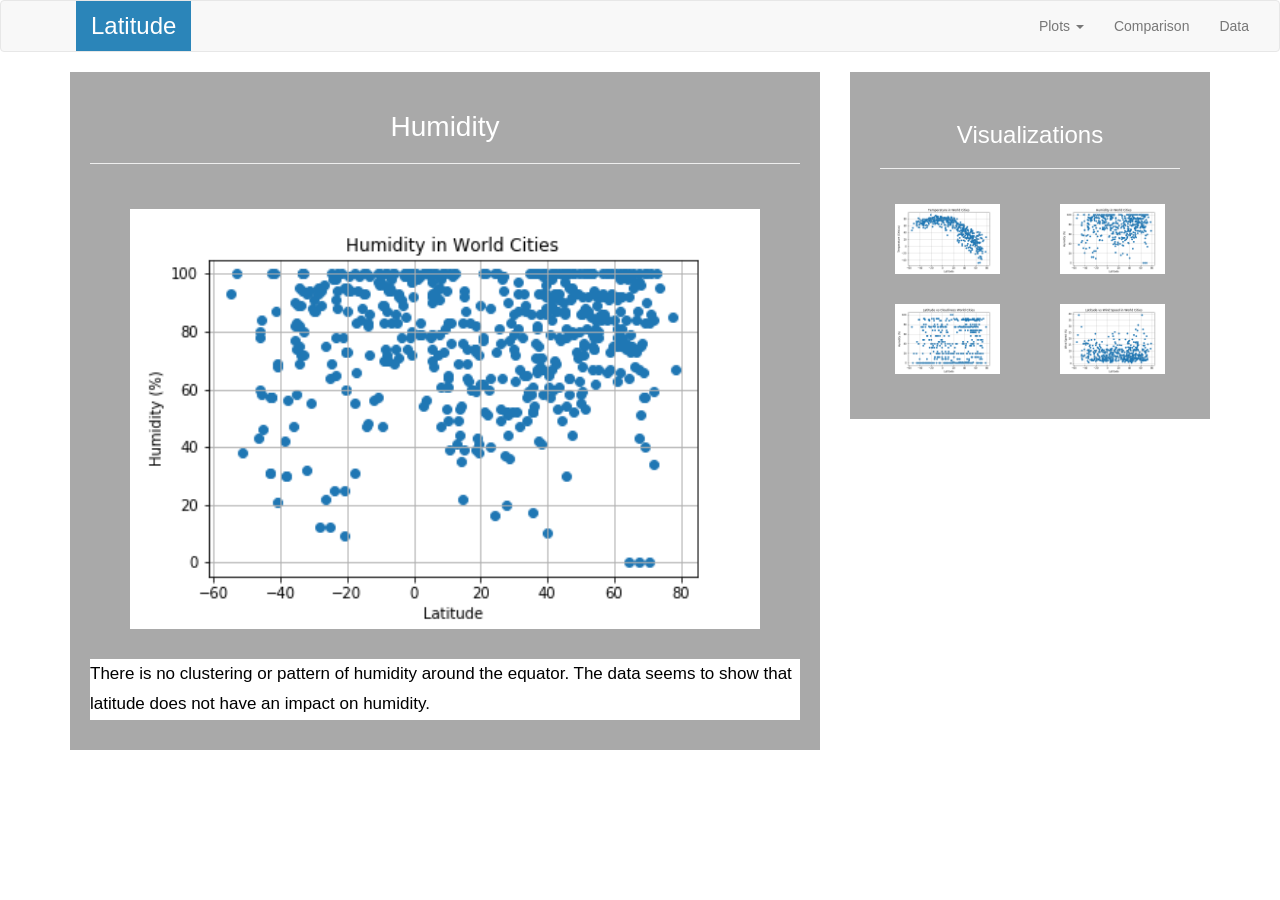
<file: humid.html>
<!DOCTYPE html>
<html lang="en">
<head>
    <meta charset="UTF-8">
<!-- Set the page to the width of the device and set the zoon level -->
    <meta name="viewport" content="width=device-width, initial-scale=1.0">
    <meta http-equiv="X-UA-Compatible" content="ie=edge"> 
    <title>Weatherpy Project</title>
    <link rel="stylesheet" href="https://maxcdn.bootstrapcdn.com/bootstrap/3.3.7/css/bootstrap.min.css" integrity="sha384-BVYiiSIFeK1dGmJRAkycuHAHRg32OmUcww7on3RYdg4Va+PmSTsz/K68vbdEjh4u"
        crossorigin="anonymous">
    <link rel="stylesheet" href="style.css">
</head>

<body>
    <nav class="navbar navbar-default">
        <div class="container-fluid">
            <div class="navbar-header">
                <button type="button" class="navbar-toggle collapsed" data-toggle="collapse" data-target="#bs-example-navbar-collapse-1"
                    aria-expanded="false">
                    <span class="sr-only">Toggle navigation</span>
                    <span class="icon-bar"></span>
                    <span class="icon-bar"></span>
                    <span class="icon-bar"></span>
                </button>
                <a class="navbar-brand" href="index.html">Latitude</a>
            </div>

            <div class="collapse navbar-collapse" id="bs-example-navbar-collapse-1">
                <ul class="nav navbar-nav navbar-right">
                    <li class="dropdown">
                        <a href="#" class="dropdown-toggle" data-toggle="dropdown" role="button" aria-haspopup="true" aria-expanded="false">Plots
                            <span class="caret"></span>
                        </a>
                        <ul class="dropdown-menu">
                            <li>
                                <a href="temp.html">Temperature</a>
                            </li>
                            <li>
                                <a href="humid.html">Humidity</a>
                            </li>
                            <li>
                                <a href="cloud.html">Cloudiness</a>
                            </li>
                            <li>
                                <a href="wind.html">Wind Speed</a>
                            </li>
                        </ul>
                    </li>
                    <li>
                        <a href="comparison.html">Comparison</a>
                    </li>
                    <li>
                        <a href="data.html">Data</a>
                    </li>
                </ul>
            </div>
    </nav>


    <div class="container">
        <div class="row row-grid">
            <div class="col-md-8">
                <div class="box box-left">
                    <section id="intro">
                        <h1>Humidity</h1>
                        <hr>
                        <figure>
                            <a target="_blank" href="Humidity_Latitude.png">
                                <img id="viz-main" src="Humidity_Latitude.png" alt="Latitude vs X">
                            </a>
                        </figure>

                        <section id="summary">
                            <p>There is no clustering or pattern of humidity around the equator.  
                               The data seems to show that latitude does not have an impact on humidity.
                            </p>                            
                        </section>

                    </section>
                </div>
            </div>


            <div class="col-md-4">
                <div class="box box-right">
                    <h2>Visualizations</h2>
                    <hr>


                    <div class="row">
                        <div class="col-md-6 col-sm-3 col-xs-6">
                            <figure>
                                <a href="temp.html">
                                    <img id="landing-viz" src="Max_Temp_Latitude.png" alt="Latitude vs. Temperature">
                                </a>
                            </figure>
                        </div>

                        <div class="col-md-6 col-sm-3 col-xs-6">
                            <figure>
                                <a href="humid.html">
                                    <img id="landing-viz" src="Humidity_Latitude.png" alt="Latitude vs. Humidity">
                                </a>
                            </figure>
                        </div>

                        <div class="col-md-6 col-sm-3 col-xs-6">
                            <figure>
                                <a href="cloud.html">
                                    <img id="landing-viz" src="Cloudiness_Latitude.png" alt="Latitude vs. Cloudiness">
                                </a>
                            </figure>
                        </div>

                        <div class="col-md-6 col-sm-3 col-xs-6">
                            <figure>
                                <a href="wind.html">
                                    <img id="landing-viz" src="Wind_Speed_Latitude.png" alt="Latitude vs. Wind Speed">
                                </a>
                            </figure>
                        </div>

                    </div>
                </div>
            </div>

        </div>
    </div>



    <script src="https://code.jquery.com/jquery-3.2.1.js" integrity="sha256-DZAnKJ/6XZ9si04Hgrsxu/8s717jcIzLy3oi35EouyE=" crossorigin="anonymous"></script>

    <script src="https://maxcdn.bootstrapcdn.com/bootstrap/3.3.7/js/bootstrap.min.js" integrity="sha384-Tc5IQib027qvyjSMfHjOMaLkfuWVxZxUPnCJA7l2mCWNIpG9mGCD8wGNIcPD7Txa"
        crossorigin="anonymous">
        </script>

</body>

</html>
</file>
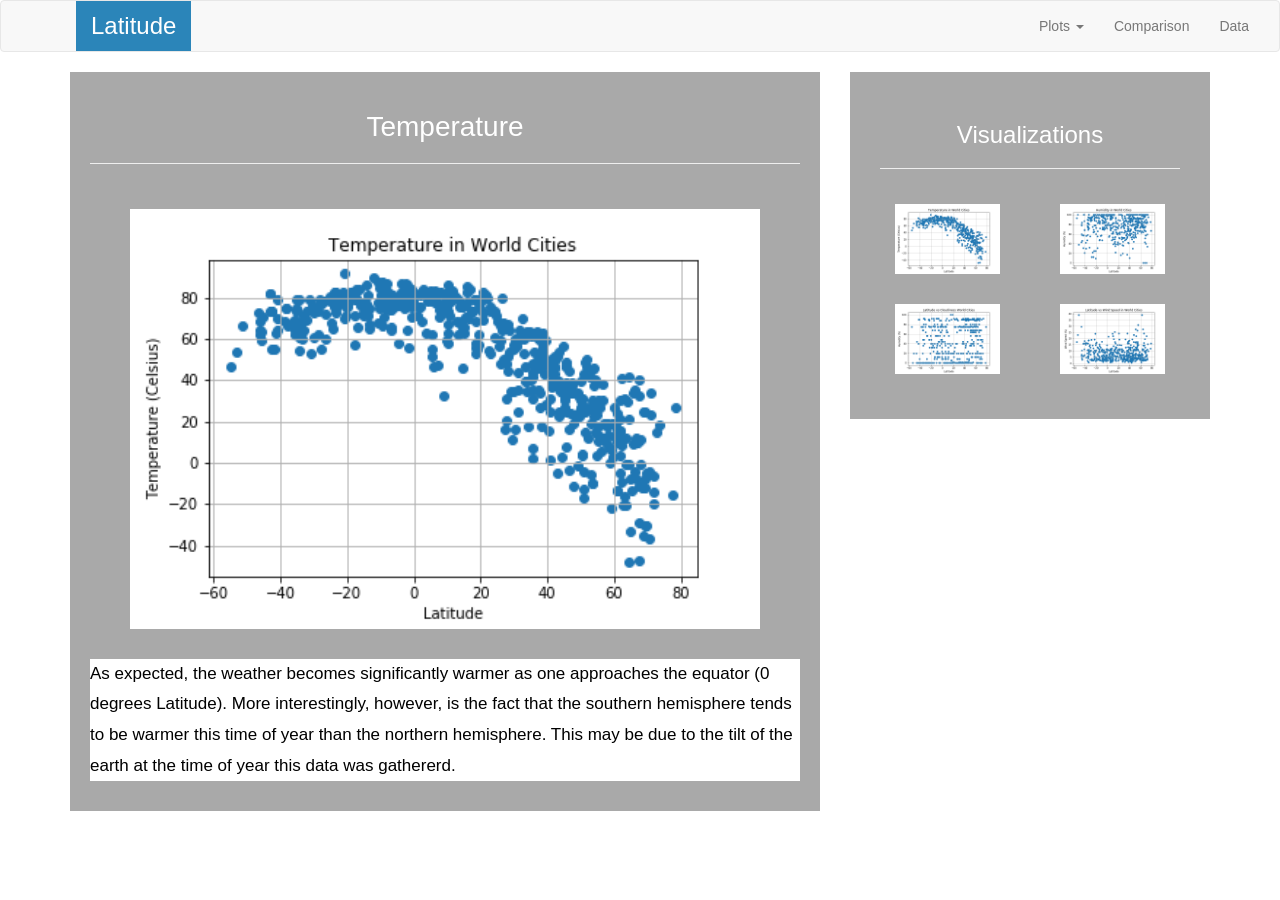
<file: temp.html>
<!DOCTYPE html>
<html lang="en">

<head>
  <meta charset="UTF-8"><meta charset="UTF-8">
  <meta name="viewport" content="width=device-width, initial-scale=1.0">
  <meta http-equiv="X-UA-Compatible" content="ie=edge"> 
  <title>Temperature</title>
  <link rel="stylesheet" href="https://maxcdn.bootstrapcdn.com/bootstrap/3.3.7/css/bootstrap.min.css" integrity="sha384-BVYiiSIFeK1dGmJRAkycuHAHRg32OmUcww7on3RYdg4Va+PmSTsz/K68vbdEjh4u" crossorigin="anonymous">
  <link rel="stylesheet" href="style.css">
</head>

<body>
   <nav class="navbar navbar-default">
            <div class="container-fluid">
              
              <div class="navbar-header">
                <button type="button" class="navbar-toggle collapsed" data-toggle="collapse" data-target="#bs-example-navbar-collapse-1" aria-expanded="false">
                  <span class="sr-only">Toggle navigation</span>
                  <span class="icon-bar"></span>
                  <span class="icon-bar"></span>
                  <span class="icon-bar"></span>
                </button>
                <a class="navbar-brand" href="index.html">Latitude</a>
              </div>
              <div class="collapse navbar-collapse" id="bs-example-navbar-collapse-1">
                    <ul class="nav navbar-nav navbar-right">
                        <li class="dropdown">
                            <a href="#" class="dropdown-toggle" data-toggle="dropdown" role="button" aria-haspopup="true" aria-expanded="false">Plots
                                <span class="caret"></span>
                            </a>
                            <ul class="dropdown-menu">
                                <li>
                                    <a href="temp.html">Temperature</a>
                                </li>
                                <li>
                                    <a href="humid.html">Humidity</a>
                                </li>
                                <li>
                                    <a href="cloud.html">Cloudiness</a>
                                </li>
                                <li>
                                    <a href="wind.html">Wind Speed</a>
                                </li>
                            </ul>
                        </li>
                        <li>
                            <a href="comparison.html">Comparison</a>
                        </li>
                        <li>
                            <a href="data.html">Data</a>
                        </li>
                    </ul>
                </div>
    
            </div>
            
        </nav>

          <div class="container">
                <div class="row row-grid">
                    
                    <div class="col-md-8">
                        <div class="box box-left">
                        <section id="intro">
                            <h1>Temperature</h1>
                            <hr>
                            <figure>
                                        <a target="_blank" href="Max_Temp_Latitude.png">
                                            <img id="viz-main" src="Max_Temp_Latitude.png" alt="Latitude vs. Temperature">
                                        </a>
                            </figure>
                            
                            <section id="summary">
                            <p>As expected, the weather becomes significantly warmer as one approaches the equator (0 degrees Latitude).
                                More interestingly, however, is the fact that the southern hemisphere tends to be warmer this time of year
                                than the northern hemisphere. This may be due to the tilt of the earth at the time of year this data was gathererd.
                            </p>
                            </section>
        
                        </section>
                        </div>
                    </div>
                
                    
                    <div class="col-md-4">
                        <div class="box box-right">
                        <h2>Visualizations</h2>
                        <hr>
        
                      
                      <div class="row">
                            <div class="col-xs-6 col-sm-3 col-md-6">
                                  <figure>
                                      <a href="temp.html">
                                          <img id="landing-viz" src="Max_Temp_Latitude.png" alt="Latitude vs. Temperature">
                                      </a>
                                  </figure>
                              </div>
                          
                        <div class="col-xs-6 col-sm-3 col-md-6">
                                <figure>
                                    <a href="humid.html">
                                        <img id="landing-viz" src="Humidity_Latitude.png" alt="Latitude vs. Humidity">
                                    </a>
                                </figure>
                            </div>
      
                        <div class="col-xs-6 col-sm-3 col-md-6">
                                <figure>
                                    <a href="cloud.html">
                                        <img id="landing-viz" src="Cloudiness_Latitude.png" alt="Latitude vs. Cloudiness">
                                    </a>
                                </figure>
                            </div>
      
                        <div class="col-xs-6 col-sm-3 col-md-6">
                                <figure>
                                    <a href="wind.html">
                                        <img id="landing-viz" src="Wind_Speed_Latitude.png" alt="Latitude vs. Wind Speed">
                                    </a>
                                </figure>
                            </div>
        
                            </div>
                        </div>
                      </div>
                          
                    </div>
                </div>
        

    <script
    src="https://code.jquery.com/jquery-3.2.1.js"
    integrity="sha256-DZAnKJ/6XZ9si04Hgrsxu/8s717jcIzLy3oi35EouyE="
    crossorigin="anonymous"></script>

    <script src="https://maxcdn.bootstrapcdn.com/bootstrap/3.3.7/js/bootstrap.min.js" integrity="sha384-Tc5IQib027qvyjSMfHjOMaLkfuWVxZxUPnCJA7l2mCWNIpG9mGCD8wGNIcPD7Txa" crossorigin="anonymous">
    </script>      
    </body>
    </html>
</file>
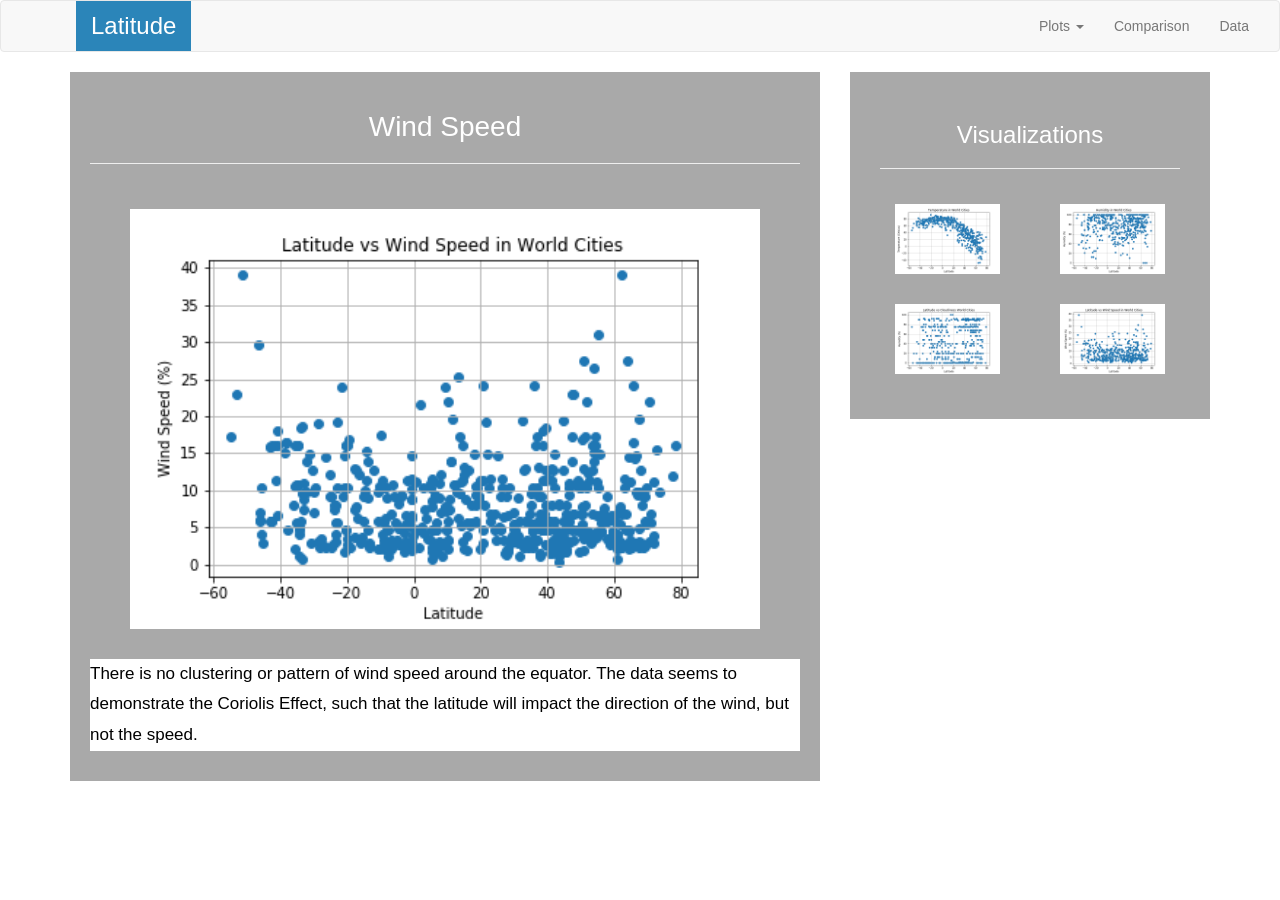
<file: wind.html>
<!DOCTYPE html>
<html lang="en">
<head>
    <meta charset="UTF-8">
<!-- Set the page to the width of the device and set the zoon level -->
    <meta name="viewport" content="width=device-width, initial-scale=1.0">
    <meta http-equiv="X-UA-Compatible" content="ie=edge"> 
    <title>Weatherpy Project</title>
    <link rel="stylesheet" href="https://maxcdn.bootstrapcdn.com/bootstrap/3.3.7/css/bootstrap.min.css" integrity="sha384-BVYiiSIFeK1dGmJRAkycuHAHRg32OmUcww7on3RYdg4Va+PmSTsz/K68vbdEjh4u"
        crossorigin="anonymous">
    <link rel="stylesheet" href="style.css">
</head>

<body>
    <nav class="navbar navbar-default">
        <div class="container-fluid">
            <div class="navbar-header">
                <button type="button" class="navbar-toggle collapsed" data-toggle="collapse" data-target="#bs-example-navbar-collapse-1"
                    aria-expanded="false">
                    <span class="sr-only">Toggle navigation</span>
                    <span class="icon-bar"></span>
                    <span class="icon-bar"></span>
                    <span class="icon-bar"></span>
                </button>
                <a class="navbar-brand" href="index.html">Latitude</a>
            </div>

            <div class="collapse navbar-collapse" id="bs-example-navbar-collapse-1">
                <ul class="nav navbar-nav navbar-right">
                    <li class="dropdown">
                        <a href="#" class="dropdown-toggle" data-toggle="dropdown" role="button" aria-haspopup="true" aria-expanded="false">Plots
                            <span class="caret"></span>
                        </a>
                        <ul class="dropdown-menu">
                            <li>
                                <a href="temp.html">Temperature</a>
                            </li>
                            <li>
                                <a href="humid.html">Humidity</a>
                            </li>
                            <li>
                                <a href="cloud.html">Cloudiness</a>
                            </li>
                            <li>
                                <a href="wind.html">Wind Speed</a>
                            </li>
                        </ul>
                    </li>
                    <li>
                        <a href="comparison.html">Comparison</a>
                    </li>
                    <li>
                        <a href="data.html">Data</a>
                    </li>
                </ul>
            </div>
    </nav>

    <div class="container">
        <div class="row row-grid">
            <div class="col-md-8">
                <div class="box box-left">
                    <section id="intro">
                        <h1>Wind Speed</h1>
                        <hr>
                        <figure>
                            <a target="_blank" href="Wind_Speed_Latitude.png">
                                <img id="viz-main" src="Wind_Speed_Latitude.png" alt="Latitude vs X">
                            </a>
                        </figure>

                        <section id="summary">
                            <p>There is no clustering or pattern of wind speed around the equator. The data seems to demonstrate
                                the Coriolis Effect, such that the latitude will impact the direction of the wind, but not
                                the speed.
                            </p>                            
                        </section>

                    </section>
                </div>
            </div>


            <div class="col-md-4">
                <div class="box box-right">
                    <h2>Visualizations</h2>
                    <hr>


                    <div class="row">
                        <div class="col-md-6 col-sm-3 col-xs-6">
                            <figure>
                                <a href="temp.html">
                                    <img id="landing-viz" src="Max_Temp_Latitude.png" alt="Latitude vs. Temperature">
                                </a>
                            </figure>
                        </div>

                        <div class="col-md-6 col-sm-3 col-xs-6">
                            <figure>
                                <a href="humid.html">
                                    <img id="landing-viz" src="Humidity_Latitude.png" alt="Latitude vs. Humidity">
                                </a>
                            </figure>
                        </div>

                        <div class="col-md-6 col-sm-3 col-xs-6">
                            <figure>
                                <a href="cloud.html">
                                    <img id="landing-viz" src="Cloudiness_Latitude.png" alt="Latitude vs. Cloudiness">
                                </a>
                            </figure>
                        </div>

                        <div class="col-md-6 col-sm-3 col-xs-6">
                            <figure>
                                <a href="wind.html">
                                    <img id="landing-viz" src="Wind_Speed_Latitude.png" alt="Latitude vs. Wind Speed">
                                </a>
                            </figure>
                        </div>

                    </div>
                </div>
            </div>

        </div>
    </div>



    <script src="https://code.jquery.com/jquery-3.2.1.js" integrity="sha256-DZAnKJ/6XZ9si04Hgrsxu/8s717jcIzLy3oi35EouyE=" crossorigin="anonymous"></script>

    <script src="https://maxcdn.bootstrapcdn.com/bootstrap/3.3.7/js/bootstrap.min.js" integrity="sha384-Tc5IQib027qvyjSMfHjOMaLkfuWVxZxUPnCJA7l2mCWNIpG9mGCD8wGNIcPD7Txa"
        crossorigin="anonymous">
        </script>

</body>

</html>
</file>
<file: style.css>
.navbar-default .navbar-brand {
    color: #ffffff;
    background-color: rgb(43, 133, 185);
    font-family: Impact, Haettenschweiler, 'Arial Narrow Bold', sans-serif;
    font-size: 24px;
    font-weight: 300;
}

.navbar-header{
    width:400px;
    margin-left:75px !important;
}

    
}
.navbar-header .navbar-toggle .collapsed {
  float: right;
}

.content{
    margin-top:100px;
}

h1 {
  font-family: Impact, Haettenschweiler, 'Arial Narrow Bold', sans-serif;
	font-size: 28px;
  font-weight: 300;
  text-align: center
}

h2 {
  font-family: Impact, Haettenschweiler, 'Arial Narrow Bold', sans-serif;
	font-size: 24px;
  font-weight: 300;
  text-align: center
}

h3 {
  font-family: Impact, Haettenschweiler, 'Arial Narrow Bold', sans-serif;
  font-weight: 300;
  text-align: center;
}

.box {
  color: #fff;
  background: darkgrey;
}

.box-left {
  padding: 20px;
}

.box-right {
  padding: 30px;
}

.box-single {
  padding: 50px;
  margin: 70px;
}

#summary {
  color: black;
  background:white;
  float: left
  margin: 10px;
  font-size: 17px;
  line-height: 1.8em;
}


#landing-viz {
  padding:15px 15px 15px 15px;
  width: 100%;
  height: 100%;
}

.figure:active{
  border: 5px solid darkgrey;
}

.jumbotron {
  color: #fff;
  background: darkgrey;
  width: 100%;
  height: 100%;
  padding: 25px
}

.table {
  color: black;
  background: #eee;
  width: 100%;
  height: 100%;
  padding: 15px

}

#viz-main {
  padding: 25px 40px 30px 40px;
  width: 100%;
 }

.row.row-grid [class*="col-"] + [class*="col-"] {
    margin-top: 30px;
}

@media (min-width: 1200px) {
    .row.row-grid [class*="col-lg-"] + [class*="col-lg-"] {
        margin-top: 0;
    }
}
@media (min-width: 992px) {
    .row.row-grid [class*="col-md-"] + [class*="col-md-"] {
        margin-top: 0;
    }
}
@media (min-width: 768px) {
    .row.row-grid [class*="col-sm-"] + [class*="col-sm-"] {
        margin-top: 0;
    }
}
@media (min-width: 768px) {
  .row.row-grid [class*="col-xs-"] + [class*="col-xs-"] {
      margin-top: 0;
  }
}
</file>
